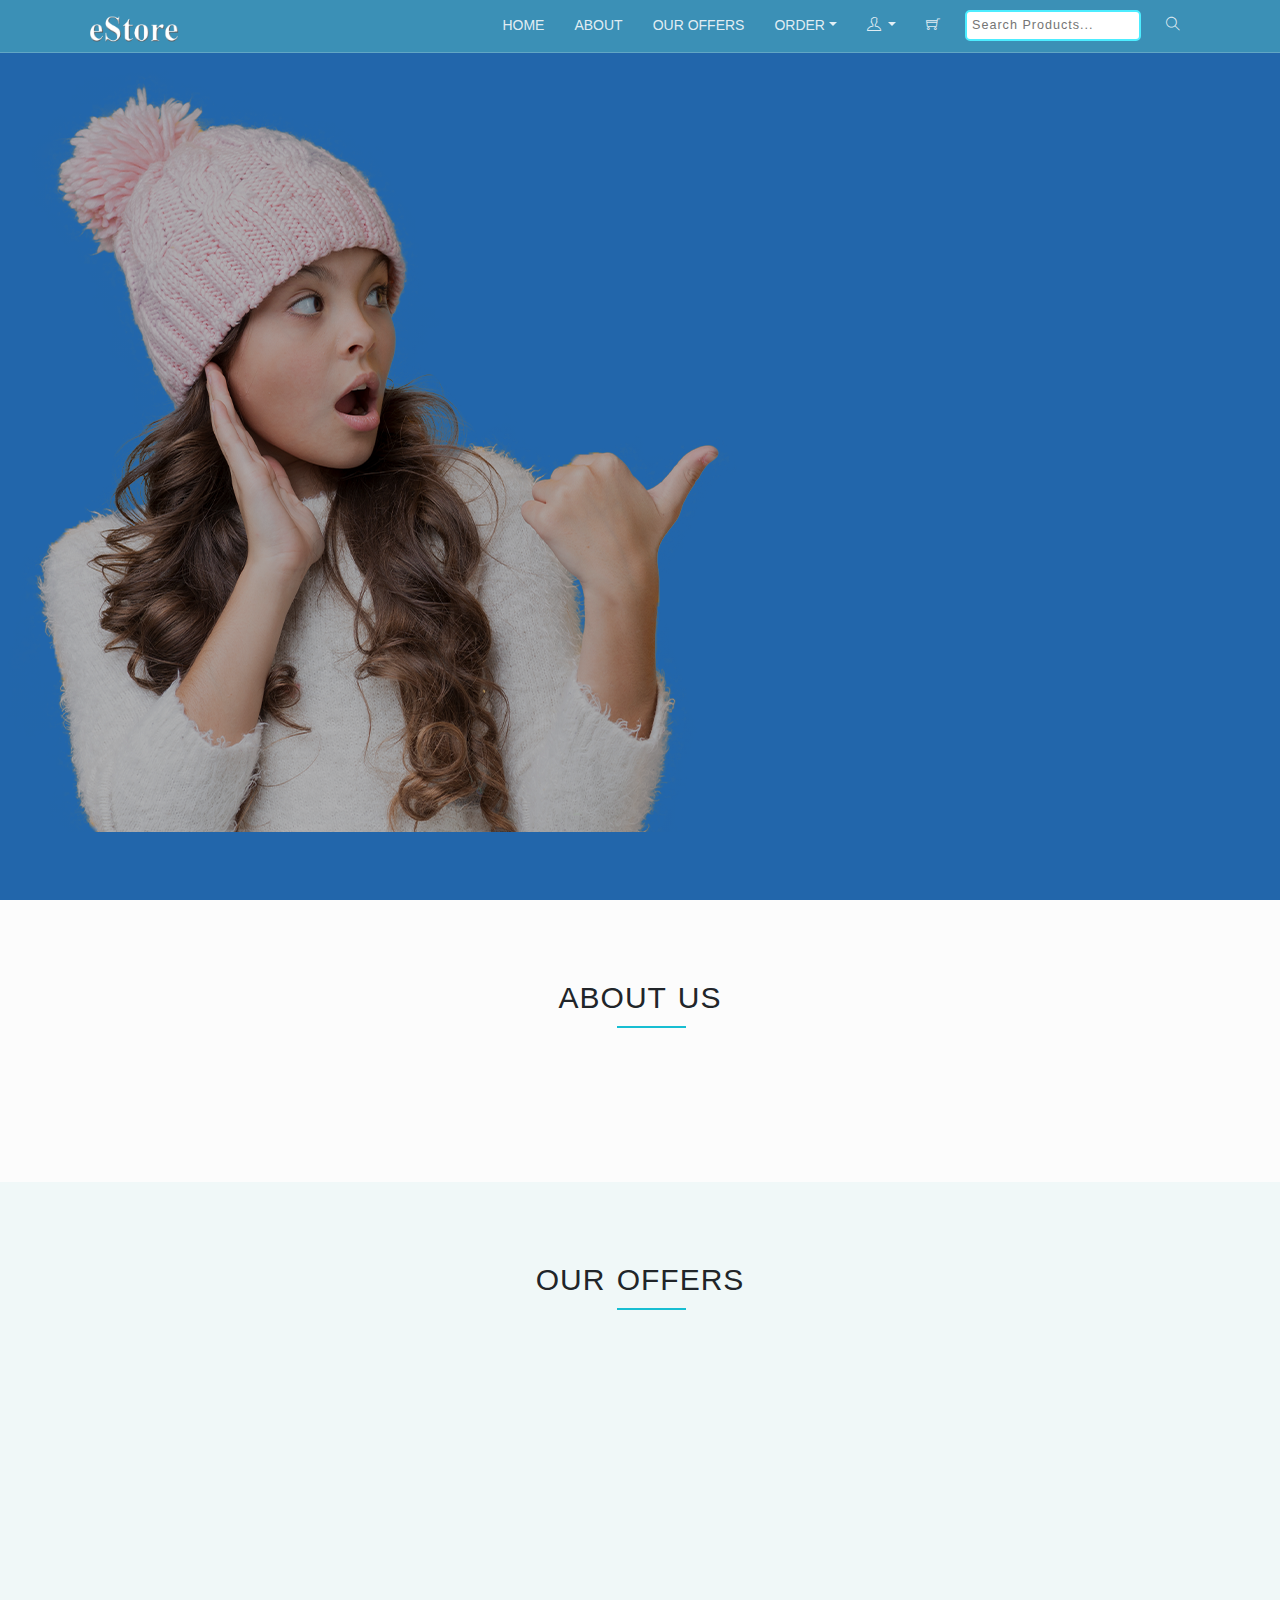
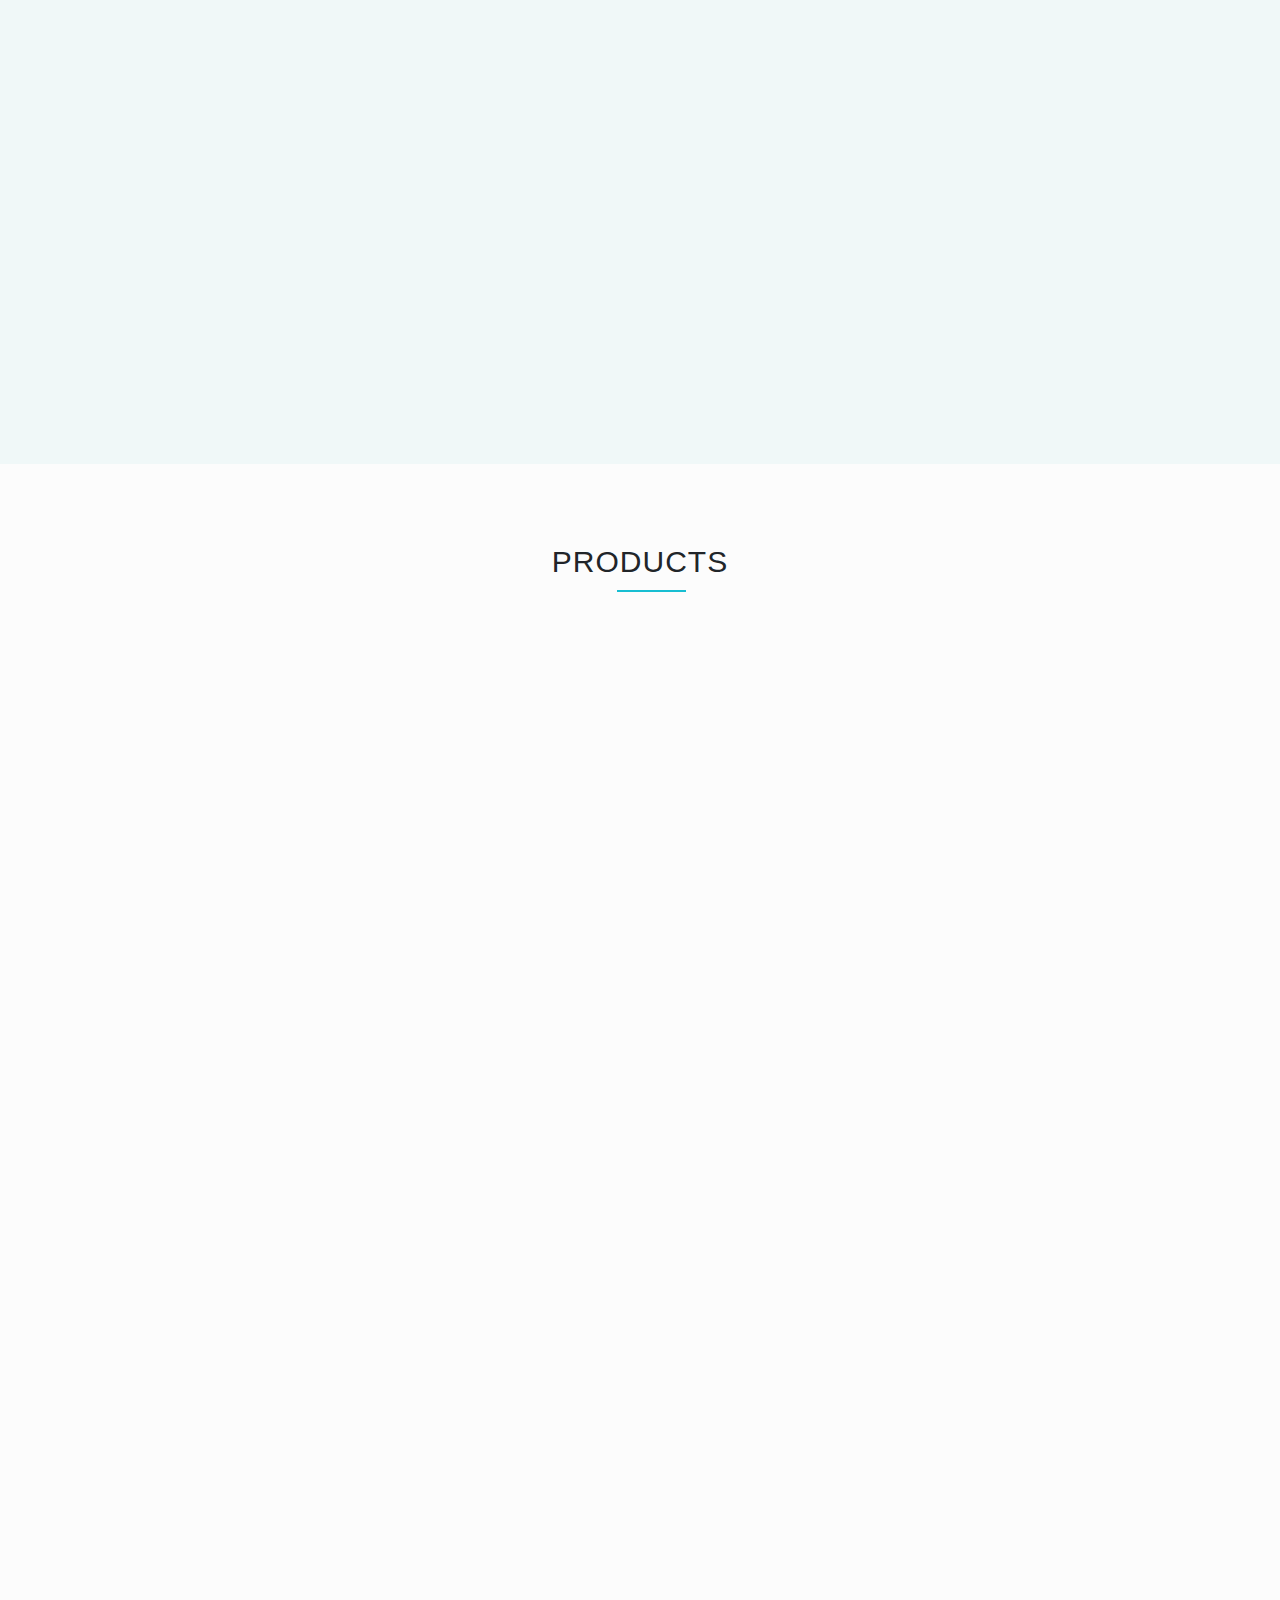
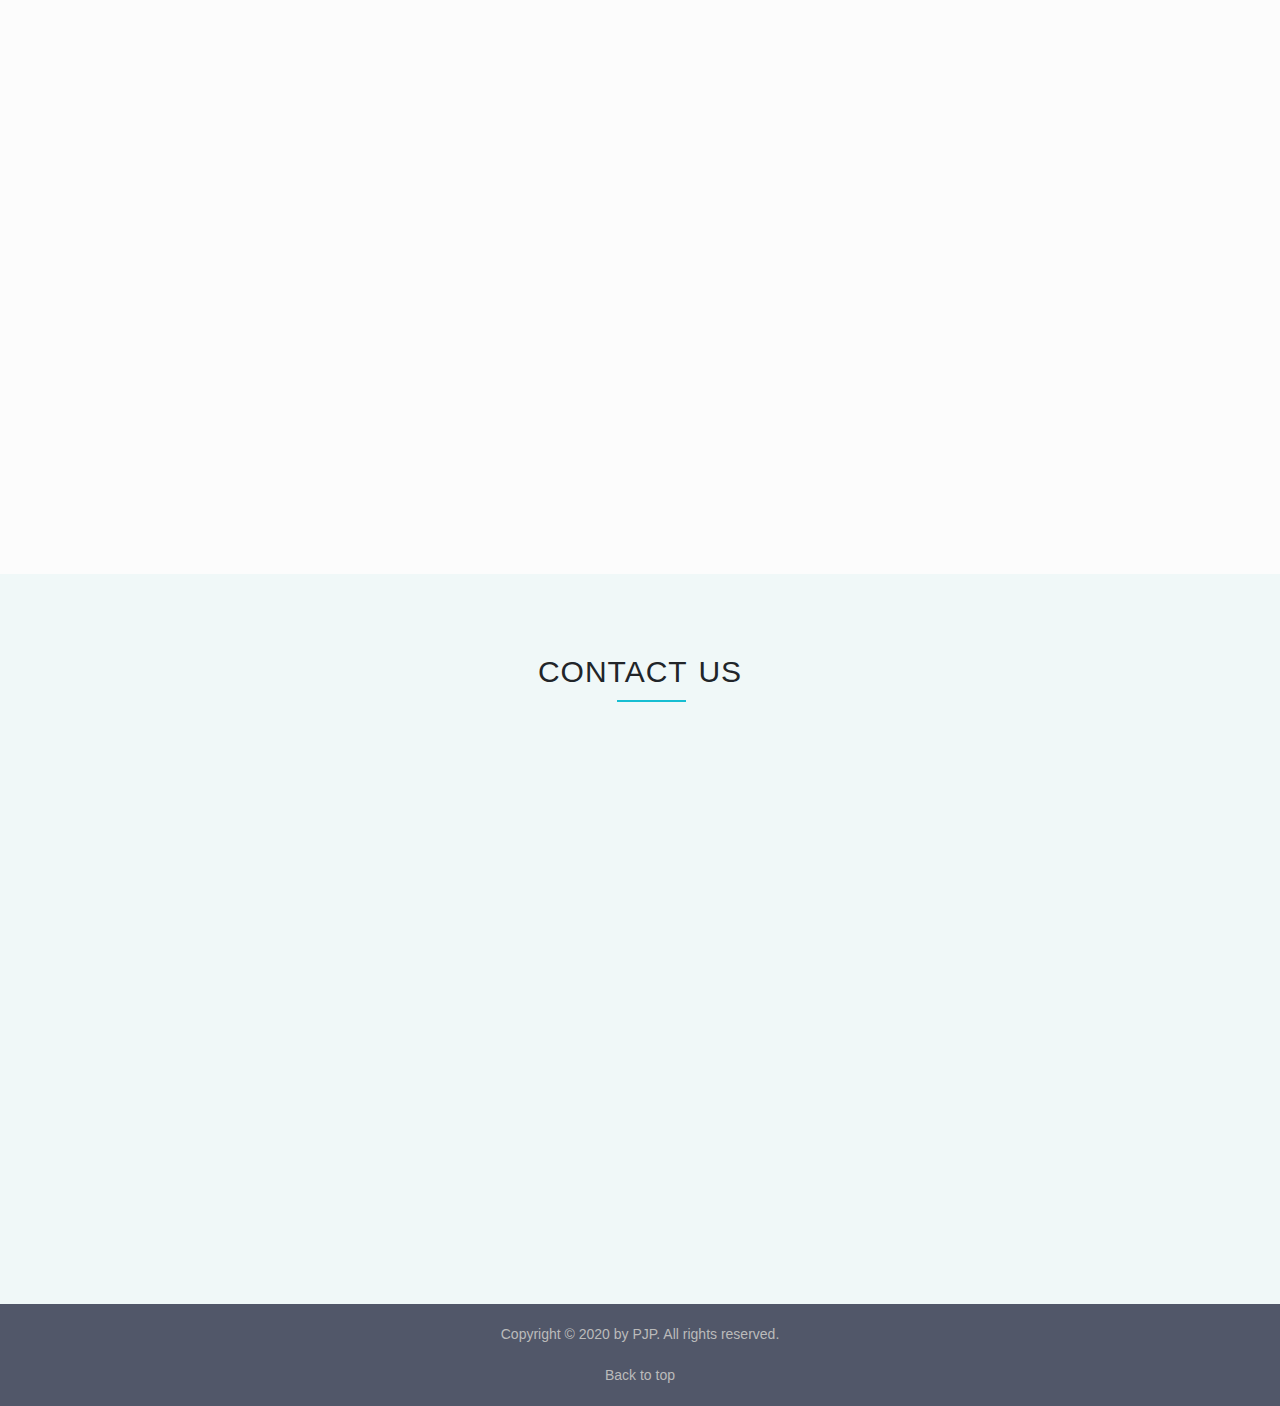
<file: index.html>
<!DOCTYPE html>
<html lang="en">
<head>
    <meta charset="UTF-8">
    <meta name="viewport" content="width=device-width, initial-scale=1.0">
    <link rel="shortcut icon" href="resources/img/favicon.ico" type="image/x-icon">
    <link rel="stylesheet" href="vendors/css/animate.css">
    <link rel="stylesheet" href="vendors/css/bootstrap.min.css">
    <link rel="stylesheet" href="resources/fonts/regular/icofont.min.css">
    <link rel="stylesheet" href="resources/fonts/themify-icons/themify-icons.css">
    <link rel="stylesheet" href="resources/css/style.css">
    <title>eStore</title>
</head>
<body>
    <header class="js--section-home">
        <nav class="navbar navbar-expand-sm navbar-light js--nav">
            <div class="container">
                <a class="navbar-brand" href="#"><img class="link-home logo-white" src="resources/img/eStore White.png" alt="White Logo"> </a>
                <a class="navbar-brand" href="#"><img class="link-home logo-green" src="resources/img/e-Store Green.png" alt="Green Logo"> </a>
                <button class="navbar-toggler" type="button" data-toggle="collapse" data-target="#navbarsExample03" aria-controls="navbarsExample03" aria-expanded="false" aria-label="Toggle navigation">
                  <span class="ti-menu js--menu-icon"></span>
                  <!-- <span class="navbar-toggler-icon"></span> -->
                </button>
          
                <div class="collapse navbar-collapse" id="navbarsExample03">
                    <ul class="navbar-nav mr-auto navbar-right">
                        <li class="nav-item">
                          <a class="nav-link" href="#">&MediumSpace;</a>
                        </li>
                      </ul>
                  <ul class="navbar-nav nav-links navbar-right">
                    <li class="nav-item">
                        <a href="#" class="nav-link link-home">Home</a>
                    </li>
                    <li class="nav-item">
                        <a href="#" class="nav-link link-about">About</a>
                    </li>
                    <li class="nav-item">
                        <a href="#" class="nav-link link-offers">Our Offers</a>
                    </li>
                    <li class="nav-item dropdown">
                        <a class="nav-link dropdown-toggle" href="http://example.com" id="dropdown01" data-toggle="dropdown" aria-haspopup="true" aria-expanded="false">Order</a>
                        <div class="dropdown-menu" aria-labelledby="dropdown01">
                          <a class="dropdown-item link-products" href="#">Products</a>
                          <a class="dropdown-item link-billing" href="billing.html">Billing action</a>
                        </div>
                      </li>
                    <li class="nav-item dropdown">
                        <a class="nav-link dropdown-toggle" href="http://example.com" id="dropdown01" data-toggle="dropdown" aria-haspopup="true" aria-expanded="false" title="Contact"><i class="ti-user"></i>
                            <!-- <i class="ti-plus"></i> -->
                        </a>
                        <div class="dropdown-menu" aria-labelledby="dropdown01">
                          <a href="#" class="dropdown-item nav-link link-contact">Contact</a>
                          <a class="dropdown-item link-billing" href="s-in.html">Sign In </a>
                          <a class="dropdown-item link-billing" href="s-up.html">Sign Up </a>
                        </div>
                      </li>
                    <li class="nav-item" data-toggle="tooltip" data-placement="bottom" title="Shopping Cart">
                        <a href="order.html" class="nav-link"><i class="ti-shopping-cart" ></i></a>
                    </li>
                    
                        <a class="nav-link">
                            <input type="search" placeholder="Search Products...">
                            <!-- <div class="search-bar">
                                <input type="search" placeholder="Search Products...">
                                <a href="#"><i class="ti-search"></i></a>
                            </div> -->
                        </a>
                    
                    <li>
                        <a href="#" class="nav-link"><i class="ti-search"></i></a>
                    </li>
                  </ul>
                </div>  
           </div>
        </nav>

        <div class="container">
            <div class="row js--anime-1">
                <div class="col-lg-7">
                    <h1>&nbsp;</h1>
                </div>
                <div class="col-lg-5">
                    <div class="header-text-box">
                        <h1>The Complete <br> Online Store</h1>
                        <p>Best Trending Collection here</p>
                        <a href="#" class="btn btn-full link-products">Shop Now</a>
                        <a href="#" class="btn btn-ghost link-offers">Show Me More</a>
                    </div>
                </div>
            </div>
        </div>

    </header>

    <section class="section-about js--section-about">
        <div class="container">
            <div class="row">
                <h2>About Us</h2>
                <p class="about-header-text js--anime-2">Hello, we’re eStore, your new premium online store service. We're here to attend to all your acessory needs.  So let us take care of that, we’re really good at it, we promise!</p>
            </div>
        </div>
    </section>

    <section class="section-offers  js--section-offers">
        <div class="container">
            <div class="row">
                <h2>Our Offers </h2>
            </div>
            <div class="row js--anime-3">
                <div class="col-lg-4">
                    <div class="offers-box">
                        <i class="ti-truck"></i>
                        <h4>Free Delivery</h4>
                        <p>Lorem ipsum dolor, sit amet consectetur adipisicing elit.</p>
                    </div>
                </div>
                <div class="col-lg-4">
                    <div class="offers-box mid">
                        <i class="ti-announcement"></i>
                        <h4>Free Return</h4>
                        <p>Lorem ipsum dolor, sit amet consectetur adipisicing elit.</p>
                    </div>
                </div>
                <div class="col-lg-4">
                    <div class="offers-box">
                        <i class="ti-gift"></i>
                        <h4>Product With Gift</h4>
                        <p>Lorem ipsum dolor, sit amet consectetur adipisicing elit.</p>
                    </div>
                </div>
            </div>
            <div class="row js--anime-3">
                <div class="col-lg-4">
                    <div class="offers-box">
                        <i class="ti-credit-card"></i>
                        <h4>Credit Card Support</h4>
                        <p>Lorem ipsum dolor, sit amet consectetur adipisicing elit.</p>
                    </div>
                </div>
                <div class="col-lg-4">
                    <div class="offers-box mid">
                        <i class="ti-desktop"></i>
                        <h4>Online Order</h4>
                        <p>Lorem ipsum dolor, sit amet consectetur adipisicing elit.</p>
                    </div>
                </div>
                <div class="col-lg-4">
                    <div class="offers-box">
                        <i class="icofont-live-support"></i>
                        <h4>Customer Care </h4>
                        <p>Lorem ipsum dolor, sit amet consectetur adipisicing elit.</p>
                    </div>
                </div>
            </div>
        </div>
    </section>

    <section class="section-products js--section-products">
        <div class="container">
            <div class="row">
                <h2>Products</h2>
            </div>
            <div class="row js--anime-4">
                <div class="col-lg-4">
                    <div class="products-box">
                        <div class="products-images">
                            <img src="resources/img/product1.png" alt="">
                        </div>
                        <p class="item">Shorts</p>
                        <p class="product-price">$40.00</p>
                        <div class="div-cart-links">
                            <input type="number" id="no" placeholder="Amount" min="0" max="10">
                            <a href="order.html" class="cart-links">Add to Cart |</a>
                            <a href="order.html" class="cart-links">Remove From Cart</a>
                        </div>
                    </div>
                </div>
                <div class="col-lg-4">
                    <div class="products-box active">
                        <div class="products-images">
                            <img src="resources/img/product3.png" alt="">
                        </div>
                        <p>Cardigan</p>
                        <p class="product-price">$50.00</p>
                        <div class="div-cart-links">
                            <input type="number" placeholder="Amount" min="0" max="10">
                            <a href="order.html" class="cart-links">Add to Cart |</a>
                            <a href="order.html" class="cart-links">Remove From Cart</a>
                        </div>
                    </div>
                </div>
                <div class="col-lg-4">
                    <div class="products-box">
                        <div class="products-images">
                            <img src="resources/img/product2.png" alt="">
                        </div>
                        <p>Cardigan</p>
                        <p class="product-price">$50.00</p>
                        <div class="div-cart-links">
                            <input type="number" placeholder="Amount" min="0" max="10">
                            <a href="order.html" class="cart-links">Add to Cart |</a>
                            <a href="order.html" class="cart-links">Remove From Cart</a>
                        </div>
                    </div>
                </div>
               
            </div>
            <div class="row js--anime-4">
                <div class="col-lg-4">
                    <div class="products-box">
                        <div class="products-images">
                            <img src="resources/img/s1.jpg" alt="">
                        </div>
                        <p>Shoes</p>
                        <p class="product-price">$60.00</p>
                        <div class="div-cart-links">
                            <input type="number" placeholder="Amount" min="0" max="10">
                            <a href="order.html" class="cart-links">Add to Cart |</a>
                            <a href="order.html" class="cart-links">Remove From Cart</a>
                        </div>
                    </div>
                </div>
                <div class="col-lg-4">
                    <div class="products-box active">
                        <div class="products-images">
                            <img src="resources/img/s2.jpg" alt="">
                        </div>
                        <p>Shoes</p>
                        <p class="product-price">$60.00</p>
                        <div class="div-cart-links">
                            <input type="number" placeholder="Amount" min="0" max="10">
                            <a href="order.html" class="cart-links">Add to Cart |</a>
                            <a href="order.html" class="cart-links">Remove From Cart</a>
                        </div>
                    </div>
                </div>
                <div class="col-lg-4">
                    <div class="products-box">
                        <div class="products-images">
                            <img src="resources/img/s3.jpg" alt="">
                        </div>
                        <p>Shoes</p>
                        <p class="product-price">$60.00</p>
                        <div class="div-cart-links">
                            <input type="number" placeholder="Amount" min="0" max="10">
                            <a href="order.html" class="cart-links">Add to Cart |</a>
                            <a href="order.html" class="cart-links">Remove From Cart</a>
                        </div>
                    </div>
                </div>
               
            </div>
            <div class="row js--anime-4">
                <div class="col-lg-4">
                    <div class="products-box">
                        <div class="products-images">
                            <img src="resources/img/prodect_details_2.png" alt="">
                        </div>
                        <p>Shirts</p>
                        <p class="product-price">$50.00</p>
                        <div class="div-cart-links">
                            <input type="number" placeholder="Amount" min="0" max="10">
                            <a href="order.html" class="cart-links">Add to Cart |</a>
                            <a href="order.html" class="cart-links">Remove From Cart</a>
                        </div>
                    </div>
                </div>
                <div class="col-lg-4">
                    <div class="products-box active">
                        <div class="products-images">
                            <img src="resources/img/prodect_details_3.png" alt="">
                        </div>
                        <p>Shirts</p>
                        <p class="product-price">$50.00</p>
                        <div class="div-cart-links">
                            <input type="number" placeholder="Amount" min="0" max="10">
                            <a href="order.html" class="cart-links">Add to Cart |</a>
                            <a href="order.html" class="cart-links">Remove From Cart</a>
                        </div>
                    </div>
                </div>
                <div class="col-lg-4">
                    <div class="products-box">
                        <div class="products-images">
                            <img src="resources/img/prodect_details_4.png" alt="">
                        </div>
                        <p>Shirts</p>
                        <p class="product-price">$50.00</p>
                        <div class="div-cart-links">
                            <input type="number" placeholder="Amount" min="0" max="10">
                            <a href="order.html" class="cart-links">Add to Cart |</a>
                            <a href="order.html" class="cart-links">Remove From Cart</a>
                        </div>
                    </div>
                </div>
               
            </div>
            <div class="row js--anime-4">
                <div class="col-lg-4">
                    <div class="products-box">
                        <div class="products-images">
                            <img src="resources/img/s4.jpg" alt="">
                        </div>
                        <p>Heels</p>
                        <p class="product-price">$40.00</p>
                         <div class="div-cart-links">
                             <input type="number" placeholder="Amount" min="0" max="10">
                             <a href="order.html" class="cart-links">Add to Cart |</a>
                             <a href="order.html" class="cart-links">Remove From Cart</a>
                        </div>
                    </div>
                </div>
                <div class="col-lg-4">
                    <div class="products-box active">
                        <div class="products-images">
                            <img src="resources/img/s6.jpg" alt="">
                        </div>
                        <p>Sandal</p>
                        <p class="product-price">$50.00</p>
                         <div class="div-cart-links">
                             <input type="number" placeholder="Amount" min="0" max="10">
                             <a href="order.html" class="cart-links">Add to Cart |</a>
                             <a href="order.html" class="cart-links">Remove From Cart</a>
                        </div>
                    </div>
                </div>
                <div class="col-lg-4">
                    <div class="products-box">
                        <div class="products-images">
                            <img src="resources/img/s11.jpg" alt="">
                        </div>
                        <p>Slipper</p>
                        <p class="product-price">$40.00</p>
                         <div class="div-cart-links">
                             <input type="number" placeholder="Amount" min="0" max="10">
                             <a href="order.html" class="cart-links">Add to Cart |</a>
                             <a href="order.html" class="cart-links">Remove From Cart</a>
                        </div>
                    </div>
                </div>
               
            </div>
        </div>
    </section>
    

    <section class="section-contact js--section-contact">
        <div class="container">
            <div class="row">
                <h2>Contact Us</h2>
            </div>
            <div class="row js--anime-7">
                <div class="col-lg-6">
                    <div class="contact-box">
                        <form action="#" method="POST">
                            <input type="text" placeholder="Name">
                            <input type="email" placeholder="Email">
                            <input type="tel" placeholder="Phone">
                            <textarea placeholder="Your message here..."></textarea>
                            <div class="form-sub">
                                <a href="#" class="btn btn-full">Submit</a>
                            </div>
                        </form>
                    </div>
                </div>
                <div class="col-lg-6">
                    <div class="details-box">
                        <h4><i class="ti-mobile"></i>  Phone</h4>
                        <p>+121 098 8907 9987</p>
                        <p>+121 098 8907 9987</p>
                    </div>
                    <div class="details-box">
                        <h4><i class="ti-email"></i>  Email</h4>
                        <a href="#">info@email.com</a>
                        <a href="#">info@email.com</a>
                    </div>
                    <div class="details-box">
                        <h4><i class="ti-location-pin"></i>  Location</h4>
                        <p>Buttonwood, California. Rosemead, CA 91770</p>
                        <p>Honey Avenue, New York City </p>
                    </div>
                </div>
            </div>
        </div>
    </section>

    <footer class="section-footer">
        <div class="container">
            <div class="row">
                <div class="col-lg-12">
                    <p>Copyright © 2020 by PJP. All rights reserved.</p>
                    <a href="#" class="link-home">Back to top</a>
                </div>
            </div>
        </div>
    </footer>

  
    <script src="vendors/js/jquery-3.5.1.min.js"></script>
    <script src="vendors/js/bootstrap.min.js"></script>
    <script src="vendors/js/popper.min.js"></script>
    <script src="vendors/js/jquery.waypoints.min.js"></script>
    <!-- <script src="vendors/js/modal.js"></script> -->
    <script src="resources/js/script.js"></script>
</body>
</html>
</file>
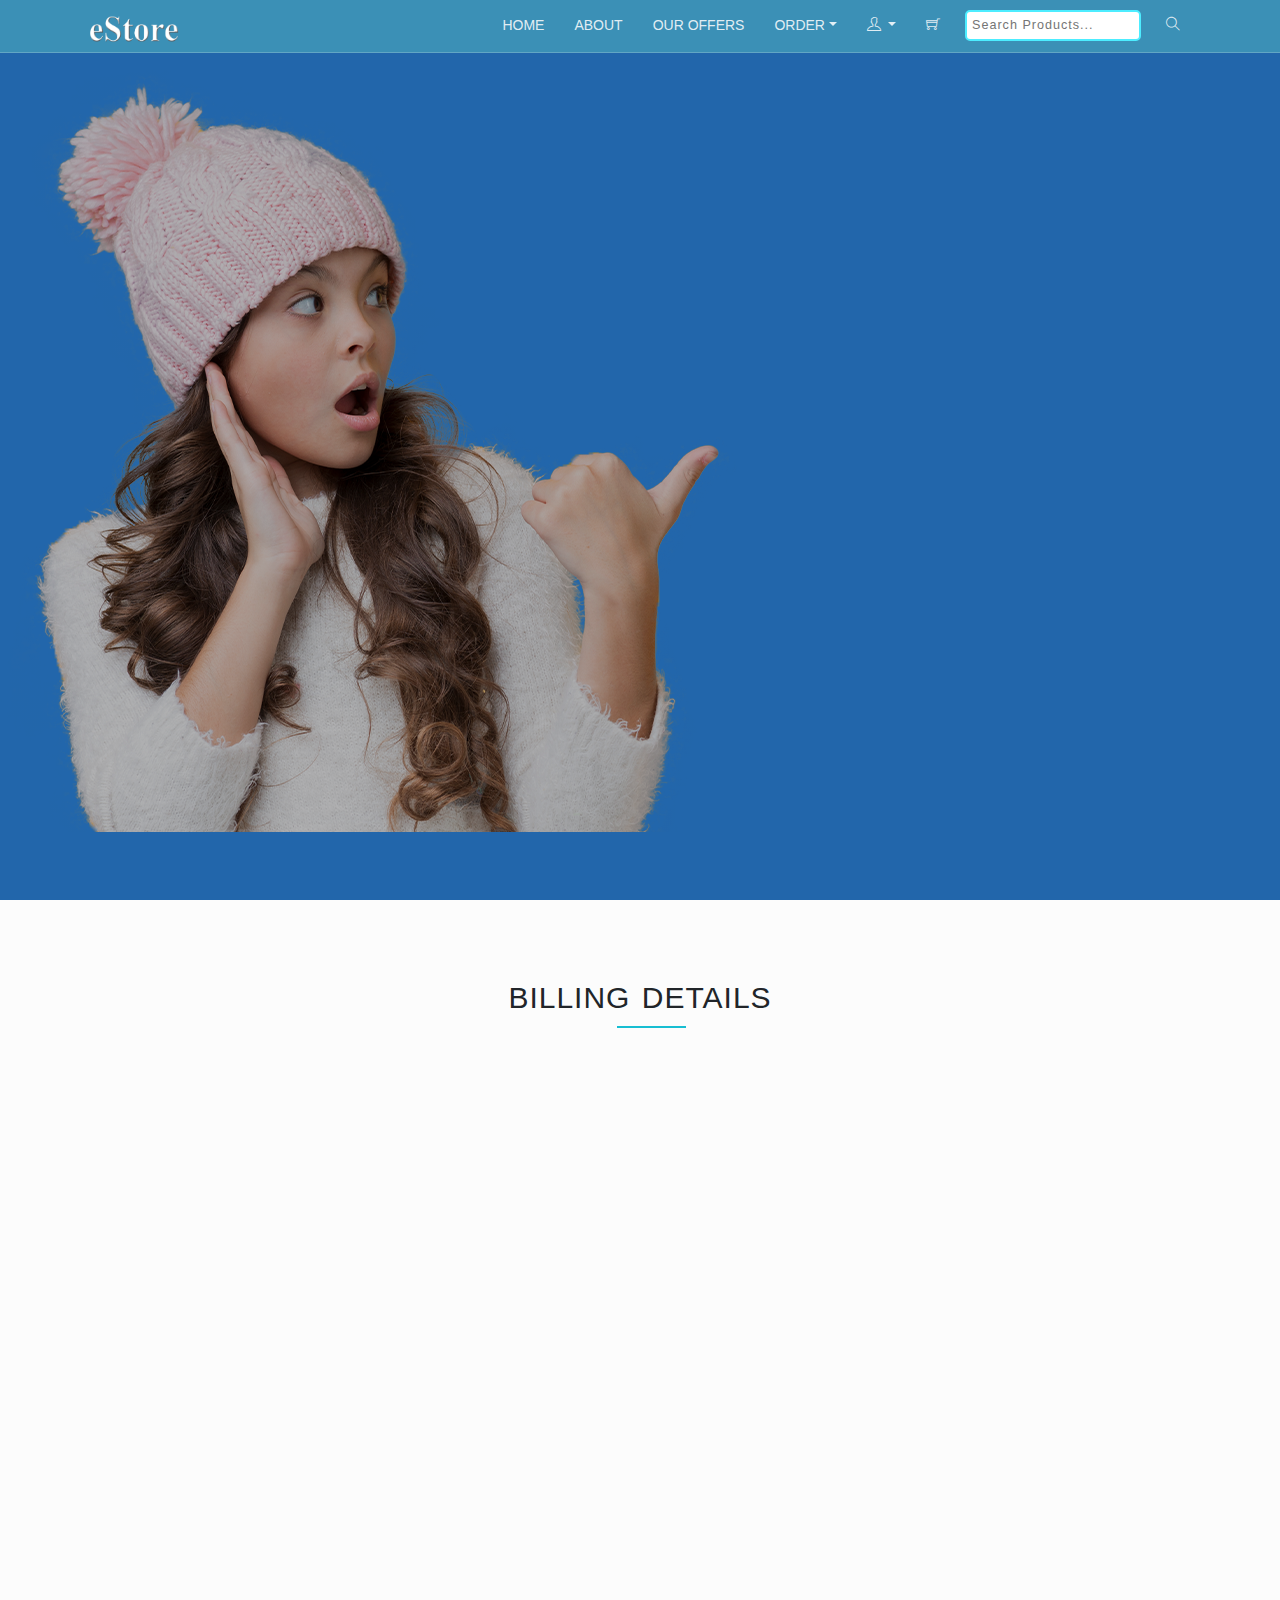
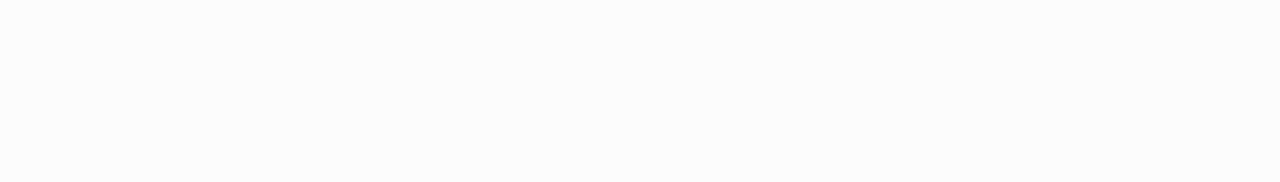
<file: billing.html>
<!DOCTYPE html>
<html lang="en">
<head>
    <meta charset="UTF-8">
    <meta name="viewport" content="width=device-width, initial-scale=1.0">
    <link rel="shortcut icon" href="resources/img/favicon.ico" type="image/x-icon">
    <link rel="stylesheet" href="vendors/css/animate.css">
    <link rel="stylesheet" href="vendors/css/bootstrap.min.css">
    <link rel="stylesheet" href="resources/fonts/regular/icofont.min.css">
    <link rel="stylesheet" href="resources/fonts/themify-icons/themify-icons.css">
    <link rel="stylesheet" href="resources/css/style.css">
    <title>eStore</title>
</head>
<body>
    <header class="js--section-home">
        <nav class="navbar navbar-expand-sm navbar-light js--nav">
            <div class="container">
                <a class="navbar-brand" href="#"><img class="link-home logo-white" src="resources/img/eStore White.png" alt="White Logo"> </a>
                <a class="navbar-brand" href="#"><img class="link-home logo-green" src="resources/img/e-Store Green.png" alt="Green Logo"> </a>
                <button class="navbar-toggler" type="button" data-toggle="collapse" data-target="#navbarsExample03" aria-controls="navbarsExample03" aria-expanded="false" aria-label="Toggle navigation">
                  <span class="ti-menu js--menu-icon"></span>
                  <!-- <span class="navbar-toggler-icon"></span> -->
                </button>
          
                <div class="collapse navbar-collapse" id="navbarsExample03">
                    <ul class="navbar-nav mr-auto navbar-right">
                        <li class="nav-item">
                          <a class="nav-link" href="#">&MediumSpace;</a>
                        </li>
                      </ul>
                  <ul class="navbar-nav nav-links navbar-right">
                    <li class="nav-item">
                        <a href="index.html" class="nav-link link-home">Home</a>
                    </li>
                    <li class="nav-item">
                        <a href="index.html" class="nav-link link-about">About</a>
                    </li>
                    <li class="nav-item">
                        <a href="index.html" class="nav-link link-offers">Our Offers</a>
                    </li>
                    <li class="nav-item dropdown">
                        <a class="nav-link dropdown-toggle" href="http://example.com" id="dropdown01" data-toggle="dropdown" aria-haspopup="true" aria-expanded="false">Order</a>
                        <div class="dropdown-menu" aria-labelledby="dropdown01">
                          <a class="dropdown-item link-products" href="index.html">Products</a>
                          <a class="dropdown-item link-billing" href="billing.html">Billing action</a>
                        </div>
                      </li>
                    <li class="nav-item dropdown">
                        <a class="nav-link dropdown-toggle" href="http://example.com" id="dropdown01" data-toggle="dropdown" aria-haspopup="true" aria-expanded="false" title="Contact"><i class="ti-user"></i>
                            <!-- <i class="ti-plus"></i> -->
                        </a>
                        <div class="dropdown-menu" aria-labelledby="dropdown01">
                          <a href="index.html" class="dropdown-item nav-link link-contact">Contact</a>
                          <a class="dropdown-item link-billing" href="s-in.html">Sign In </a>
                          <a class="dropdown-item link-billing" href="s-up.html">Sign Up </a>
                        </div>
                      </li>
                    <li class="nav-item" data-toggle="tooltip" data-placement="bottom" title="Shopping Cart">
                        <a href="order.html" class="nav-link"><i class="ti-shopping-cart" ></i></a>
                    </li>
                    
                    <a class="nav-link">
                        <input type="search" placeholder="Search Products...">
                        <!-- <div class="search-bar">
                            <input type="search" placeholder="Search Products...">
                            <a href="#"><i class="ti-search"></i></a>
                        </div> -->
                    </a>
                
                    <li>
                        <a href="#" class="nav-link"><i class="ti-search"></i></a>
                    </li>
                  </ul>
                </div>  
           </div>
        </nav>

        <div class="container">
            <div class="row js--anime-1">
                <div class="col-lg-7">
                    <h1>&nbsp;</h1>
                </div>
                <div class="col-lg-5">
                    <div class="header-text-box">
                        <h1>Billing Details</h1>
                        <a href="#" class="btn btn-full link-billing"><i class="ti-angle-double-down"></i> </a>
                    </div>
                </div>
            </div>
        </div>

    </header>

    <section class="section-billing js--section-billing">
        <div class="container">
            <div class="row">
                <h2>Billing Details</h2>
            </div>
            <div class="row js--anime-6">
                <div class="col-lg-12">
                    <div class="billing-box">
                        <form action="#" method="POST">
                            <div class="row">
                                <div class="col-lg-6">
                                    <input type="text" placeholder="First Name" required>
                                </div>
                                <div class="col-lg-6">
                                    <input type="text" placeholder="Last Name" required>
                                </div>
                            </div>
                            <div class="row">
                                <div class="col-lg-12">
                                    <input type="text" placeholder="Company Name" required>
                                </div>
                            </div>
                            <div class="row">
                                <div class="col-lg-6">
                                    <input type="tel" placeholder="Phone No" required>
                                </div>
                                <div class="col-lg-6">
                                    <input type="email" placeholder="Email Address" required>
                                </div>
                            </div>
                            
                            <div class="row">
                                <div class="col-lg-12">
                                    <input type="text" placeholder="Country" required>
                                </div>
                            </div>
                            <div class="row">
                                <div class="col-lg-12">
                                    <input type="text" placeholder="Address Line 01" required>
                                </div>
                            </div>
                            <div class="row">
                                <div class="col-lg-12">
                                    <input type="text" placeholder="Address Line 02" required>
                                </div>
                            </div>
                            <div class="row">
                                <div class="col-lg-12">
                                    <input type="text" placeholder="Town / City" required>
                                </div>
                            </div>
                            <div class="row">
                                <div class="col-lg-12">
                                    <input type="text" placeholder="Postcode / ZIP" required>
                                </div>
                            </div>
                            <div class="row">
                                <div class="col-lg-12">
                                   <div class="form-sub">
                                    <a href="#" class="btn btn-full">Proceed To Paypal</a>
                                   </div>
                                </div>
                            </div>
                        </form>
                    </div>
                </div>
            </div>
        </div>

    </section>
    

    <script src="vendors/js/jquery-3.5.1.min.js"></script>
    <script src="vendors/js/bootstrap.min.js"></script>
    <script src="vendors/js/popper.min.js"></script>
    <script src="vendors/js/jquery.waypoints.min.js"></script>
    <script src="vendors/js/modal.js"></script>
    <script src="resources/js/script.js"></script>
</body>
</html>
</file>
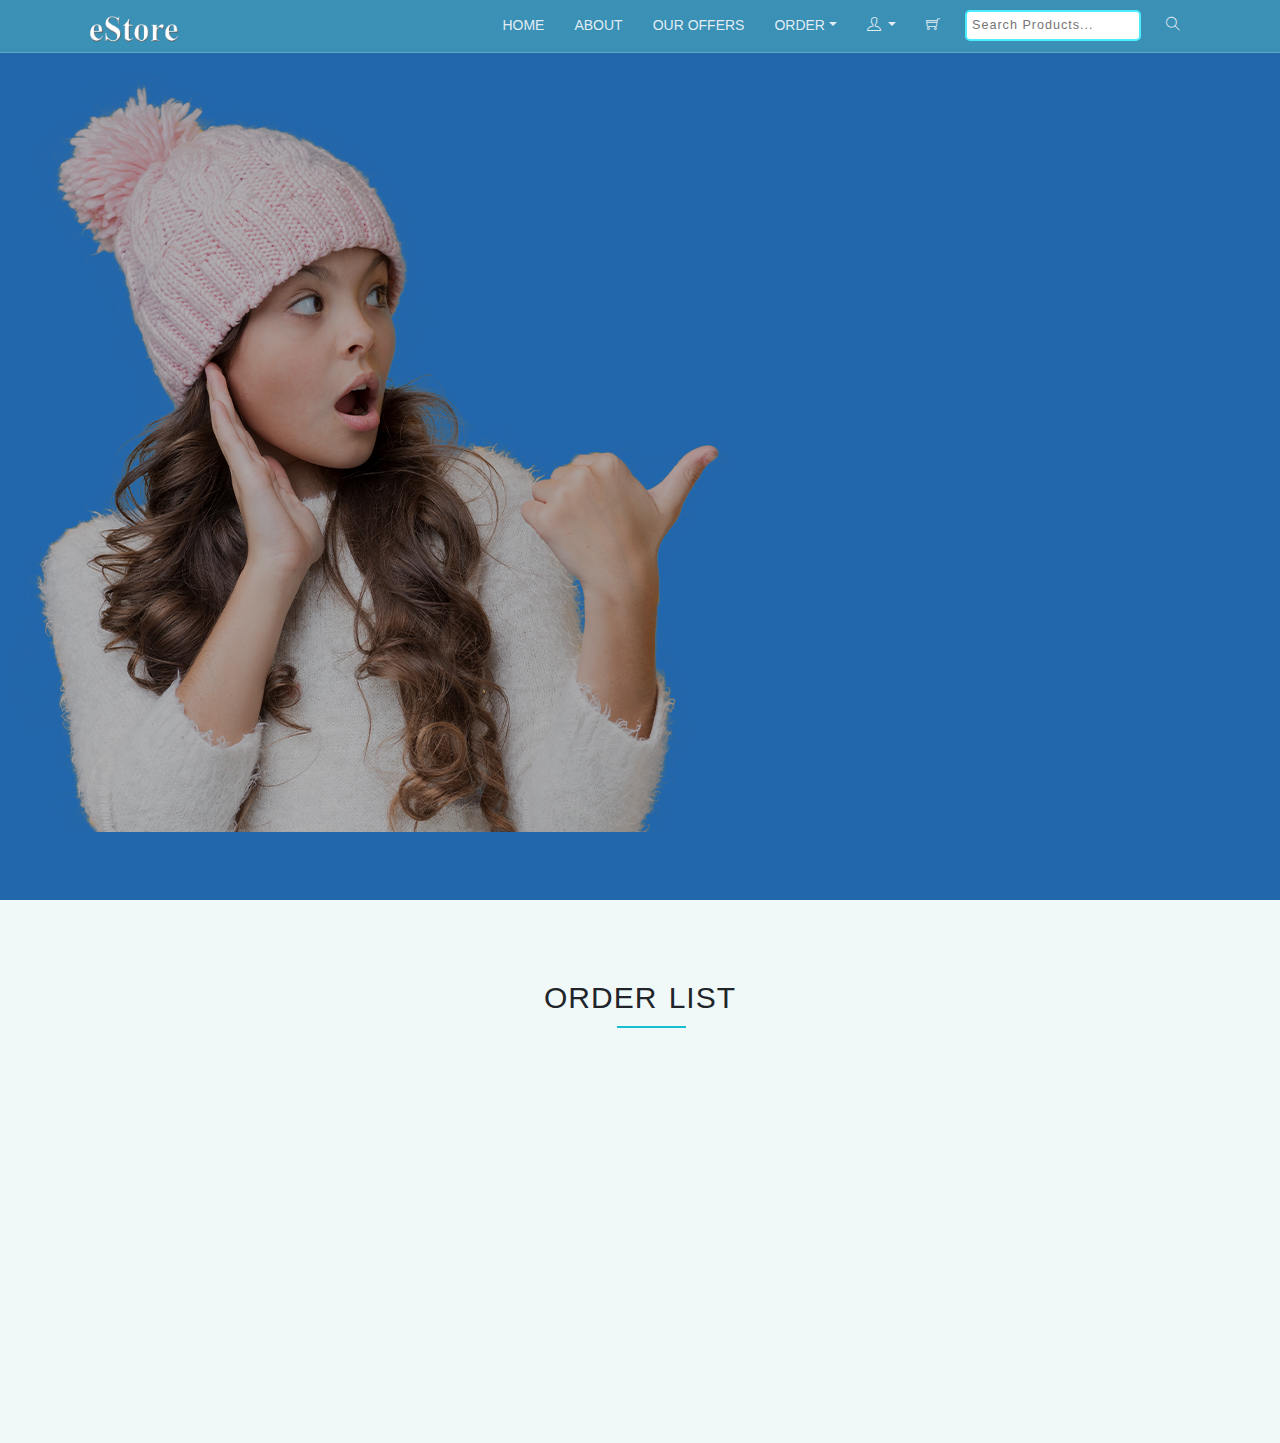
<file: order.html>
<!DOCTYPE html>
<html lang="en">
<head>
    <meta charset="UTF-8">
    <meta name="viewport" content="width=device-width, initial-scale=1.0">
    <link rel="shortcut icon" href="resources/img/favicon.ico" type="image/x-icon">
    <link rel="stylesheet" href="vendors/css/animate.css">
    <link rel="stylesheet" href="vendors/css/bootstrap.min.css">
    <link rel="stylesheet" href="resources/fonts/regular/icofont.min.css">
    <link rel="stylesheet" href="resources/fonts/themify-icons/themify-icons.css">
    <link rel="stylesheet" href="resources/css/style.css">
    <title>eStore</title>
</head>
<body>
    <header class="js--section-home">
       <nav class="navbar navbar-expand-sm navbar-light js--nav">
            <div class="container">
                <a class="navbar-brand" href="#"><img class="link-home logo-white" src="resources/img/eStore White.png" alt="White Logo"> </a>
                <a class="navbar-brand" href="#"><img class="link-home logo-green" src="resources/img/e-Store Green.png" alt="Green Logo"> </a>
                <button class="navbar-toggler" type="button" data-toggle="collapse" data-target="#navbarsExample03" aria-controls="navbarsExample03" aria-expanded="false" aria-label="Toggle navigation">
                  <span class="ti-menu js--menu-icon"></span>
                  <!-- <span class="navbar-toggler-icon"></span> -->
                </button>
          
                <div class="collapse navbar-collapse" id="navbarsExample03">
                    <ul class="navbar-nav mr-auto navbar-right">
                        <li class="nav-item">
                          <a class="nav-link" href="#">&MediumSpace;</a>
                        </li>
                      </ul>
                  <ul class="navbar-nav nav-links navbar-right">
                    <li class="nav-item">
                        <a href="index.html" class="nav-link link-home">Home</a>
                    </li>
                    <li class="nav-item">
                        <a href="index.html" class="nav-link link-about">About</a>
                    </li>
                    <li class="nav-item">
                        <a href="index.html" class="nav-link link-offers">Our Offers</a>
                    </li>
                    <li class="nav-item dropdown">
                        <a class="nav-link dropdown-toggle" href="http://example.com" id="dropdown01" data-toggle="dropdown" aria-haspopup="true" aria-expanded="false">Order</a>
                        <div class="dropdown-menu" aria-labelledby="dropdown01">
                          <a class="dropdown-item link-products" href="index.html">Products</a>
                          <a class="dropdown-item link-billing" href="billing.html">Billing action</a>
                        </div>
                      </li>
                    <li class="nav-item dropdown">
                        <a class="nav-link dropdown-toggle" href="http://example.com" id="dropdown01" data-toggle="dropdown" aria-haspopup="true" aria-expanded="false" title="Contact"><i class="ti-user"></i>
                            <!-- <i class="ti-plus"></i> -->
                        </a>
                        <div class="dropdown-menu" aria-labelledby="dropdown01">
                          <a href="index.html" class="dropdown-item nav-link link-contact">Contact</a>
                          <a class="dropdown-item link-billing" href="s-in.html">Sign In </a>
                          <a class="dropdown-item link-billing" href="s-up.html">Sign Up </a>
                        </div>
                      </li>
                    <li class="nav-item" data-toggle="tooltip" data-placement="bottom" title="Shopping Cart">
                        <a href="order.html" class="nav-link"><i class="ti-shopping-cart" ></i></a>
                    </li>
                       
                    <a class="nav-link">
                      <input type="search" placeholder="Search Products...">
                      <!-- <div class="search-bar">
                          <input type="search" placeholder="Search Products...">
                          <a href="#"><i class="ti-search"></i></a>
                      </div> -->
                    </a>
                    
                    <li>
                        <a href="#" class="nav-link"><i class="ti-search"></i></a>
                    </li>
                  </ul>
                </div>  
           </div>
        </nav>
        <div class="container">
            <div class="row js--anime-1">
                <div class="col-lg-7">
                    <h1>&nbsp;</h1>
                </div>
                <div class="col-lg-5">
                    <div class="header-text-box">
                        <h1>Shopping Cart</h1>
                        <a href="#" class="btn btn-full link-order"><i class="ti-angle-double-down"></i> </a>
                    </div>
                </div>
            </div>
        </div>

    </header>

    <section class="section-order js--section-order">
        <div class="container">
            <div class="row">
                <h2>Order List</h2>
            </div>
            <div class="row js--anime-5">
                <!-- <div class="col-lg-4">
                    <input type="text" placeholder="Add Product" id="input">
                    <input type="submit" value="Add" class="add_p">
                    <ul class="list">
                       <li>Cap</li> 
                       <li>Sandal</li> 
                    </ul>
                </div>
                <div class="col-lg-4">

                </div>
                <div class="col-lg-4">

                </div>
            </div> -->
            <div class="col-lg-12">
                <div class="table-responsive">
                    <table class="table table-striped table-sm">
                      <thead>
                        <tr>
                          <th>S/N</th>
                          <th>Product</th>
                          <th>Price</th>
                          <th>Quantity</th>
                          <th>Remove</th>
                        </tr>
                      </thead>
                      <tbody>
                        <tr>
                          <td>1</td>
                          <td>Face Cap</td>
                          <td>$40.00</td>
                          <td> <i class="ti-plus add" title="Add"></i>   <input type="text" class="input" value="0" min="0" max="10">  <i class="ti-minus sub" title="Subtract"></i></td>
                          <td><a href="#"><i class="ti-trash" title="Remove"></i></a></td>
                        </tr>
                        <tr>
                          <td>2</td>
                          <td>Sneakers</td>
                          <td>$50.00</td>
                          <td> <i class="ti-plus add" title="Add"></i>   <input type="text" class="input" value="0" min="0" max="10">  <i class="ti-minus sub" title="Subtract"></i></td>
                          <td><a href="#"><i class="ti-trash" title="Remove"></i></a></td>
                        </tr>
                        <tr>
                          <td>3</td>
                          <td>Belt</td>
                          <td>$10.00</td>
                          <td> <i class="ti-plus add" title="Add"></i>   <input type="text" class="input" value="0" min="0" max="10">  <i class="ti-minus sub" title="Subtract"></i></td>
                          <td><a href="#"><i class="ti-trash" title="Remove"></i></a></td>
                        </tr>
                        <tr>
                          <td>4</td>
                          <td>Shorts</td>
                          <td>$50.00</td>
                          <td> <i class="ti-plus add" title="Add"></i>   <input type="text" class="input" value="0" min="0" max="10">  <i class="ti-minus sub" title="Subtract"></i></td>   
                          <td><a href="#"><i class="ti-trash" title="Remove"></i></a></td>
                        </tr>
                      </tbody>
                    </table>
                  </div>
        
            </div>
        </div>

    </section>


    <script src="vendors/js/jquery-3.5.1.min.js"></script>
    <script src="vendors/js/bootstrap.min.js"></script>
    <script src="vendors/js/popper.min.js"></script>
    <script src="vendors/js/jquery.waypoints.min.js"></script>
    <script src="resources/js/script.js"></script>
</body>
</html>
</file>
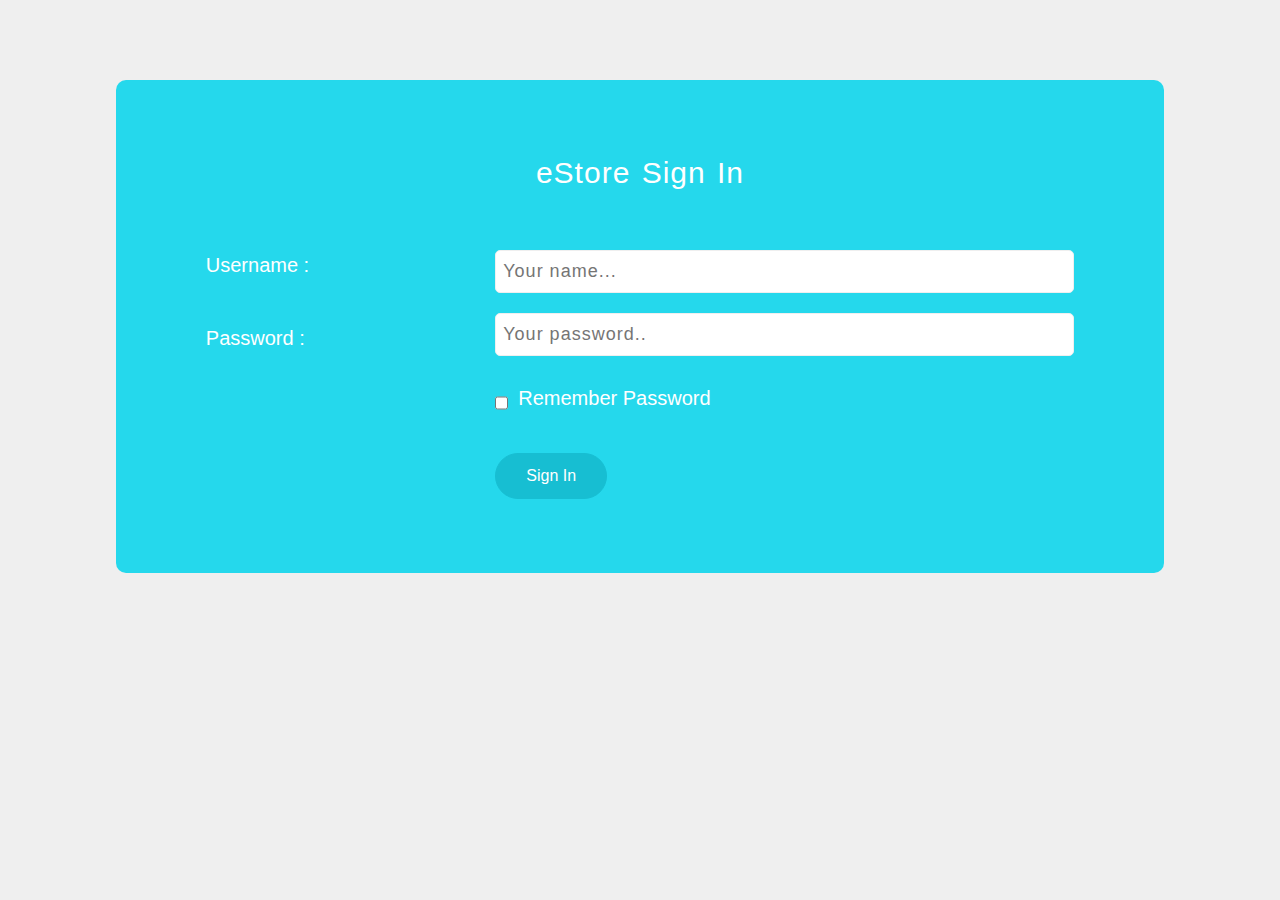
<file: s-in.html>
<!DOCTYPE html>
<html lang="en">
<head>
    <meta charset="UTF-8">
    <meta name="viewport" content="width=device-width, initial-scale=1.0">
    <link rel="shortcut icon" href="resources/img/favicon.ico" type="image/x-icon">
    <link rel="stylesheet" href="vendors/css/bootstrap.min.css">
    <link rel="stylesheet" href="resources/css/style.css">
    <title>eStore Sign In</title>
</head>
<body>

    <section class="section-s-in">
        <div class="row">
            <form action="" class="form-box">
               <div class="form-content">
                    <div class="row">
                        <div class="form-heading">
                            <p class="form-header">eStore Sign In</p>
                        </div>
                    </div>
                    <div class="row">
                        <div class="col-lg-4">
                            <div class="row">
                                <label for="">Username : </label>
                            </div>
                        </div>
                        <div class="col-lg-8">
                            <div class="row">
                                <input type="text" placeholder="Your name..." required>
                            </div>
                        </div>
                    </div>
                    <div class="row">
                        <div class="col-lg-4">
                            <div class="row">
                                <label for="">Password : </label>
                            </div>
                        </div>
                        <div class="col-lg-8">
                            <div class="row">
                                <input type="password" placeholder="Your password.." required>
                            </div>
                        </div>
                    </div>
                    <div class="row">
                        <div class="col-lg-4">
                            <div class="row">
                                <label for="">&nbsp; </label>
                            </div>
                        </div>
                        <div class="col-lg-8">
                            <div class="row">
                                <input type="checkbox"> Remember Password
                            </div>
                        </div>
                    </div>
                    <div class="row">
                        <div class="col-lg-4">
                            <div class="row">
                                <label for="">&nbsp; </label>
                            </div>
                        </div>
                        <div class="col-lg-8">
                            <div class="row">
                                <a href="#" class="btn btn-full">Sign In</a>
                            </div>
                        </div>
                    </div>
               </div>
            </form>
        </div>
    </section>
    

    <script src="vendors/js/jquery-3.5.1.min.js"></script>
    <script src="vendors/js/bootstrap.min.js"></script>
    <script src="vendors/js/popper.min.js"></script>
</body>
</html>
</file>
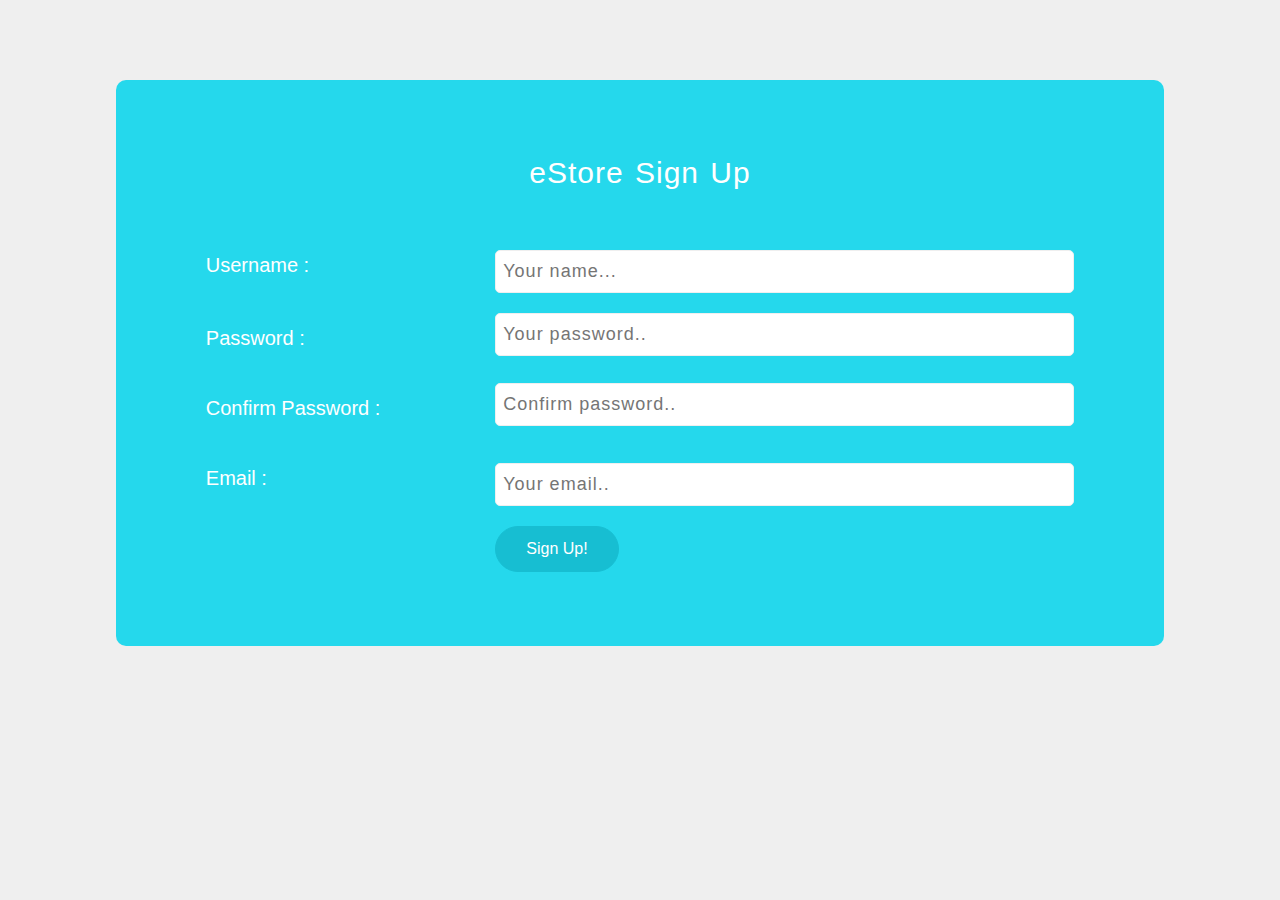
<file: s-up.html>
<!DOCTYPE html>
<html lang="en">
<head>
    <meta charset="UTF-8">
    <meta name="viewport" content="width=device-width, initial-scale=1.0">
    <link rel="shortcut icon" href="resources/img/favicon.ico" type="image/x-icon">
    <link rel="stylesheet" href="vendors/css/bootstrap.min.css">
    <link rel="stylesheet" href="resources/css/style.css">
    <title>eStore Sign Up</title>
</head>
<body>

    <section class="section-s-in">
        <div class="row">
            <form action="" class="form-box">
               <div class="form-content">
                    <div class="row">
                        <div class="form-heading">
                            <p class="form-header">eStore Sign Up</p>
                        </div>
                    </div>
                    <div class="row">
                        <div class="col-lg-4">
                            <div class="row">
                                <label for="">Username : </label>
                            </div>
                        </div>
                        <div class="col-lg-8">
                            <div class="row">
                                <input type="text" placeholder="Your name..." required>
                            </div>
                        </div>
                    </div>
                    <div class="row">
                        <div class="col-lg-4">
                            <div class="row">
                                <label for="">Password : </label>
                            </div>
                        </div>
                        <div class="col-lg-8">
                            <div class="row">
                                <input type="password" placeholder="Your password.." required>
                            </div>
                        </div>
                    </div>
                    <div class="row">
                        <div class="col-lg-4">
                            <div class="row">
                                <label for="">Confirm Password : </label>
                            </div>
                        </div>
                        <div class="col-lg-8">
                            <div class="row">
                                <input type="password" placeholder="Confirm password.." required>
                            </div>
                        </div>
                    </div>
                    <div class="row">
                        <div class="col-lg-4">
                            <div class="row">
                                <label for="">Email : </label>
                            </div>
                        </div>
                        <div class="col-lg-8">
                            <div class="row">
                                <input type="email" placeholder="Your email.." required>
                            </div>
                        </div>
                    </div>
                   
                    <div class="row">
                        <div class="col-lg-4">
                            <div class="row">
                                <label for="">&nbsp; </label>
                            </div>
                        </div>
                        <div class="col-lg-8">
                            <div class="row">
                                <a href="#" class="btn btn-full">Sign Up!</a>
                            </div>
                        </div>
                    </div>
               </div>
            </form>
        </div>
    </section>
    

    <script src="vendors/js/jquery-3.5.1.min.js"></script>
    <script src="vendors/js/bootstrap.min.js"></script>
    <script src="vendors/js/popper.min.js"></script>
</body>
</html>
</file>
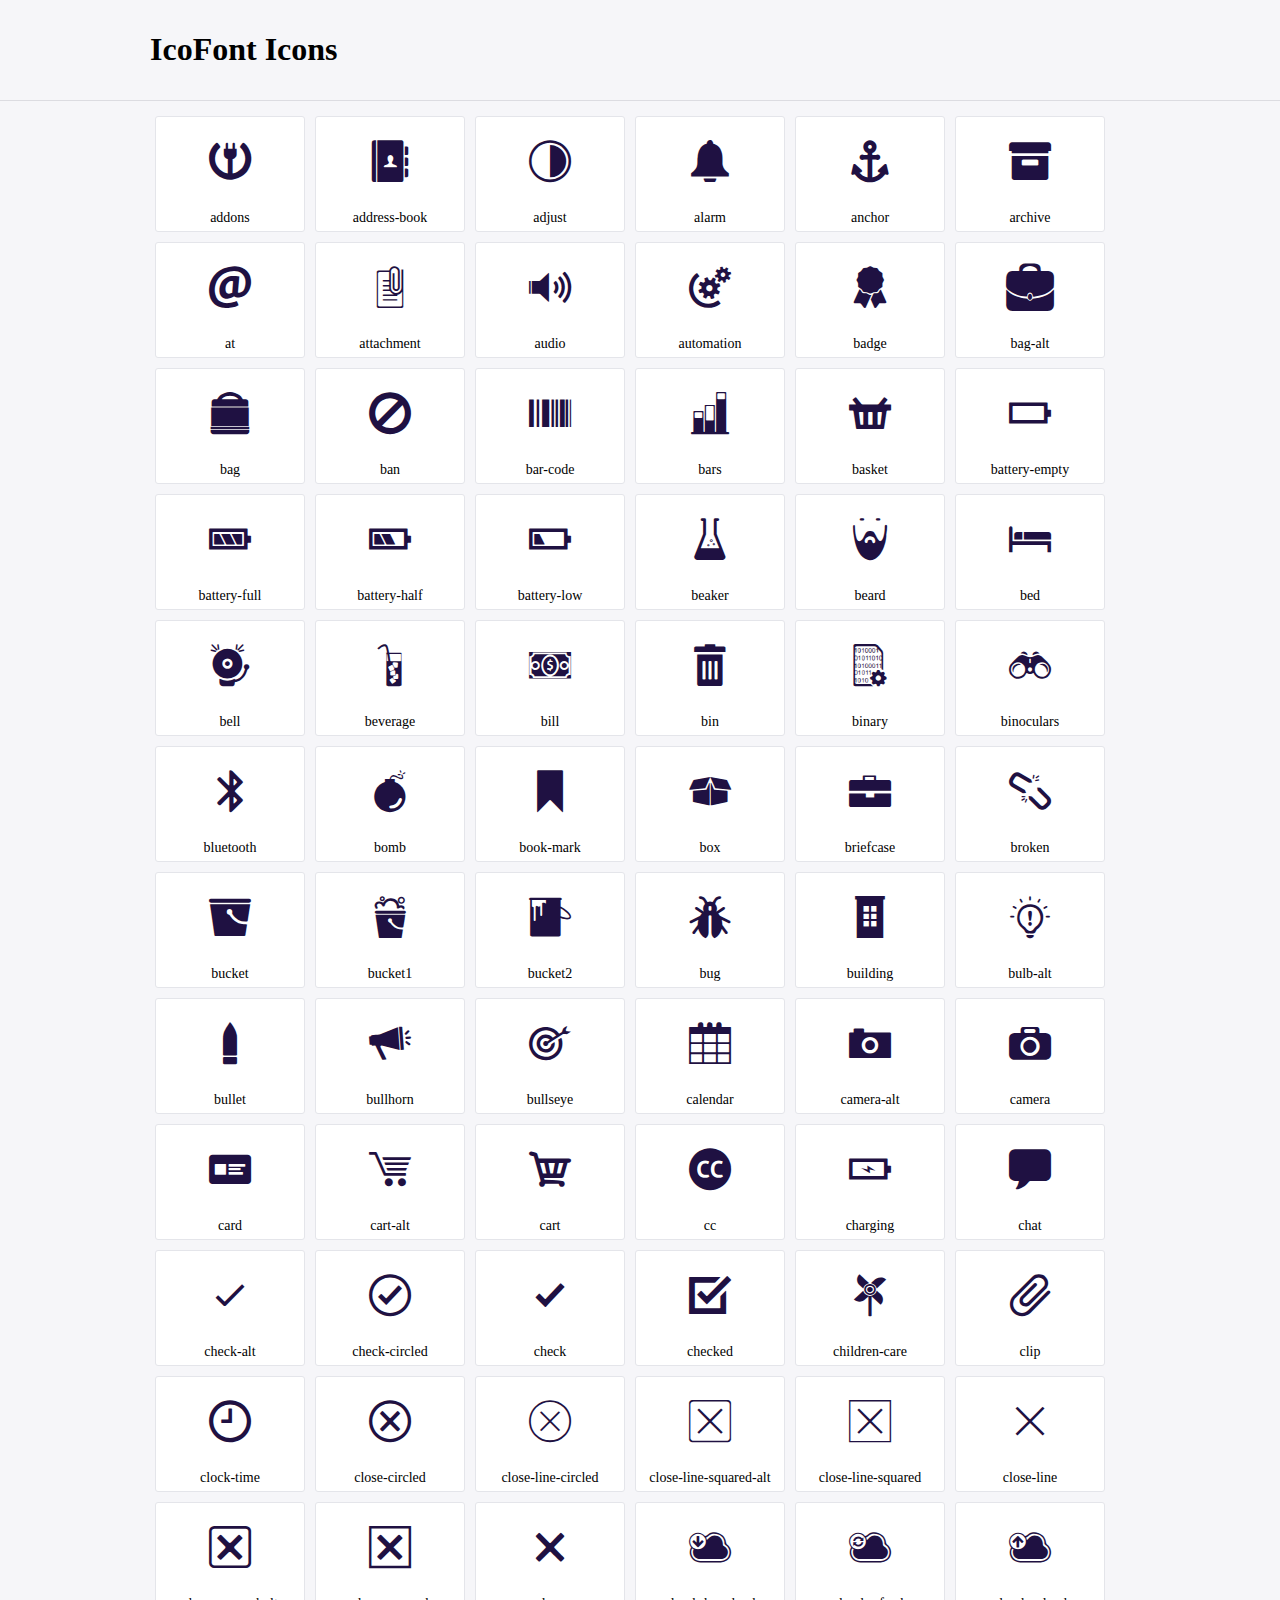
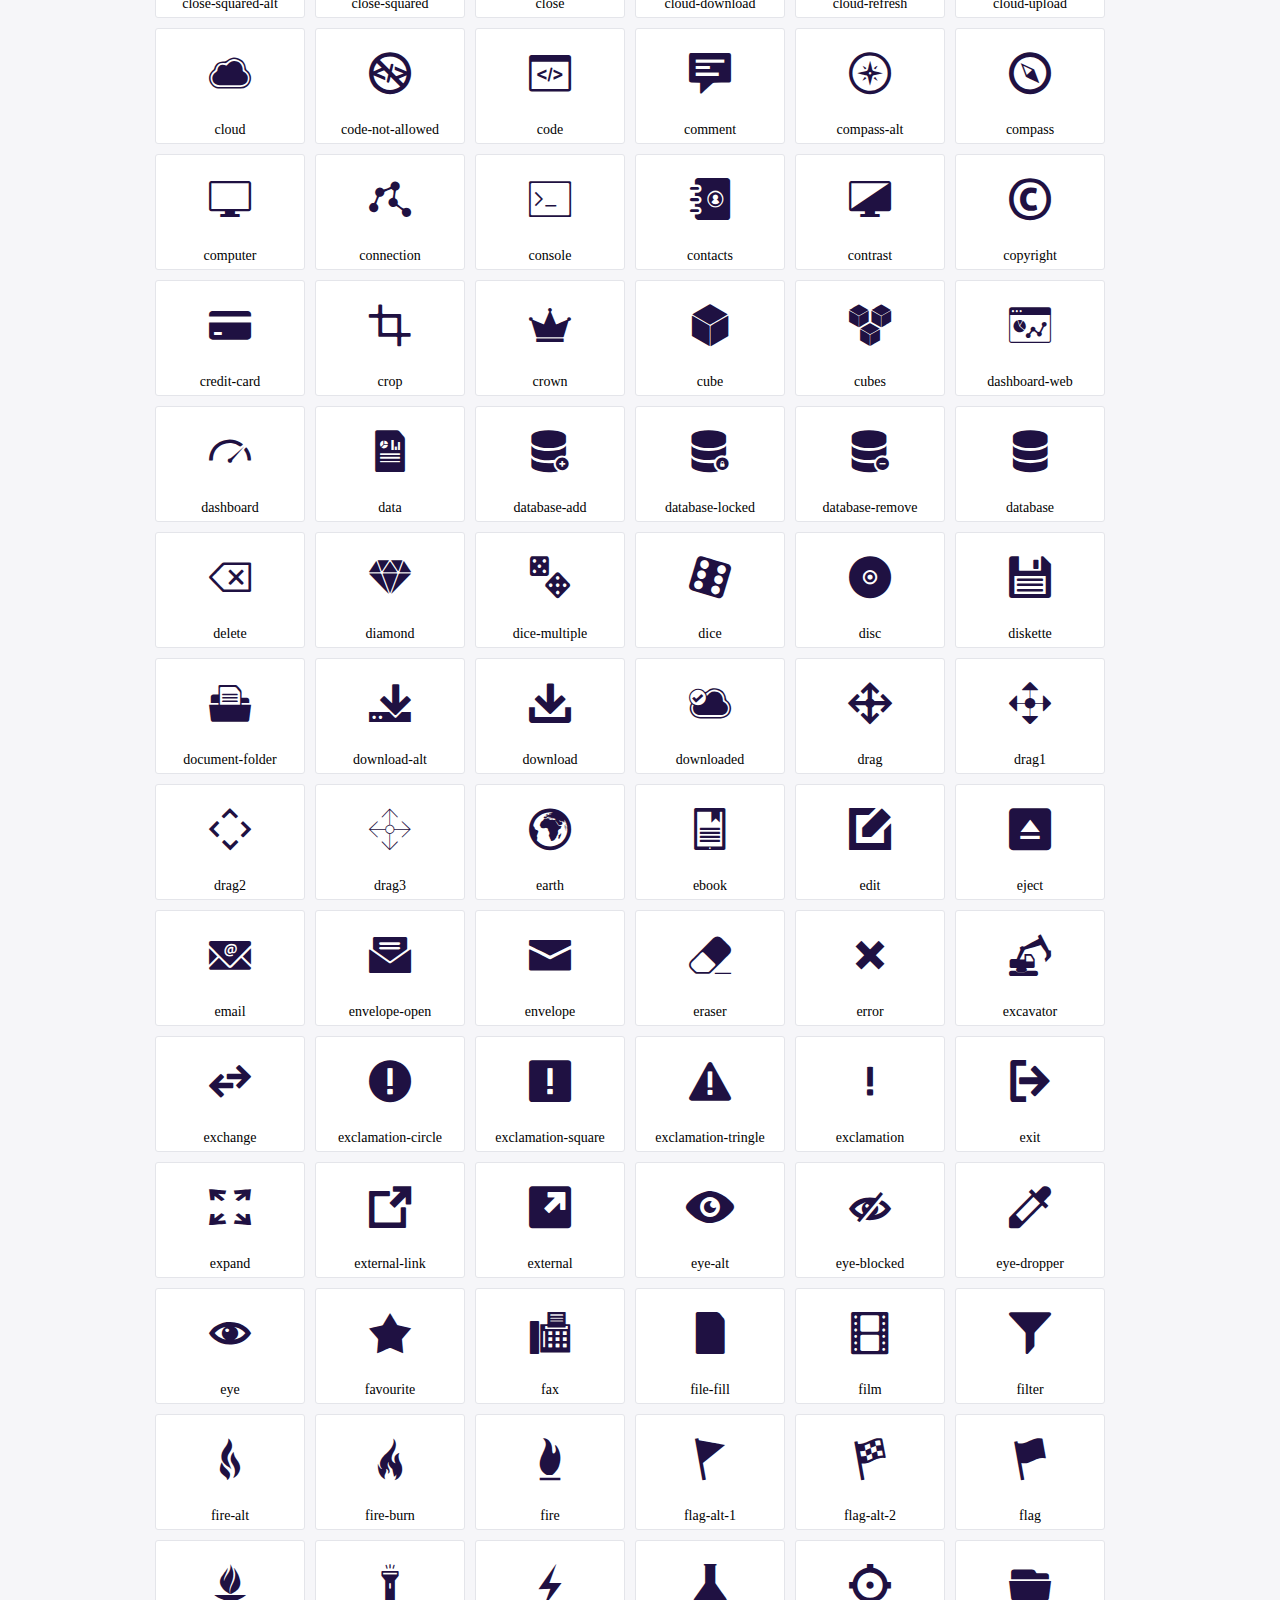
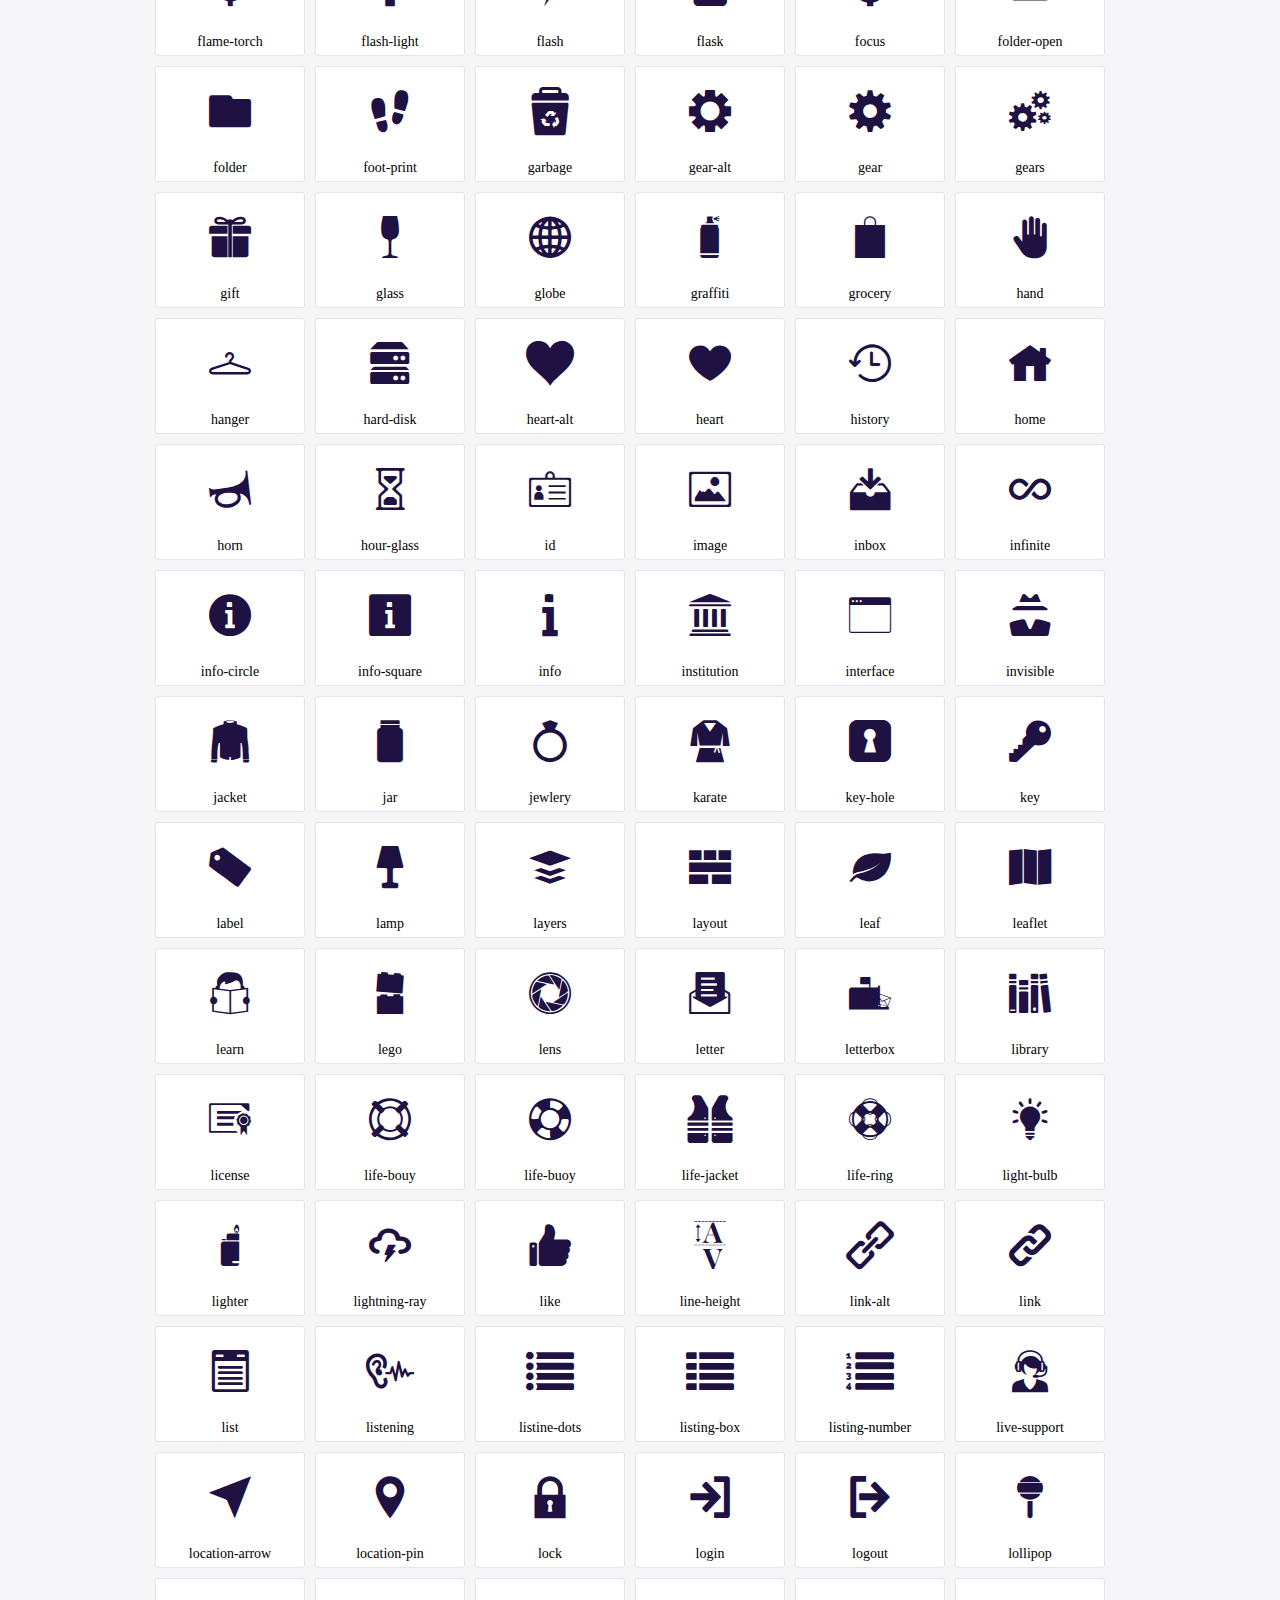
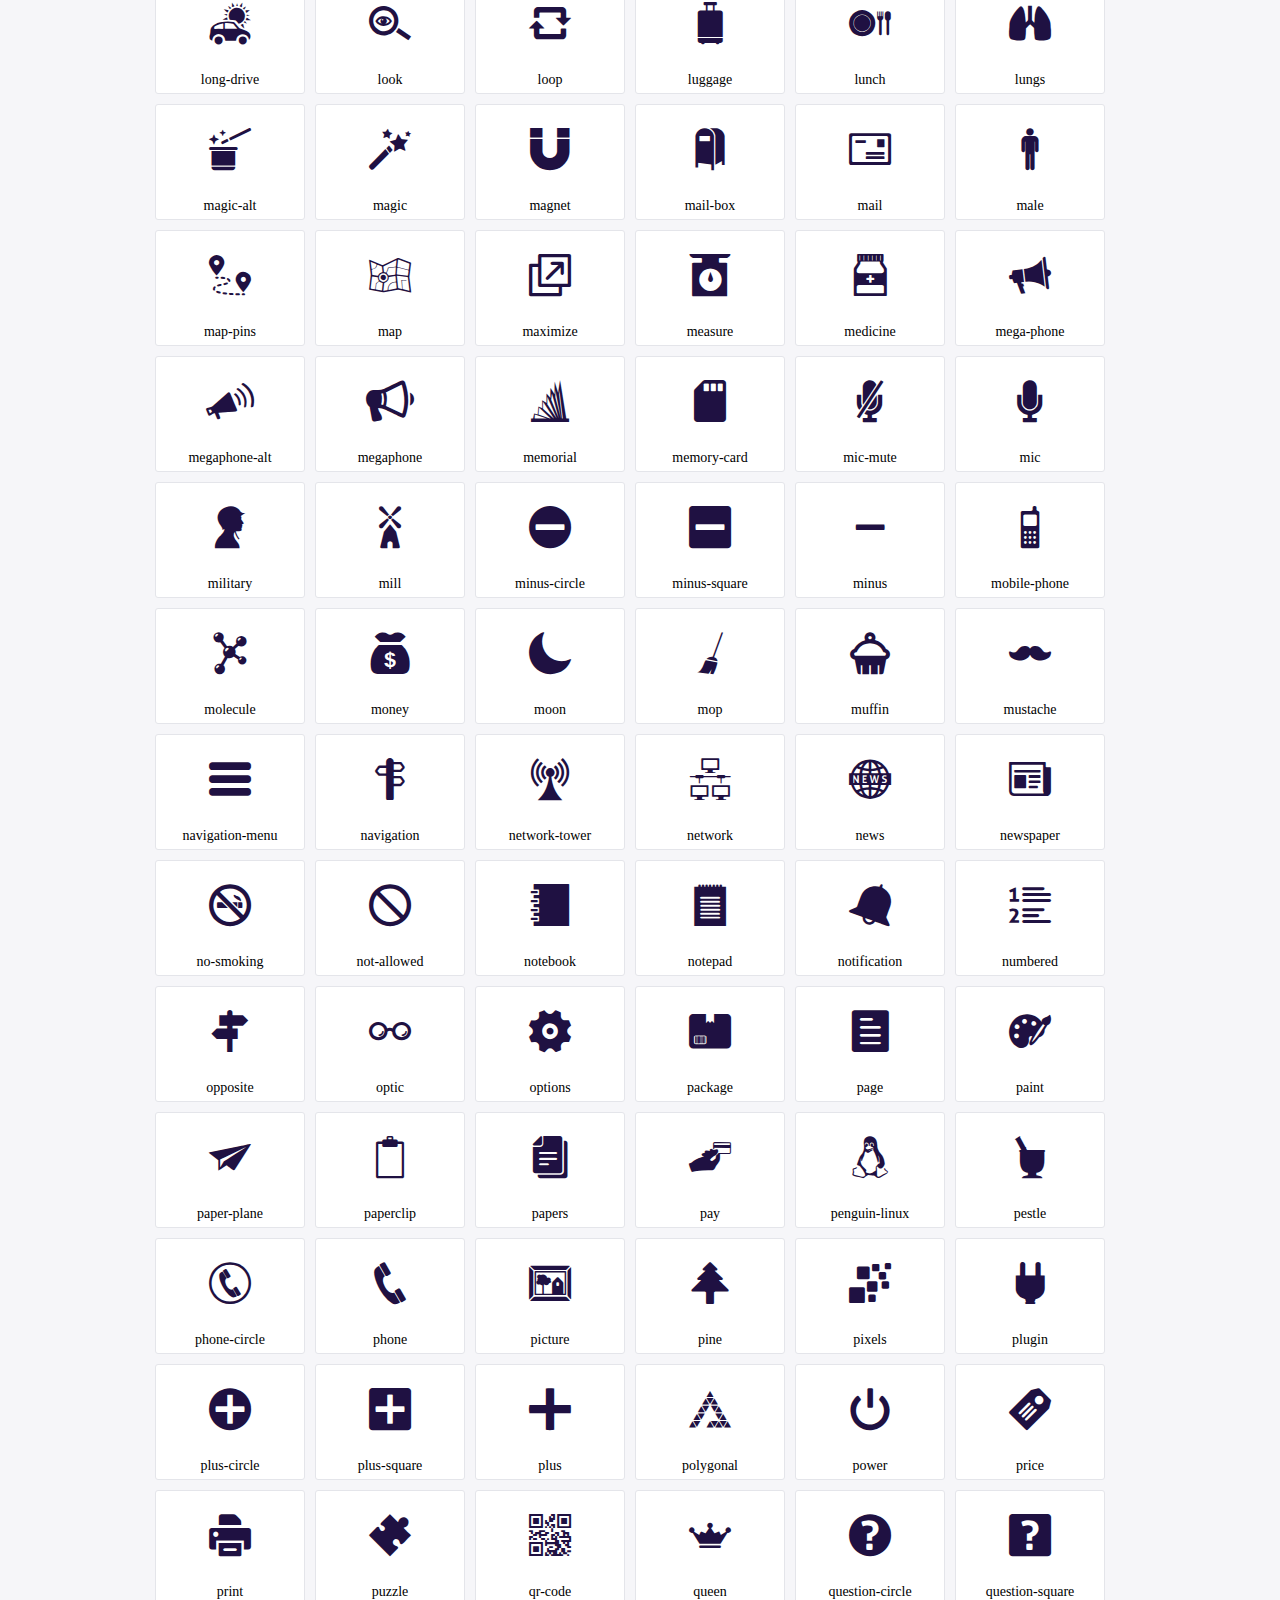
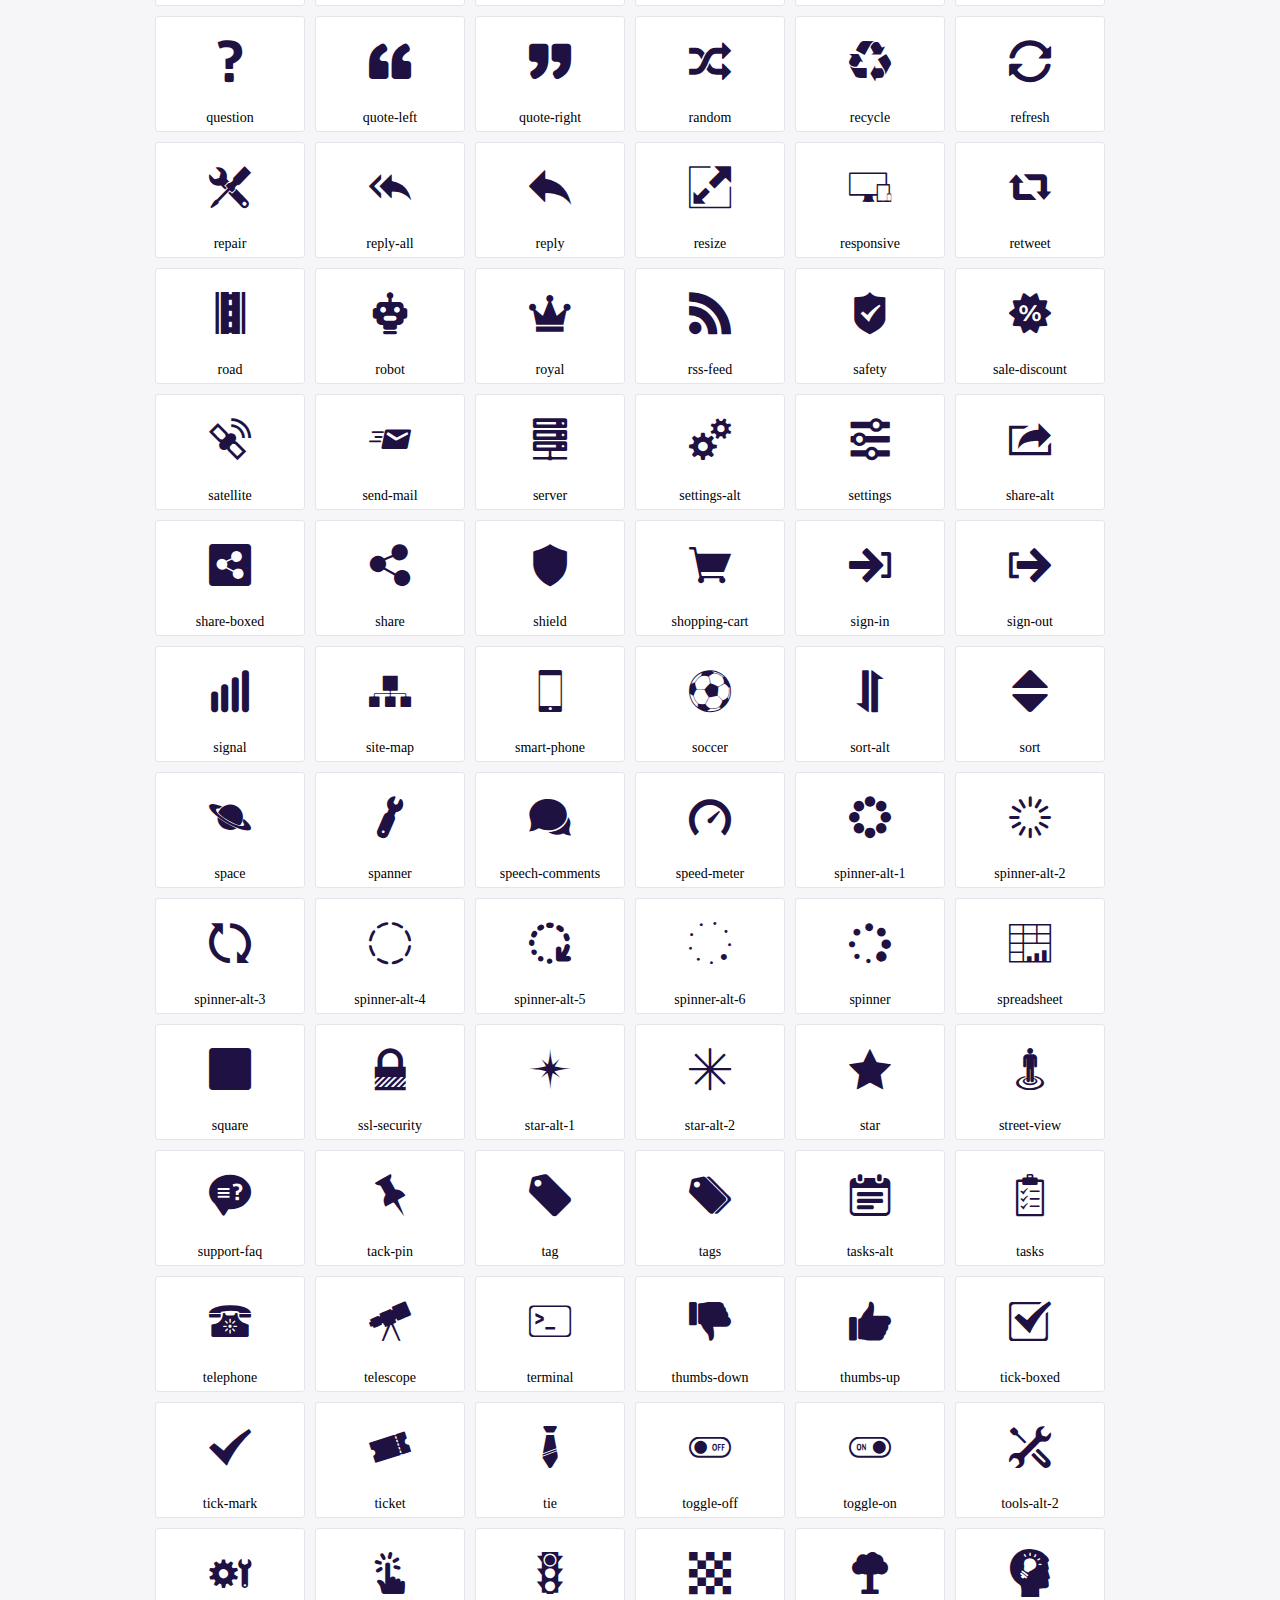
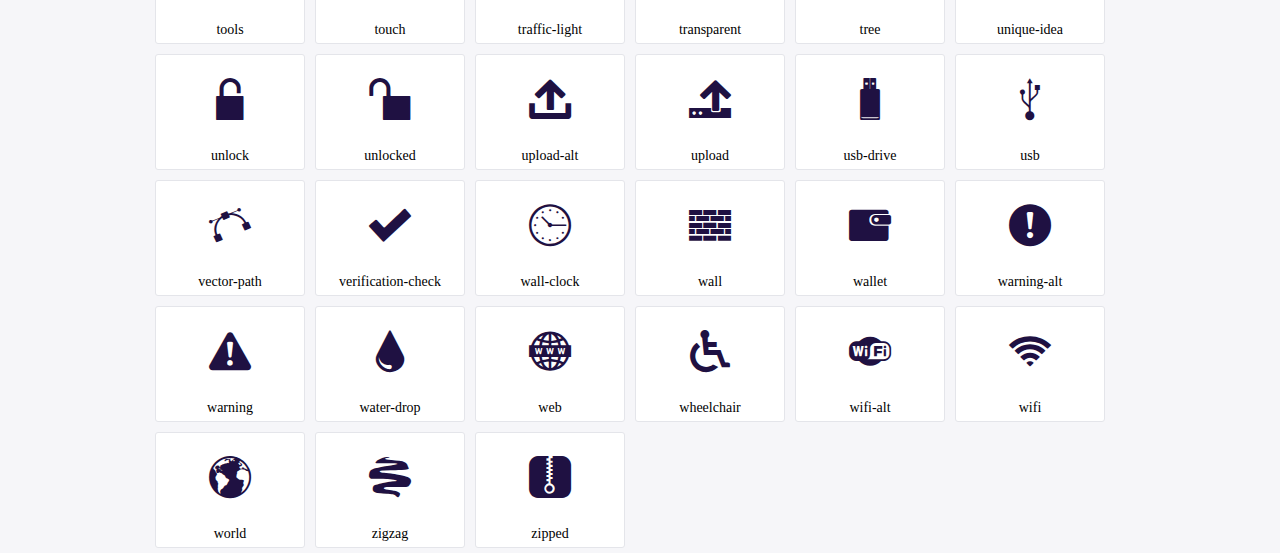
<file: resources/fonts/regular/demo.html>
<!DOCTYPE html>
	<html>
	<head>
		<meta charset="utf-8">
		<title>Examples | IcoFont</title>
		<link rel="stylesheet" type="text/css" href="./icofont.min.css">
		<style type="text/css">
			body {
				margin: 0;
				padding: 0;
				background: #F6F6F9;
			}
			.header {
				border-bottom: 1px solid #DCDCE1;
				padding: 10px 0;
				margin-bottom: 10px;
			}
			.container {
				width: 980px;
				margin: 0 auto;
			}
			.ico-title {
				font-size: 2em;
			}
			.iconlist {
				margin: 0;
				padding: 0;
				list-style: none;
				text-align: center;
				width: 100%;
				display: flex;
				flex-wrap: wrap;
				flex-direction: row;
			}
			.iconlist li {
				position: relative;
				margin: 5px;
				width: 150px;
				cursor: pointer;
			}
			.iconlist li .icon-holder {
				position: relative;
				text-align: center;
				border-radius: 3px;
				overflow: hidden;
				padding-bottom: 5px;
				background: #ffffff;
				border: 1px solid #E4E5EA;
				transition: all 0.2s linear 0s;
			}
			.iconlist li .icon-holder:hover {
				background: #00C3DA;
				color: #ffffff;
			}
			.iconlist li .icon-holder:hover .icon i {
				color: #ffffff;
			}
			.iconlist li .icon-holder .icon {
				padding: 20px;
				text-align: center;
			}
			.iconlist li .icon-holder .icon i {
				font-size: 3em;
				color: #1F1142;
			}
			.iconlist li .icon-holder span {
				font-size: 14px;
				display: block;
				margin-top: 5px;
				border-radius: 3px;
			}
		</style>
	</head>
	<body>
	<div class="header">
		<div class="container">
			<h1 class="ico-title"> IcoFont Icons </h1>
		</div>
	</div>
	<div class="container">
		<ul class="iconlist">
		
		<li>
			<div class="icon-holder">
				<div class="icon"> 
					<i class="icofont-addons"></i>
				</div> 
				<span> addons </span>
			</div>
		</li>
		
		<li>
			<div class="icon-holder">
				<div class="icon"> 
					<i class="icofont-address-book"></i>
				</div> 
				<span> address-book </span>
			</div>
		</li>
		
		<li>
			<div class="icon-holder">
				<div class="icon"> 
					<i class="icofont-adjust"></i>
				</div> 
				<span> adjust </span>
			</div>
		</li>
		
		<li>
			<div class="icon-holder">
				<div class="icon"> 
					<i class="icofont-alarm"></i>
				</div> 
				<span> alarm </span>
			</div>
		</li>
		
		<li>
			<div class="icon-holder">
				<div class="icon"> 
					<i class="icofont-anchor"></i>
				</div> 
				<span> anchor </span>
			</div>
		</li>
		
		<li>
			<div class="icon-holder">
				<div class="icon"> 
					<i class="icofont-archive"></i>
				</div> 
				<span> archive </span>
			</div>
		</li>
		
		<li>
			<div class="icon-holder">
				<div class="icon"> 
					<i class="icofont-at"></i>
				</div> 
				<span> at </span>
			</div>
		</li>
		
		<li>
			<div class="icon-holder">
				<div class="icon"> 
					<i class="icofont-attachment"></i>
				</div> 
				<span> attachment </span>
			</div>
		</li>
		
		<li>
			<div class="icon-holder">
				<div class="icon"> 
					<i class="icofont-audio"></i>
				</div> 
				<span> audio </span>
			</div>
		</li>
		
		<li>
			<div class="icon-holder">
				<div class="icon"> 
					<i class="icofont-automation"></i>
				</div> 
				<span> automation </span>
			</div>
		</li>
		
		<li>
			<div class="icon-holder">
				<div class="icon"> 
					<i class="icofont-badge"></i>
				</div> 
				<span> badge </span>
			</div>
		</li>
		
		<li>
			<div class="icon-holder">
				<div class="icon"> 
					<i class="icofont-bag-alt"></i>
				</div> 
				<span> bag-alt </span>
			</div>
		</li>
		
		<li>
			<div class="icon-holder">
				<div class="icon"> 
					<i class="icofont-bag"></i>
				</div> 
				<span> bag </span>
			</div>
		</li>
		
		<li>
			<div class="icon-holder">
				<div class="icon"> 
					<i class="icofont-ban"></i>
				</div> 
				<span> ban </span>
			</div>
		</li>
		
		<li>
			<div class="icon-holder">
				<div class="icon"> 
					<i class="icofont-bar-code"></i>
				</div> 
				<span> bar-code </span>
			</div>
		</li>
		
		<li>
			<div class="icon-holder">
				<div class="icon"> 
					<i class="icofont-bars"></i>
				</div> 
				<span> bars </span>
			</div>
		</li>
		
		<li>
			<div class="icon-holder">
				<div class="icon"> 
					<i class="icofont-basket"></i>
				</div> 
				<span> basket </span>
			</div>
		</li>
		
		<li>
			<div class="icon-holder">
				<div class="icon"> 
					<i class="icofont-battery-empty"></i>
				</div> 
				<span> battery-empty </span>
			</div>
		</li>
		
		<li>
			<div class="icon-holder">
				<div class="icon"> 
					<i class="icofont-battery-full"></i>
				</div> 
				<span> battery-full </span>
			</div>
		</li>
		
		<li>
			<div class="icon-holder">
				<div class="icon"> 
					<i class="icofont-battery-half"></i>
				</div> 
				<span> battery-half </span>
			</div>
		</li>
		
		<li>
			<div class="icon-holder">
				<div class="icon"> 
					<i class="icofont-battery-low"></i>
				</div> 
				<span> battery-low </span>
			</div>
		</li>
		
		<li>
			<div class="icon-holder">
				<div class="icon"> 
					<i class="icofont-beaker"></i>
				</div> 
				<span> beaker </span>
			</div>
		</li>
		
		<li>
			<div class="icon-holder">
				<div class="icon"> 
					<i class="icofont-beard"></i>
				</div> 
				<span> beard </span>
			</div>
		</li>
		
		<li>
			<div class="icon-holder">
				<div class="icon"> 
					<i class="icofont-bed"></i>
				</div> 
				<span> bed </span>
			</div>
		</li>
		
		<li>
			<div class="icon-holder">
				<div class="icon"> 
					<i class="icofont-bell"></i>
				</div> 
				<span> bell </span>
			</div>
		</li>
		
		<li>
			<div class="icon-holder">
				<div class="icon"> 
					<i class="icofont-beverage"></i>
				</div> 
				<span> beverage </span>
			</div>
		</li>
		
		<li>
			<div class="icon-holder">
				<div class="icon"> 
					<i class="icofont-bill"></i>
				</div> 
				<span> bill </span>
			</div>
		</li>
		
		<li>
			<div class="icon-holder">
				<div class="icon"> 
					<i class="icofont-bin"></i>
				</div> 
				<span> bin </span>
			</div>
		</li>
		
		<li>
			<div class="icon-holder">
				<div class="icon"> 
					<i class="icofont-binary"></i>
				</div> 
				<span> binary </span>
			</div>
		</li>
		
		<li>
			<div class="icon-holder">
				<div class="icon"> 
					<i class="icofont-binoculars"></i>
				</div> 
				<span> binoculars </span>
			</div>
		</li>
		
		<li>
			<div class="icon-holder">
				<div class="icon"> 
					<i class="icofont-bluetooth"></i>
				</div> 
				<span> bluetooth </span>
			</div>
		</li>
		
		<li>
			<div class="icon-holder">
				<div class="icon"> 
					<i class="icofont-bomb"></i>
				</div> 
				<span> bomb </span>
			</div>
		</li>
		
		<li>
			<div class="icon-holder">
				<div class="icon"> 
					<i class="icofont-book-mark"></i>
				</div> 
				<span> book-mark </span>
			</div>
		</li>
		
		<li>
			<div class="icon-holder">
				<div class="icon"> 
					<i class="icofont-box"></i>
				</div> 
				<span> box </span>
			</div>
		</li>
		
		<li>
			<div class="icon-holder">
				<div class="icon"> 
					<i class="icofont-briefcase"></i>
				</div> 
				<span> briefcase </span>
			</div>
		</li>
		
		<li>
			<div class="icon-holder">
				<div class="icon"> 
					<i class="icofont-broken"></i>
				</div> 
				<span> broken </span>
			</div>
		</li>
		
		<li>
			<div class="icon-holder">
				<div class="icon"> 
					<i class="icofont-bucket"></i>
				</div> 
				<span> bucket </span>
			</div>
		</li>
		
		<li>
			<div class="icon-holder">
				<div class="icon"> 
					<i class="icofont-bucket1"></i>
				</div> 
				<span> bucket1 </span>
			</div>
		</li>
		
		<li>
			<div class="icon-holder">
				<div class="icon"> 
					<i class="icofont-bucket2"></i>
				</div> 
				<span> bucket2 </span>
			</div>
		</li>
		
		<li>
			<div class="icon-holder">
				<div class="icon"> 
					<i class="icofont-bug"></i>
				</div> 
				<span> bug </span>
			</div>
		</li>
		
		<li>
			<div class="icon-holder">
				<div class="icon"> 
					<i class="icofont-building"></i>
				</div> 
				<span> building </span>
			</div>
		</li>
		
		<li>
			<div class="icon-holder">
				<div class="icon"> 
					<i class="icofont-bulb-alt"></i>
				</div> 
				<span> bulb-alt </span>
			</div>
		</li>
		
		<li>
			<div class="icon-holder">
				<div class="icon"> 
					<i class="icofont-bullet"></i>
				</div> 
				<span> bullet </span>
			</div>
		</li>
		
		<li>
			<div class="icon-holder">
				<div class="icon"> 
					<i class="icofont-bullhorn"></i>
				</div> 
				<span> bullhorn </span>
			</div>
		</li>
		
		<li>
			<div class="icon-holder">
				<div class="icon"> 
					<i class="icofont-bullseye"></i>
				</div> 
				<span> bullseye </span>
			</div>
		</li>
		
		<li>
			<div class="icon-holder">
				<div class="icon"> 
					<i class="icofont-calendar"></i>
				</div> 
				<span> calendar </span>
			</div>
		</li>
		
		<li>
			<div class="icon-holder">
				<div class="icon"> 
					<i class="icofont-camera-alt"></i>
				</div> 
				<span> camera-alt </span>
			</div>
		</li>
		
		<li>
			<div class="icon-holder">
				<div class="icon"> 
					<i class="icofont-camera"></i>
				</div> 
				<span> camera </span>
			</div>
		</li>
		
		<li>
			<div class="icon-holder">
				<div class="icon"> 
					<i class="icofont-card"></i>
				</div> 
				<span> card </span>
			</div>
		</li>
		
		<li>
			<div class="icon-holder">
				<div class="icon"> 
					<i class="icofont-cart-alt"></i>
				</div> 
				<span> cart-alt </span>
			</div>
		</li>
		
		<li>
			<div class="icon-holder">
				<div class="icon"> 
					<i class="icofont-cart"></i>
				</div> 
				<span> cart </span>
			</div>
		</li>
		
		<li>
			<div class="icon-holder">
				<div class="icon"> 
					<i class="icofont-cc"></i>
				</div> 
				<span> cc </span>
			</div>
		</li>
		
		<li>
			<div class="icon-holder">
				<div class="icon"> 
					<i class="icofont-charging"></i>
				</div> 
				<span> charging </span>
			</div>
		</li>
		
		<li>
			<div class="icon-holder">
				<div class="icon"> 
					<i class="icofont-chat"></i>
				</div> 
				<span> chat </span>
			</div>
		</li>
		
		<li>
			<div class="icon-holder">
				<div class="icon"> 
					<i class="icofont-check-alt"></i>
				</div> 
				<span> check-alt </span>
			</div>
		</li>
		
		<li>
			<div class="icon-holder">
				<div class="icon"> 
					<i class="icofont-check-circled"></i>
				</div> 
				<span> check-circled </span>
			</div>
		</li>
		
		<li>
			<div class="icon-holder">
				<div class="icon"> 
					<i class="icofont-check"></i>
				</div> 
				<span> check </span>
			</div>
		</li>
		
		<li>
			<div class="icon-holder">
				<div class="icon"> 
					<i class="icofont-checked"></i>
				</div> 
				<span> checked </span>
			</div>
		</li>
		
		<li>
			<div class="icon-holder">
				<div class="icon"> 
					<i class="icofont-children-care"></i>
				</div> 
				<span> children-care </span>
			</div>
		</li>
		
		<li>
			<div class="icon-holder">
				<div class="icon"> 
					<i class="icofont-clip"></i>
				</div> 
				<span> clip </span>
			</div>
		</li>
		
		<li>
			<div class="icon-holder">
				<div class="icon"> 
					<i class="icofont-clock-time"></i>
				</div> 
				<span> clock-time </span>
			</div>
		</li>
		
		<li>
			<div class="icon-holder">
				<div class="icon"> 
					<i class="icofont-close-circled"></i>
				</div> 
				<span> close-circled </span>
			</div>
		</li>
		
		<li>
			<div class="icon-holder">
				<div class="icon"> 
					<i class="icofont-close-line-circled"></i>
				</div> 
				<span> close-line-circled </span>
			</div>
		</li>
		
		<li>
			<div class="icon-holder">
				<div class="icon"> 
					<i class="icofont-close-line-squared-alt"></i>
				</div> 
				<span> close-line-squared-alt </span>
			</div>
		</li>
		
		<li>
			<div class="icon-holder">
				<div class="icon"> 
					<i class="icofont-close-line-squared"></i>
				</div> 
				<span> close-line-squared </span>
			</div>
		</li>
		
		<li>
			<div class="icon-holder">
				<div class="icon"> 
					<i class="icofont-close-line"></i>
				</div> 
				<span> close-line </span>
			</div>
		</li>
		
		<li>
			<div class="icon-holder">
				<div class="icon"> 
					<i class="icofont-close-squared-alt"></i>
				</div> 
				<span> close-squared-alt </span>
			</div>
		</li>
		
		<li>
			<div class="icon-holder">
				<div class="icon"> 
					<i class="icofont-close-squared"></i>
				</div> 
				<span> close-squared </span>
			</div>
		</li>
		
		<li>
			<div class="icon-holder">
				<div class="icon"> 
					<i class="icofont-close"></i>
				</div> 
				<span> close </span>
			</div>
		</li>
		
		<li>
			<div class="icon-holder">
				<div class="icon"> 
					<i class="icofont-cloud-download"></i>
				</div> 
				<span> cloud-download </span>
			</div>
		</li>
		
		<li>
			<div class="icon-holder">
				<div class="icon"> 
					<i class="icofont-cloud-refresh"></i>
				</div> 
				<span> cloud-refresh </span>
			</div>
		</li>
		
		<li>
			<div class="icon-holder">
				<div class="icon"> 
					<i class="icofont-cloud-upload"></i>
				</div> 
				<span> cloud-upload </span>
			</div>
		</li>
		
		<li>
			<div class="icon-holder">
				<div class="icon"> 
					<i class="icofont-cloud"></i>
				</div> 
				<span> cloud </span>
			</div>
		</li>
		
		<li>
			<div class="icon-holder">
				<div class="icon"> 
					<i class="icofont-code-not-allowed"></i>
				</div> 
				<span> code-not-allowed </span>
			</div>
		</li>
		
		<li>
			<div class="icon-holder">
				<div class="icon"> 
					<i class="icofont-code"></i>
				</div> 
				<span> code </span>
			</div>
		</li>
		
		<li>
			<div class="icon-holder">
				<div class="icon"> 
					<i class="icofont-comment"></i>
				</div> 
				<span> comment </span>
			</div>
		</li>
		
		<li>
			<div class="icon-holder">
				<div class="icon"> 
					<i class="icofont-compass-alt"></i>
				</div> 
				<span> compass-alt </span>
			</div>
		</li>
		
		<li>
			<div class="icon-holder">
				<div class="icon"> 
					<i class="icofont-compass"></i>
				</div> 
				<span> compass </span>
			</div>
		</li>
		
		<li>
			<div class="icon-holder">
				<div class="icon"> 
					<i class="icofont-computer"></i>
				</div> 
				<span> computer </span>
			</div>
		</li>
		
		<li>
			<div class="icon-holder">
				<div class="icon"> 
					<i class="icofont-connection"></i>
				</div> 
				<span> connection </span>
			</div>
		</li>
		
		<li>
			<div class="icon-holder">
				<div class="icon"> 
					<i class="icofont-console"></i>
				</div> 
				<span> console </span>
			</div>
		</li>
		
		<li>
			<div class="icon-holder">
				<div class="icon"> 
					<i class="icofont-contacts"></i>
				</div> 
				<span> contacts </span>
			</div>
		</li>
		
		<li>
			<div class="icon-holder">
				<div class="icon"> 
					<i class="icofont-contrast"></i>
				</div> 
				<span> contrast </span>
			</div>
		</li>
		
		<li>
			<div class="icon-holder">
				<div class="icon"> 
					<i class="icofont-copyright"></i>
				</div> 
				<span> copyright </span>
			</div>
		</li>
		
		<li>
			<div class="icon-holder">
				<div class="icon"> 
					<i class="icofont-credit-card"></i>
				</div> 
				<span> credit-card </span>
			</div>
		</li>
		
		<li>
			<div class="icon-holder">
				<div class="icon"> 
					<i class="icofont-crop"></i>
				</div> 
				<span> crop </span>
			</div>
		</li>
		
		<li>
			<div class="icon-holder">
				<div class="icon"> 
					<i class="icofont-crown"></i>
				</div> 
				<span> crown </span>
			</div>
		</li>
		
		<li>
			<div class="icon-holder">
				<div class="icon"> 
					<i class="icofont-cube"></i>
				</div> 
				<span> cube </span>
			</div>
		</li>
		
		<li>
			<div class="icon-holder">
				<div class="icon"> 
					<i class="icofont-cubes"></i>
				</div> 
				<span> cubes </span>
			</div>
		</li>
		
		<li>
			<div class="icon-holder">
				<div class="icon"> 
					<i class="icofont-dashboard-web"></i>
				</div> 
				<span> dashboard-web </span>
			</div>
		</li>
		
		<li>
			<div class="icon-holder">
				<div class="icon"> 
					<i class="icofont-dashboard"></i>
				</div> 
				<span> dashboard </span>
			</div>
		</li>
		
		<li>
			<div class="icon-holder">
				<div class="icon"> 
					<i class="icofont-data"></i>
				</div> 
				<span> data </span>
			</div>
		</li>
		
		<li>
			<div class="icon-holder">
				<div class="icon"> 
					<i class="icofont-database-add"></i>
				</div> 
				<span> database-add </span>
			</div>
		</li>
		
		<li>
			<div class="icon-holder">
				<div class="icon"> 
					<i class="icofont-database-locked"></i>
				</div> 
				<span> database-locked </span>
			</div>
		</li>
		
		<li>
			<div class="icon-holder">
				<div class="icon"> 
					<i class="icofont-database-remove"></i>
				</div> 
				<span> database-remove </span>
			</div>
		</li>
		
		<li>
			<div class="icon-holder">
				<div class="icon"> 
					<i class="icofont-database"></i>
				</div> 
				<span> database </span>
			</div>
		</li>
		
		<li>
			<div class="icon-holder">
				<div class="icon"> 
					<i class="icofont-delete"></i>
				</div> 
				<span> delete </span>
			</div>
		</li>
		
		<li>
			<div class="icon-holder">
				<div class="icon"> 
					<i class="icofont-diamond"></i>
				</div> 
				<span> diamond </span>
			</div>
		</li>
		
		<li>
			<div class="icon-holder">
				<div class="icon"> 
					<i class="icofont-dice-multiple"></i>
				</div> 
				<span> dice-multiple </span>
			</div>
		</li>
		
		<li>
			<div class="icon-holder">
				<div class="icon"> 
					<i class="icofont-dice"></i>
				</div> 
				<span> dice </span>
			</div>
		</li>
		
		<li>
			<div class="icon-holder">
				<div class="icon"> 
					<i class="icofont-disc"></i>
				</div> 
				<span> disc </span>
			</div>
		</li>
		
		<li>
			<div class="icon-holder">
				<div class="icon"> 
					<i class="icofont-diskette"></i>
				</div> 
				<span> diskette </span>
			</div>
		</li>
		
		<li>
			<div class="icon-holder">
				<div class="icon"> 
					<i class="icofont-document-folder"></i>
				</div> 
				<span> document-folder </span>
			</div>
		</li>
		
		<li>
			<div class="icon-holder">
				<div class="icon"> 
					<i class="icofont-download-alt"></i>
				</div> 
				<span> download-alt </span>
			</div>
		</li>
		
		<li>
			<div class="icon-holder">
				<div class="icon"> 
					<i class="icofont-download"></i>
				</div> 
				<span> download </span>
			</div>
		</li>
		
		<li>
			<div class="icon-holder">
				<div class="icon"> 
					<i class="icofont-downloaded"></i>
				</div> 
				<span> downloaded </span>
			</div>
		</li>
		
		<li>
			<div class="icon-holder">
				<div class="icon"> 
					<i class="icofont-drag"></i>
				</div> 
				<span> drag </span>
			</div>
		</li>
		
		<li>
			<div class="icon-holder">
				<div class="icon"> 
					<i class="icofont-drag1"></i>
				</div> 
				<span> drag1 </span>
			</div>
		</li>
		
		<li>
			<div class="icon-holder">
				<div class="icon"> 
					<i class="icofont-drag2"></i>
				</div> 
				<span> drag2 </span>
			</div>
		</li>
		
		<li>
			<div class="icon-holder">
				<div class="icon"> 
					<i class="icofont-drag3"></i>
				</div> 
				<span> drag3 </span>
			</div>
		</li>
		
		<li>
			<div class="icon-holder">
				<div class="icon"> 
					<i class="icofont-earth"></i>
				</div> 
				<span> earth </span>
			</div>
		</li>
		
		<li>
			<div class="icon-holder">
				<div class="icon"> 
					<i class="icofont-ebook"></i>
				</div> 
				<span> ebook </span>
			</div>
		</li>
		
		<li>
			<div class="icon-holder">
				<div class="icon"> 
					<i class="icofont-edit"></i>
				</div> 
				<span> edit </span>
			</div>
		</li>
		
		<li>
			<div class="icon-holder">
				<div class="icon"> 
					<i class="icofont-eject"></i>
				</div> 
				<span> eject </span>
			</div>
		</li>
		
		<li>
			<div class="icon-holder">
				<div class="icon"> 
					<i class="icofont-email"></i>
				</div> 
				<span> email </span>
			</div>
		</li>
		
		<li>
			<div class="icon-holder">
				<div class="icon"> 
					<i class="icofont-envelope-open"></i>
				</div> 
				<span> envelope-open </span>
			</div>
		</li>
		
		<li>
			<div class="icon-holder">
				<div class="icon"> 
					<i class="icofont-envelope"></i>
				</div> 
				<span> envelope </span>
			</div>
		</li>
		
		<li>
			<div class="icon-holder">
				<div class="icon"> 
					<i class="icofont-eraser"></i>
				</div> 
				<span> eraser </span>
			</div>
		</li>
		
		<li>
			<div class="icon-holder">
				<div class="icon"> 
					<i class="icofont-error"></i>
				</div> 
				<span> error </span>
			</div>
		</li>
		
		<li>
			<div class="icon-holder">
				<div class="icon"> 
					<i class="icofont-excavator"></i>
				</div> 
				<span> excavator </span>
			</div>
		</li>
		
		<li>
			<div class="icon-holder">
				<div class="icon"> 
					<i class="icofont-exchange"></i>
				</div> 
				<span> exchange </span>
			</div>
		</li>
		
		<li>
			<div class="icon-holder">
				<div class="icon"> 
					<i class="icofont-exclamation-circle"></i>
				</div> 
				<span> exclamation-circle </span>
			</div>
		</li>
		
		<li>
			<div class="icon-holder">
				<div class="icon"> 
					<i class="icofont-exclamation-square"></i>
				</div> 
				<span> exclamation-square </span>
			</div>
		</li>
		
		<li>
			<div class="icon-holder">
				<div class="icon"> 
					<i class="icofont-exclamation-tringle"></i>
				</div> 
				<span> exclamation-tringle </span>
			</div>
		</li>
		
		<li>
			<div class="icon-holder">
				<div class="icon"> 
					<i class="icofont-exclamation"></i>
				</div> 
				<span> exclamation </span>
			</div>
		</li>
		
		<li>
			<div class="icon-holder">
				<div class="icon"> 
					<i class="icofont-exit"></i>
				</div> 
				<span> exit </span>
			</div>
		</li>
		
		<li>
			<div class="icon-holder">
				<div class="icon"> 
					<i class="icofont-expand"></i>
				</div> 
				<span> expand </span>
			</div>
		</li>
		
		<li>
			<div class="icon-holder">
				<div class="icon"> 
					<i class="icofont-external-link"></i>
				</div> 
				<span> external-link </span>
			</div>
		</li>
		
		<li>
			<div class="icon-holder">
				<div class="icon"> 
					<i class="icofont-external"></i>
				</div> 
				<span> external </span>
			</div>
		</li>
		
		<li>
			<div class="icon-holder">
				<div class="icon"> 
					<i class="icofont-eye-alt"></i>
				</div> 
				<span> eye-alt </span>
			</div>
		</li>
		
		<li>
			<div class="icon-holder">
				<div class="icon"> 
					<i class="icofont-eye-blocked"></i>
				</div> 
				<span> eye-blocked </span>
			</div>
		</li>
		
		<li>
			<div class="icon-holder">
				<div class="icon"> 
					<i class="icofont-eye-dropper"></i>
				</div> 
				<span> eye-dropper </span>
			</div>
		</li>
		
		<li>
			<div class="icon-holder">
				<div class="icon"> 
					<i class="icofont-eye"></i>
				</div> 
				<span> eye </span>
			</div>
		</li>
		
		<li>
			<div class="icon-holder">
				<div class="icon"> 
					<i class="icofont-favourite"></i>
				</div> 
				<span> favourite </span>
			</div>
		</li>
		
		<li>
			<div class="icon-holder">
				<div class="icon"> 
					<i class="icofont-fax"></i>
				</div> 
				<span> fax </span>
			</div>
		</li>
		
		<li>
			<div class="icon-holder">
				<div class="icon"> 
					<i class="icofont-file-fill"></i>
				</div> 
				<span> file-fill </span>
			</div>
		</li>
		
		<li>
			<div class="icon-holder">
				<div class="icon"> 
					<i class="icofont-film"></i>
				</div> 
				<span> film </span>
			</div>
		</li>
		
		<li>
			<div class="icon-holder">
				<div class="icon"> 
					<i class="icofont-filter"></i>
				</div> 
				<span> filter </span>
			</div>
		</li>
		
		<li>
			<div class="icon-holder">
				<div class="icon"> 
					<i class="icofont-fire-alt"></i>
				</div> 
				<span> fire-alt </span>
			</div>
		</li>
		
		<li>
			<div class="icon-holder">
				<div class="icon"> 
					<i class="icofont-fire-burn"></i>
				</div> 
				<span> fire-burn </span>
			</div>
		</li>
		
		<li>
			<div class="icon-holder">
				<div class="icon"> 
					<i class="icofont-fire"></i>
				</div> 
				<span> fire </span>
			</div>
		</li>
		
		<li>
			<div class="icon-holder">
				<div class="icon"> 
					<i class="icofont-flag-alt-1"></i>
				</div> 
				<span> flag-alt-1 </span>
			</div>
		</li>
		
		<li>
			<div class="icon-holder">
				<div class="icon"> 
					<i class="icofont-flag-alt-2"></i>
				</div> 
				<span> flag-alt-2 </span>
			</div>
		</li>
		
		<li>
			<div class="icon-holder">
				<div class="icon"> 
					<i class="icofont-flag"></i>
				</div> 
				<span> flag </span>
			</div>
		</li>
		
		<li>
			<div class="icon-holder">
				<div class="icon"> 
					<i class="icofont-flame-torch"></i>
				</div> 
				<span> flame-torch </span>
			</div>
		</li>
		
		<li>
			<div class="icon-holder">
				<div class="icon"> 
					<i class="icofont-flash-light"></i>
				</div> 
				<span> flash-light </span>
			</div>
		</li>
		
		<li>
			<div class="icon-holder">
				<div class="icon"> 
					<i class="icofont-flash"></i>
				</div> 
				<span> flash </span>
			</div>
		</li>
		
		<li>
			<div class="icon-holder">
				<div class="icon"> 
					<i class="icofont-flask"></i>
				</div> 
				<span> flask </span>
			</div>
		</li>
		
		<li>
			<div class="icon-holder">
				<div class="icon"> 
					<i class="icofont-focus"></i>
				</div> 
				<span> focus </span>
			</div>
		</li>
		
		<li>
			<div class="icon-holder">
				<div class="icon"> 
					<i class="icofont-folder-open"></i>
				</div> 
				<span> folder-open </span>
			</div>
		</li>
		
		<li>
			<div class="icon-holder">
				<div class="icon"> 
					<i class="icofont-folder"></i>
				</div> 
				<span> folder </span>
			</div>
		</li>
		
		<li>
			<div class="icon-holder">
				<div class="icon"> 
					<i class="icofont-foot-print"></i>
				</div> 
				<span> foot-print </span>
			</div>
		</li>
		
		<li>
			<div class="icon-holder">
				<div class="icon"> 
					<i class="icofont-garbage"></i>
				</div> 
				<span> garbage </span>
			</div>
		</li>
		
		<li>
			<div class="icon-holder">
				<div class="icon"> 
					<i class="icofont-gear-alt"></i>
				</div> 
				<span> gear-alt </span>
			</div>
		</li>
		
		<li>
			<div class="icon-holder">
				<div class="icon"> 
					<i class="icofont-gear"></i>
				</div> 
				<span> gear </span>
			</div>
		</li>
		
		<li>
			<div class="icon-holder">
				<div class="icon"> 
					<i class="icofont-gears"></i>
				</div> 
				<span> gears </span>
			</div>
		</li>
		
		<li>
			<div class="icon-holder">
				<div class="icon"> 
					<i class="icofont-gift"></i>
				</div> 
				<span> gift </span>
			</div>
		</li>
		
		<li>
			<div class="icon-holder">
				<div class="icon"> 
					<i class="icofont-glass"></i>
				</div> 
				<span> glass </span>
			</div>
		</li>
		
		<li>
			<div class="icon-holder">
				<div class="icon"> 
					<i class="icofont-globe"></i>
				</div> 
				<span> globe </span>
			</div>
		</li>
		
		<li>
			<div class="icon-holder">
				<div class="icon"> 
					<i class="icofont-graffiti"></i>
				</div> 
				<span> graffiti </span>
			</div>
		</li>
		
		<li>
			<div class="icon-holder">
				<div class="icon"> 
					<i class="icofont-grocery"></i>
				</div> 
				<span> grocery </span>
			</div>
		</li>
		
		<li>
			<div class="icon-holder">
				<div class="icon"> 
					<i class="icofont-hand"></i>
				</div> 
				<span> hand </span>
			</div>
		</li>
		
		<li>
			<div class="icon-holder">
				<div class="icon"> 
					<i class="icofont-hanger"></i>
				</div> 
				<span> hanger </span>
			</div>
		</li>
		
		<li>
			<div class="icon-holder">
				<div class="icon"> 
					<i class="icofont-hard-disk"></i>
				</div> 
				<span> hard-disk </span>
			</div>
		</li>
		
		<li>
			<div class="icon-holder">
				<div class="icon"> 
					<i class="icofont-heart-alt"></i>
				</div> 
				<span> heart-alt </span>
			</div>
		</li>
		
		<li>
			<div class="icon-holder">
				<div class="icon"> 
					<i class="icofont-heart"></i>
				</div> 
				<span> heart </span>
			</div>
		</li>
		
		<li>
			<div class="icon-holder">
				<div class="icon"> 
					<i class="icofont-history"></i>
				</div> 
				<span> history </span>
			</div>
		</li>
		
		<li>
			<div class="icon-holder">
				<div class="icon"> 
					<i class="icofont-home"></i>
				</div> 
				<span> home </span>
			</div>
		</li>
		
		<li>
			<div class="icon-holder">
				<div class="icon"> 
					<i class="icofont-horn"></i>
				</div> 
				<span> horn </span>
			</div>
		</li>
		
		<li>
			<div class="icon-holder">
				<div class="icon"> 
					<i class="icofont-hour-glass"></i>
				</div> 
				<span> hour-glass </span>
			</div>
		</li>
		
		<li>
			<div class="icon-holder">
				<div class="icon"> 
					<i class="icofont-id"></i>
				</div> 
				<span> id </span>
			</div>
		</li>
		
		<li>
			<div class="icon-holder">
				<div class="icon"> 
					<i class="icofont-image"></i>
				</div> 
				<span> image </span>
			</div>
		</li>
		
		<li>
			<div class="icon-holder">
				<div class="icon"> 
					<i class="icofont-inbox"></i>
				</div> 
				<span> inbox </span>
			</div>
		</li>
		
		<li>
			<div class="icon-holder">
				<div class="icon"> 
					<i class="icofont-infinite"></i>
				</div> 
				<span> infinite </span>
			</div>
		</li>
		
		<li>
			<div class="icon-holder">
				<div class="icon"> 
					<i class="icofont-info-circle"></i>
				</div> 
				<span> info-circle </span>
			</div>
		</li>
		
		<li>
			<div class="icon-holder">
				<div class="icon"> 
					<i class="icofont-info-square"></i>
				</div> 
				<span> info-square </span>
			</div>
		</li>
		
		<li>
			<div class="icon-holder">
				<div class="icon"> 
					<i class="icofont-info"></i>
				</div> 
				<span> info </span>
			</div>
		</li>
		
		<li>
			<div class="icon-holder">
				<div class="icon"> 
					<i class="icofont-institution"></i>
				</div> 
				<span> institution </span>
			</div>
		</li>
		
		<li>
			<div class="icon-holder">
				<div class="icon"> 
					<i class="icofont-interface"></i>
				</div> 
				<span> interface </span>
			</div>
		</li>
		
		<li>
			<div class="icon-holder">
				<div class="icon"> 
					<i class="icofont-invisible"></i>
				</div> 
				<span> invisible </span>
			</div>
		</li>
		
		<li>
			<div class="icon-holder">
				<div class="icon"> 
					<i class="icofont-jacket"></i>
				</div> 
				<span> jacket </span>
			</div>
		</li>
		
		<li>
			<div class="icon-holder">
				<div class="icon"> 
					<i class="icofont-jar"></i>
				</div> 
				<span> jar </span>
			</div>
		</li>
		
		<li>
			<div class="icon-holder">
				<div class="icon"> 
					<i class="icofont-jewlery"></i>
				</div> 
				<span> jewlery </span>
			</div>
		</li>
		
		<li>
			<div class="icon-holder">
				<div class="icon"> 
					<i class="icofont-karate"></i>
				</div> 
				<span> karate </span>
			</div>
		</li>
		
		<li>
			<div class="icon-holder">
				<div class="icon"> 
					<i class="icofont-key-hole"></i>
				</div> 
				<span> key-hole </span>
			</div>
		</li>
		
		<li>
			<div class="icon-holder">
				<div class="icon"> 
					<i class="icofont-key"></i>
				</div> 
				<span> key </span>
			</div>
		</li>
		
		<li>
			<div class="icon-holder">
				<div class="icon"> 
					<i class="icofont-label"></i>
				</div> 
				<span> label </span>
			</div>
		</li>
		
		<li>
			<div class="icon-holder">
				<div class="icon"> 
					<i class="icofont-lamp"></i>
				</div> 
				<span> lamp </span>
			</div>
		</li>
		
		<li>
			<div class="icon-holder">
				<div class="icon"> 
					<i class="icofont-layers"></i>
				</div> 
				<span> layers </span>
			</div>
		</li>
		
		<li>
			<div class="icon-holder">
				<div class="icon"> 
					<i class="icofont-layout"></i>
				</div> 
				<span> layout </span>
			</div>
		</li>
		
		<li>
			<div class="icon-holder">
				<div class="icon"> 
					<i class="icofont-leaf"></i>
				</div> 
				<span> leaf </span>
			</div>
		</li>
		
		<li>
			<div class="icon-holder">
				<div class="icon"> 
					<i class="icofont-leaflet"></i>
				</div> 
				<span> leaflet </span>
			</div>
		</li>
		
		<li>
			<div class="icon-holder">
				<div class="icon"> 
					<i class="icofont-learn"></i>
				</div> 
				<span> learn </span>
			</div>
		</li>
		
		<li>
			<div class="icon-holder">
				<div class="icon"> 
					<i class="icofont-lego"></i>
				</div> 
				<span> lego </span>
			</div>
		</li>
		
		<li>
			<div class="icon-holder">
				<div class="icon"> 
					<i class="icofont-lens"></i>
				</div> 
				<span> lens </span>
			</div>
		</li>
		
		<li>
			<div class="icon-holder">
				<div class="icon"> 
					<i class="icofont-letter"></i>
				</div> 
				<span> letter </span>
			</div>
		</li>
		
		<li>
			<div class="icon-holder">
				<div class="icon"> 
					<i class="icofont-letterbox"></i>
				</div> 
				<span> letterbox </span>
			</div>
		</li>
		
		<li>
			<div class="icon-holder">
				<div class="icon"> 
					<i class="icofont-library"></i>
				</div> 
				<span> library </span>
			</div>
		</li>
		
		<li>
			<div class="icon-holder">
				<div class="icon"> 
					<i class="icofont-license"></i>
				</div> 
				<span> license </span>
			</div>
		</li>
		
		<li>
			<div class="icon-holder">
				<div class="icon"> 
					<i class="icofont-life-bouy"></i>
				</div> 
				<span> life-bouy </span>
			</div>
		</li>
		
		<li>
			<div class="icon-holder">
				<div class="icon"> 
					<i class="icofont-life-buoy"></i>
				</div> 
				<span> life-buoy </span>
			</div>
		</li>
		
		<li>
			<div class="icon-holder">
				<div class="icon"> 
					<i class="icofont-life-jacket"></i>
				</div> 
				<span> life-jacket </span>
			</div>
		</li>
		
		<li>
			<div class="icon-holder">
				<div class="icon"> 
					<i class="icofont-life-ring"></i>
				</div> 
				<span> life-ring </span>
			</div>
		</li>
		
		<li>
			<div class="icon-holder">
				<div class="icon"> 
					<i class="icofont-light-bulb"></i>
				</div> 
				<span> light-bulb </span>
			</div>
		</li>
		
		<li>
			<div class="icon-holder">
				<div class="icon"> 
					<i class="icofont-lighter"></i>
				</div> 
				<span> lighter </span>
			</div>
		</li>
		
		<li>
			<div class="icon-holder">
				<div class="icon"> 
					<i class="icofont-lightning-ray"></i>
				</div> 
				<span> lightning-ray </span>
			</div>
		</li>
		
		<li>
			<div class="icon-holder">
				<div class="icon"> 
					<i class="icofont-like"></i>
				</div> 
				<span> like </span>
			</div>
		</li>
		
		<li>
			<div class="icon-holder">
				<div class="icon"> 
					<i class="icofont-line-height"></i>
				</div> 
				<span> line-height </span>
			</div>
		</li>
		
		<li>
			<div class="icon-holder">
				<div class="icon"> 
					<i class="icofont-link-alt"></i>
				</div> 
				<span> link-alt </span>
			</div>
		</li>
		
		<li>
			<div class="icon-holder">
				<div class="icon"> 
					<i class="icofont-link"></i>
				</div> 
				<span> link </span>
			</div>
		</li>
		
		<li>
			<div class="icon-holder">
				<div class="icon"> 
					<i class="icofont-list"></i>
				</div> 
				<span> list </span>
			</div>
		</li>
		
		<li>
			<div class="icon-holder">
				<div class="icon"> 
					<i class="icofont-listening"></i>
				</div> 
				<span> listening </span>
			</div>
		</li>
		
		<li>
			<div class="icon-holder">
				<div class="icon"> 
					<i class="icofont-listine-dots"></i>
				</div> 
				<span> listine-dots </span>
			</div>
		</li>
		
		<li>
			<div class="icon-holder">
				<div class="icon"> 
					<i class="icofont-listing-box"></i>
				</div> 
				<span> listing-box </span>
			</div>
		</li>
		
		<li>
			<div class="icon-holder">
				<div class="icon"> 
					<i class="icofont-listing-number"></i>
				</div> 
				<span> listing-number </span>
			</div>
		</li>
		
		<li>
			<div class="icon-holder">
				<div class="icon"> 
					<i class="icofont-live-support"></i>
				</div> 
				<span> live-support </span>
			</div>
		</li>
		
		<li>
			<div class="icon-holder">
				<div class="icon"> 
					<i class="icofont-location-arrow"></i>
				</div> 
				<span> location-arrow </span>
			</div>
		</li>
		
		<li>
			<div class="icon-holder">
				<div class="icon"> 
					<i class="icofont-location-pin"></i>
				</div> 
				<span> location-pin </span>
			</div>
		</li>
		
		<li>
			<div class="icon-holder">
				<div class="icon"> 
					<i class="icofont-lock"></i>
				</div> 
				<span> lock </span>
			</div>
		</li>
		
		<li>
			<div class="icon-holder">
				<div class="icon"> 
					<i class="icofont-login"></i>
				</div> 
				<span> login </span>
			</div>
		</li>
		
		<li>
			<div class="icon-holder">
				<div class="icon"> 
					<i class="icofont-logout"></i>
				</div> 
				<span> logout </span>
			</div>
		</li>
		
		<li>
			<div class="icon-holder">
				<div class="icon"> 
					<i class="icofont-lollipop"></i>
				</div> 
				<span> lollipop </span>
			</div>
		</li>
		
		<li>
			<div class="icon-holder">
				<div class="icon"> 
					<i class="icofont-long-drive"></i>
				</div> 
				<span> long-drive </span>
			</div>
		</li>
		
		<li>
			<div class="icon-holder">
				<div class="icon"> 
					<i class="icofont-look"></i>
				</div> 
				<span> look </span>
			</div>
		</li>
		
		<li>
			<div class="icon-holder">
				<div class="icon"> 
					<i class="icofont-loop"></i>
				</div> 
				<span> loop </span>
			</div>
		</li>
		
		<li>
			<div class="icon-holder">
				<div class="icon"> 
					<i class="icofont-luggage"></i>
				</div> 
				<span> luggage </span>
			</div>
		</li>
		
		<li>
			<div class="icon-holder">
				<div class="icon"> 
					<i class="icofont-lunch"></i>
				</div> 
				<span> lunch </span>
			</div>
		</li>
		
		<li>
			<div class="icon-holder">
				<div class="icon"> 
					<i class="icofont-lungs"></i>
				</div> 
				<span> lungs </span>
			</div>
		</li>
		
		<li>
			<div class="icon-holder">
				<div class="icon"> 
					<i class="icofont-magic-alt"></i>
				</div> 
				<span> magic-alt </span>
			</div>
		</li>
		
		<li>
			<div class="icon-holder">
				<div class="icon"> 
					<i class="icofont-magic"></i>
				</div> 
				<span> magic </span>
			</div>
		</li>
		
		<li>
			<div class="icon-holder">
				<div class="icon"> 
					<i class="icofont-magnet"></i>
				</div> 
				<span> magnet </span>
			</div>
		</li>
		
		<li>
			<div class="icon-holder">
				<div class="icon"> 
					<i class="icofont-mail-box"></i>
				</div> 
				<span> mail-box </span>
			</div>
		</li>
		
		<li>
			<div class="icon-holder">
				<div class="icon"> 
					<i class="icofont-mail"></i>
				</div> 
				<span> mail </span>
			</div>
		</li>
		
		<li>
			<div class="icon-holder">
				<div class="icon"> 
					<i class="icofont-male"></i>
				</div> 
				<span> male </span>
			</div>
		</li>
		
		<li>
			<div class="icon-holder">
				<div class="icon"> 
					<i class="icofont-map-pins"></i>
				</div> 
				<span> map-pins </span>
			</div>
		</li>
		
		<li>
			<div class="icon-holder">
				<div class="icon"> 
					<i class="icofont-map"></i>
				</div> 
				<span> map </span>
			</div>
		</li>
		
		<li>
			<div class="icon-holder">
				<div class="icon"> 
					<i class="icofont-maximize"></i>
				</div> 
				<span> maximize </span>
			</div>
		</li>
		
		<li>
			<div class="icon-holder">
				<div class="icon"> 
					<i class="icofont-measure"></i>
				</div> 
				<span> measure </span>
			</div>
		</li>
		
		<li>
			<div class="icon-holder">
				<div class="icon"> 
					<i class="icofont-medicine"></i>
				</div> 
				<span> medicine </span>
			</div>
		</li>
		
		<li>
			<div class="icon-holder">
				<div class="icon"> 
					<i class="icofont-mega-phone"></i>
				</div> 
				<span> mega-phone </span>
			</div>
		</li>
		
		<li>
			<div class="icon-holder">
				<div class="icon"> 
					<i class="icofont-megaphone-alt"></i>
				</div> 
				<span> megaphone-alt </span>
			</div>
		</li>
		
		<li>
			<div class="icon-holder">
				<div class="icon"> 
					<i class="icofont-megaphone"></i>
				</div> 
				<span> megaphone </span>
			</div>
		</li>
		
		<li>
			<div class="icon-holder">
				<div class="icon"> 
					<i class="icofont-memorial"></i>
				</div> 
				<span> memorial </span>
			</div>
		</li>
		
		<li>
			<div class="icon-holder">
				<div class="icon"> 
					<i class="icofont-memory-card"></i>
				</div> 
				<span> memory-card </span>
			</div>
		</li>
		
		<li>
			<div class="icon-holder">
				<div class="icon"> 
					<i class="icofont-mic-mute"></i>
				</div> 
				<span> mic-mute </span>
			</div>
		</li>
		
		<li>
			<div class="icon-holder">
				<div class="icon"> 
					<i class="icofont-mic"></i>
				</div> 
				<span> mic </span>
			</div>
		</li>
		
		<li>
			<div class="icon-holder">
				<div class="icon"> 
					<i class="icofont-military"></i>
				</div> 
				<span> military </span>
			</div>
		</li>
		
		<li>
			<div class="icon-holder">
				<div class="icon"> 
					<i class="icofont-mill"></i>
				</div> 
				<span> mill </span>
			</div>
		</li>
		
		<li>
			<div class="icon-holder">
				<div class="icon"> 
					<i class="icofont-minus-circle"></i>
				</div> 
				<span> minus-circle </span>
			</div>
		</li>
		
		<li>
			<div class="icon-holder">
				<div class="icon"> 
					<i class="icofont-minus-square"></i>
				</div> 
				<span> minus-square </span>
			</div>
		</li>
		
		<li>
			<div class="icon-holder">
				<div class="icon"> 
					<i class="icofont-minus"></i>
				</div> 
				<span> minus </span>
			</div>
		</li>
		
		<li>
			<div class="icon-holder">
				<div class="icon"> 
					<i class="icofont-mobile-phone"></i>
				</div> 
				<span> mobile-phone </span>
			</div>
		</li>
		
		<li>
			<div class="icon-holder">
				<div class="icon"> 
					<i class="icofont-molecule"></i>
				</div> 
				<span> molecule </span>
			</div>
		</li>
		
		<li>
			<div class="icon-holder">
				<div class="icon"> 
					<i class="icofont-money"></i>
				</div> 
				<span> money </span>
			</div>
		</li>
		
		<li>
			<div class="icon-holder">
				<div class="icon"> 
					<i class="icofont-moon"></i>
				</div> 
				<span> moon </span>
			</div>
		</li>
		
		<li>
			<div class="icon-holder">
				<div class="icon"> 
					<i class="icofont-mop"></i>
				</div> 
				<span> mop </span>
			</div>
		</li>
		
		<li>
			<div class="icon-holder">
				<div class="icon"> 
					<i class="icofont-muffin"></i>
				</div> 
				<span> muffin </span>
			</div>
		</li>
		
		<li>
			<div class="icon-holder">
				<div class="icon"> 
					<i class="icofont-mustache"></i>
				</div> 
				<span> mustache </span>
			</div>
		</li>
		
		<li>
			<div class="icon-holder">
				<div class="icon"> 
					<i class="icofont-navigation-menu"></i>
				</div> 
				<span> navigation-menu </span>
			</div>
		</li>
		
		<li>
			<div class="icon-holder">
				<div class="icon"> 
					<i class="icofont-navigation"></i>
				</div> 
				<span> navigation </span>
			</div>
		</li>
		
		<li>
			<div class="icon-holder">
				<div class="icon"> 
					<i class="icofont-network-tower"></i>
				</div> 
				<span> network-tower </span>
			</div>
		</li>
		
		<li>
			<div class="icon-holder">
				<div class="icon"> 
					<i class="icofont-network"></i>
				</div> 
				<span> network </span>
			</div>
		</li>
		
		<li>
			<div class="icon-holder">
				<div class="icon"> 
					<i class="icofont-news"></i>
				</div> 
				<span> news </span>
			</div>
		</li>
		
		<li>
			<div class="icon-holder">
				<div class="icon"> 
					<i class="icofont-newspaper"></i>
				</div> 
				<span> newspaper </span>
			</div>
		</li>
		
		<li>
			<div class="icon-holder">
				<div class="icon"> 
					<i class="icofont-no-smoking"></i>
				</div> 
				<span> no-smoking </span>
			</div>
		</li>
		
		<li>
			<div class="icon-holder">
				<div class="icon"> 
					<i class="icofont-not-allowed"></i>
				</div> 
				<span> not-allowed </span>
			</div>
		</li>
		
		<li>
			<div class="icon-holder">
				<div class="icon"> 
					<i class="icofont-notebook"></i>
				</div> 
				<span> notebook </span>
			</div>
		</li>
		
		<li>
			<div class="icon-holder">
				<div class="icon"> 
					<i class="icofont-notepad"></i>
				</div> 
				<span> notepad </span>
			</div>
		</li>
		
		<li>
			<div class="icon-holder">
				<div class="icon"> 
					<i class="icofont-notification"></i>
				</div> 
				<span> notification </span>
			</div>
		</li>
		
		<li>
			<div class="icon-holder">
				<div class="icon"> 
					<i class="icofont-numbered"></i>
				</div> 
				<span> numbered </span>
			</div>
		</li>
		
		<li>
			<div class="icon-holder">
				<div class="icon"> 
					<i class="icofont-opposite"></i>
				</div> 
				<span> opposite </span>
			</div>
		</li>
		
		<li>
			<div class="icon-holder">
				<div class="icon"> 
					<i class="icofont-optic"></i>
				</div> 
				<span> optic </span>
			</div>
		</li>
		
		<li>
			<div class="icon-holder">
				<div class="icon"> 
					<i class="icofont-options"></i>
				</div> 
				<span> options </span>
			</div>
		</li>
		
		<li>
			<div class="icon-holder">
				<div class="icon"> 
					<i class="icofont-package"></i>
				</div> 
				<span> package </span>
			</div>
		</li>
		
		<li>
			<div class="icon-holder">
				<div class="icon"> 
					<i class="icofont-page"></i>
				</div> 
				<span> page </span>
			</div>
		</li>
		
		<li>
			<div class="icon-holder">
				<div class="icon"> 
					<i class="icofont-paint"></i>
				</div> 
				<span> paint </span>
			</div>
		</li>
		
		<li>
			<div class="icon-holder">
				<div class="icon"> 
					<i class="icofont-paper-plane"></i>
				</div> 
				<span> paper-plane </span>
			</div>
		</li>
		
		<li>
			<div class="icon-holder">
				<div class="icon"> 
					<i class="icofont-paperclip"></i>
				</div> 
				<span> paperclip </span>
			</div>
		</li>
		
		<li>
			<div class="icon-holder">
				<div class="icon"> 
					<i class="icofont-papers"></i>
				</div> 
				<span> papers </span>
			</div>
		</li>
		
		<li>
			<div class="icon-holder">
				<div class="icon"> 
					<i class="icofont-pay"></i>
				</div> 
				<span> pay </span>
			</div>
		</li>
		
		<li>
			<div class="icon-holder">
				<div class="icon"> 
					<i class="icofont-penguin-linux"></i>
				</div> 
				<span> penguin-linux </span>
			</div>
		</li>
		
		<li>
			<div class="icon-holder">
				<div class="icon"> 
					<i class="icofont-pestle"></i>
				</div> 
				<span> pestle </span>
			</div>
		</li>
		
		<li>
			<div class="icon-holder">
				<div class="icon"> 
					<i class="icofont-phone-circle"></i>
				</div> 
				<span> phone-circle </span>
			</div>
		</li>
		
		<li>
			<div class="icon-holder">
				<div class="icon"> 
					<i class="icofont-phone"></i>
				</div> 
				<span> phone </span>
			</div>
		</li>
		
		<li>
			<div class="icon-holder">
				<div class="icon"> 
					<i class="icofont-picture"></i>
				</div> 
				<span> picture </span>
			</div>
		</li>
		
		<li>
			<div class="icon-holder">
				<div class="icon"> 
					<i class="icofont-pine"></i>
				</div> 
				<span> pine </span>
			</div>
		</li>
		
		<li>
			<div class="icon-holder">
				<div class="icon"> 
					<i class="icofont-pixels"></i>
				</div> 
				<span> pixels </span>
			</div>
		</li>
		
		<li>
			<div class="icon-holder">
				<div class="icon"> 
					<i class="icofont-plugin"></i>
				</div> 
				<span> plugin </span>
			</div>
		</li>
		
		<li>
			<div class="icon-holder">
				<div class="icon"> 
					<i class="icofont-plus-circle"></i>
				</div> 
				<span> plus-circle </span>
			</div>
		</li>
		
		<li>
			<div class="icon-holder">
				<div class="icon"> 
					<i class="icofont-plus-square"></i>
				</div> 
				<span> plus-square </span>
			</div>
		</li>
		
		<li>
			<div class="icon-holder">
				<div class="icon"> 
					<i class="icofont-plus"></i>
				</div> 
				<span> plus </span>
			</div>
		</li>
		
		<li>
			<div class="icon-holder">
				<div class="icon"> 
					<i class="icofont-polygonal"></i>
				</div> 
				<span> polygonal </span>
			</div>
		</li>
		
		<li>
			<div class="icon-holder">
				<div class="icon"> 
					<i class="icofont-power"></i>
				</div> 
				<span> power </span>
			</div>
		</li>
		
		<li>
			<div class="icon-holder">
				<div class="icon"> 
					<i class="icofont-price"></i>
				</div> 
				<span> price </span>
			</div>
		</li>
		
		<li>
			<div class="icon-holder">
				<div class="icon"> 
					<i class="icofont-print"></i>
				</div> 
				<span> print </span>
			</div>
		</li>
		
		<li>
			<div class="icon-holder">
				<div class="icon"> 
					<i class="icofont-puzzle"></i>
				</div> 
				<span> puzzle </span>
			</div>
		</li>
		
		<li>
			<div class="icon-holder">
				<div class="icon"> 
					<i class="icofont-qr-code"></i>
				</div> 
				<span> qr-code </span>
			</div>
		</li>
		
		<li>
			<div class="icon-holder">
				<div class="icon"> 
					<i class="icofont-queen"></i>
				</div> 
				<span> queen </span>
			</div>
		</li>
		
		<li>
			<div class="icon-holder">
				<div class="icon"> 
					<i class="icofont-question-circle"></i>
				</div> 
				<span> question-circle </span>
			</div>
		</li>
		
		<li>
			<div class="icon-holder">
				<div class="icon"> 
					<i class="icofont-question-square"></i>
				</div> 
				<span> question-square </span>
			</div>
		</li>
		
		<li>
			<div class="icon-holder">
				<div class="icon"> 
					<i class="icofont-question"></i>
				</div> 
				<span> question </span>
			</div>
		</li>
		
		<li>
			<div class="icon-holder">
				<div class="icon"> 
					<i class="icofont-quote-left"></i>
				</div> 
				<span> quote-left </span>
			</div>
		</li>
		
		<li>
			<div class="icon-holder">
				<div class="icon"> 
					<i class="icofont-quote-right"></i>
				</div> 
				<span> quote-right </span>
			</div>
		</li>
		
		<li>
			<div class="icon-holder">
				<div class="icon"> 
					<i class="icofont-random"></i>
				</div> 
				<span> random </span>
			</div>
		</li>
		
		<li>
			<div class="icon-holder">
				<div class="icon"> 
					<i class="icofont-recycle"></i>
				</div> 
				<span> recycle </span>
			</div>
		</li>
		
		<li>
			<div class="icon-holder">
				<div class="icon"> 
					<i class="icofont-refresh"></i>
				</div> 
				<span> refresh </span>
			</div>
		</li>
		
		<li>
			<div class="icon-holder">
				<div class="icon"> 
					<i class="icofont-repair"></i>
				</div> 
				<span> repair </span>
			</div>
		</li>
		
		<li>
			<div class="icon-holder">
				<div class="icon"> 
					<i class="icofont-reply-all"></i>
				</div> 
				<span> reply-all </span>
			</div>
		</li>
		
		<li>
			<div class="icon-holder">
				<div class="icon"> 
					<i class="icofont-reply"></i>
				</div> 
				<span> reply </span>
			</div>
		</li>
		
		<li>
			<div class="icon-holder">
				<div class="icon"> 
					<i class="icofont-resize"></i>
				</div> 
				<span> resize </span>
			</div>
		</li>
		
		<li>
			<div class="icon-holder">
				<div class="icon"> 
					<i class="icofont-responsive"></i>
				</div> 
				<span> responsive </span>
			</div>
		</li>
		
		<li>
			<div class="icon-holder">
				<div class="icon"> 
					<i class="icofont-retweet"></i>
				</div> 
				<span> retweet </span>
			</div>
		</li>
		
		<li>
			<div class="icon-holder">
				<div class="icon"> 
					<i class="icofont-road"></i>
				</div> 
				<span> road </span>
			</div>
		</li>
		
		<li>
			<div class="icon-holder">
				<div class="icon"> 
					<i class="icofont-robot"></i>
				</div> 
				<span> robot </span>
			</div>
		</li>
		
		<li>
			<div class="icon-holder">
				<div class="icon"> 
					<i class="icofont-royal"></i>
				</div> 
				<span> royal </span>
			</div>
		</li>
		
		<li>
			<div class="icon-holder">
				<div class="icon"> 
					<i class="icofont-rss-feed"></i>
				</div> 
				<span> rss-feed </span>
			</div>
		</li>
		
		<li>
			<div class="icon-holder">
				<div class="icon"> 
					<i class="icofont-safety"></i>
				</div> 
				<span> safety </span>
			</div>
		</li>
		
		<li>
			<div class="icon-holder">
				<div class="icon"> 
					<i class="icofont-sale-discount"></i>
				</div> 
				<span> sale-discount </span>
			</div>
		</li>
		
		<li>
			<div class="icon-holder">
				<div class="icon"> 
					<i class="icofont-satellite"></i>
				</div> 
				<span> satellite </span>
			</div>
		</li>
		
		<li>
			<div class="icon-holder">
				<div class="icon"> 
					<i class="icofont-send-mail"></i>
				</div> 
				<span> send-mail </span>
			</div>
		</li>
		
		<li>
			<div class="icon-holder">
				<div class="icon"> 
					<i class="icofont-server"></i>
				</div> 
				<span> server </span>
			</div>
		</li>
		
		<li>
			<div class="icon-holder">
				<div class="icon"> 
					<i class="icofont-settings-alt"></i>
				</div> 
				<span> settings-alt </span>
			</div>
		</li>
		
		<li>
			<div class="icon-holder">
				<div class="icon"> 
					<i class="icofont-settings"></i>
				</div> 
				<span> settings </span>
			</div>
		</li>
		
		<li>
			<div class="icon-holder">
				<div class="icon"> 
					<i class="icofont-share-alt"></i>
				</div> 
				<span> share-alt </span>
			</div>
		</li>
		
		<li>
			<div class="icon-holder">
				<div class="icon"> 
					<i class="icofont-share-boxed"></i>
				</div> 
				<span> share-boxed </span>
			</div>
		</li>
		
		<li>
			<div class="icon-holder">
				<div class="icon"> 
					<i class="icofont-share"></i>
				</div> 
				<span> share </span>
			</div>
		</li>
		
		<li>
			<div class="icon-holder">
				<div class="icon"> 
					<i class="icofont-shield"></i>
				</div> 
				<span> shield </span>
			</div>
		</li>
		
		<li>
			<div class="icon-holder">
				<div class="icon"> 
					<i class="icofont-shopping-cart"></i>
				</div> 
				<span> shopping-cart </span>
			</div>
		</li>
		
		<li>
			<div class="icon-holder">
				<div class="icon"> 
					<i class="icofont-sign-in"></i>
				</div> 
				<span> sign-in </span>
			</div>
		</li>
		
		<li>
			<div class="icon-holder">
				<div class="icon"> 
					<i class="icofont-sign-out"></i>
				</div> 
				<span> sign-out </span>
			</div>
		</li>
		
		<li>
			<div class="icon-holder">
				<div class="icon"> 
					<i class="icofont-signal"></i>
				</div> 
				<span> signal </span>
			</div>
		</li>
		
		<li>
			<div class="icon-holder">
				<div class="icon"> 
					<i class="icofont-site-map"></i>
				</div> 
				<span> site-map </span>
			</div>
		</li>
		
		<li>
			<div class="icon-holder">
				<div class="icon"> 
					<i class="icofont-smart-phone"></i>
				</div> 
				<span> smart-phone </span>
			</div>
		</li>
		
		<li>
			<div class="icon-holder">
				<div class="icon"> 
					<i class="icofont-soccer"></i>
				</div> 
				<span> soccer </span>
			</div>
		</li>
		
		<li>
			<div class="icon-holder">
				<div class="icon"> 
					<i class="icofont-sort-alt"></i>
				</div> 
				<span> sort-alt </span>
			</div>
		</li>
		
		<li>
			<div class="icon-holder">
				<div class="icon"> 
					<i class="icofont-sort"></i>
				</div> 
				<span> sort </span>
			</div>
		</li>
		
		<li>
			<div class="icon-holder">
				<div class="icon"> 
					<i class="icofont-space"></i>
				</div> 
				<span> space </span>
			</div>
		</li>
		
		<li>
			<div class="icon-holder">
				<div class="icon"> 
					<i class="icofont-spanner"></i>
				</div> 
				<span> spanner </span>
			</div>
		</li>
		
		<li>
			<div class="icon-holder">
				<div class="icon"> 
					<i class="icofont-speech-comments"></i>
				</div> 
				<span> speech-comments </span>
			</div>
		</li>
		
		<li>
			<div class="icon-holder">
				<div class="icon"> 
					<i class="icofont-speed-meter"></i>
				</div> 
				<span> speed-meter </span>
			</div>
		</li>
		
		<li>
			<div class="icon-holder">
				<div class="icon"> 
					<i class="icofont-spinner-alt-1"></i>
				</div> 
				<span> spinner-alt-1 </span>
			</div>
		</li>
		
		<li>
			<div class="icon-holder">
				<div class="icon"> 
					<i class="icofont-spinner-alt-2"></i>
				</div> 
				<span> spinner-alt-2 </span>
			</div>
		</li>
		
		<li>
			<div class="icon-holder">
				<div class="icon"> 
					<i class="icofont-spinner-alt-3"></i>
				</div> 
				<span> spinner-alt-3 </span>
			</div>
		</li>
		
		<li>
			<div class="icon-holder">
				<div class="icon"> 
					<i class="icofont-spinner-alt-4"></i>
				</div> 
				<span> spinner-alt-4 </span>
			</div>
		</li>
		
		<li>
			<div class="icon-holder">
				<div class="icon"> 
					<i class="icofont-spinner-alt-5"></i>
				</div> 
				<span> spinner-alt-5 </span>
			</div>
		</li>
		
		<li>
			<div class="icon-holder">
				<div class="icon"> 
					<i class="icofont-spinner-alt-6"></i>
				</div> 
				<span> spinner-alt-6 </span>
			</div>
		</li>
		
		<li>
			<div class="icon-holder">
				<div class="icon"> 
					<i class="icofont-spinner"></i>
				</div> 
				<span> spinner </span>
			</div>
		</li>
		
		<li>
			<div class="icon-holder">
				<div class="icon"> 
					<i class="icofont-spreadsheet"></i>
				</div> 
				<span> spreadsheet </span>
			</div>
		</li>
		
		<li>
			<div class="icon-holder">
				<div class="icon"> 
					<i class="icofont-square"></i>
				</div> 
				<span> square </span>
			</div>
		</li>
		
		<li>
			<div class="icon-holder">
				<div class="icon"> 
					<i class="icofont-ssl-security"></i>
				</div> 
				<span> ssl-security </span>
			</div>
		</li>
		
		<li>
			<div class="icon-holder">
				<div class="icon"> 
					<i class="icofont-star-alt-1"></i>
				</div> 
				<span> star-alt-1 </span>
			</div>
		</li>
		
		<li>
			<div class="icon-holder">
				<div class="icon"> 
					<i class="icofont-star-alt-2"></i>
				</div> 
				<span> star-alt-2 </span>
			</div>
		</li>
		
		<li>
			<div class="icon-holder">
				<div class="icon"> 
					<i class="icofont-star"></i>
				</div> 
				<span> star </span>
			</div>
		</li>
		
		<li>
			<div class="icon-holder">
				<div class="icon"> 
					<i class="icofont-street-view"></i>
				</div> 
				<span> street-view </span>
			</div>
		</li>
		
		<li>
			<div class="icon-holder">
				<div class="icon"> 
					<i class="icofont-support-faq"></i>
				</div> 
				<span> support-faq </span>
			</div>
		</li>
		
		<li>
			<div class="icon-holder">
				<div class="icon"> 
					<i class="icofont-tack-pin"></i>
				</div> 
				<span> tack-pin </span>
			</div>
		</li>
		
		<li>
			<div class="icon-holder">
				<div class="icon"> 
					<i class="icofont-tag"></i>
				</div> 
				<span> tag </span>
			</div>
		</li>
		
		<li>
			<div class="icon-holder">
				<div class="icon"> 
					<i class="icofont-tags"></i>
				</div> 
				<span> tags </span>
			</div>
		</li>
		
		<li>
			<div class="icon-holder">
				<div class="icon"> 
					<i class="icofont-tasks-alt"></i>
				</div> 
				<span> tasks-alt </span>
			</div>
		</li>
		
		<li>
			<div class="icon-holder">
				<div class="icon"> 
					<i class="icofont-tasks"></i>
				</div> 
				<span> tasks </span>
			</div>
		</li>
		
		<li>
			<div class="icon-holder">
				<div class="icon"> 
					<i class="icofont-telephone"></i>
				</div> 
				<span> telephone </span>
			</div>
		</li>
		
		<li>
			<div class="icon-holder">
				<div class="icon"> 
					<i class="icofont-telescope"></i>
				</div> 
				<span> telescope </span>
			</div>
		</li>
		
		<li>
			<div class="icon-holder">
				<div class="icon"> 
					<i class="icofont-terminal"></i>
				</div> 
				<span> terminal </span>
			</div>
		</li>
		
		<li>
			<div class="icon-holder">
				<div class="icon"> 
					<i class="icofont-thumbs-down"></i>
				</div> 
				<span> thumbs-down </span>
			</div>
		</li>
		
		<li>
			<div class="icon-holder">
				<div class="icon"> 
					<i class="icofont-thumbs-up"></i>
				</div> 
				<span> thumbs-up </span>
			</div>
		</li>
		
		<li>
			<div class="icon-holder">
				<div class="icon"> 
					<i class="icofont-tick-boxed"></i>
				</div> 
				<span> tick-boxed </span>
			</div>
		</li>
		
		<li>
			<div class="icon-holder">
				<div class="icon"> 
					<i class="icofont-tick-mark"></i>
				</div> 
				<span> tick-mark </span>
			</div>
		</li>
		
		<li>
			<div class="icon-holder">
				<div class="icon"> 
					<i class="icofont-ticket"></i>
				</div> 
				<span> ticket </span>
			</div>
		</li>
		
		<li>
			<div class="icon-holder">
				<div class="icon"> 
					<i class="icofont-tie"></i>
				</div> 
				<span> tie </span>
			</div>
		</li>
		
		<li>
			<div class="icon-holder">
				<div class="icon"> 
					<i class="icofont-toggle-off"></i>
				</div> 
				<span> toggle-off </span>
			</div>
		</li>
		
		<li>
			<div class="icon-holder">
				<div class="icon"> 
					<i class="icofont-toggle-on"></i>
				</div> 
				<span> toggle-on </span>
			</div>
		</li>
		
		<li>
			<div class="icon-holder">
				<div class="icon"> 
					<i class="icofont-tools-alt-2"></i>
				</div> 
				<span> tools-alt-2 </span>
			</div>
		</li>
		
		<li>
			<div class="icon-holder">
				<div class="icon"> 
					<i class="icofont-tools"></i>
				</div> 
				<span> tools </span>
			</div>
		</li>
		
		<li>
			<div class="icon-holder">
				<div class="icon"> 
					<i class="icofont-touch"></i>
				</div> 
				<span> touch </span>
			</div>
		</li>
		
		<li>
			<div class="icon-holder">
				<div class="icon"> 
					<i class="icofont-traffic-light"></i>
				</div> 
				<span> traffic-light </span>
			</div>
		</li>
		
		<li>
			<div class="icon-holder">
				<div class="icon"> 
					<i class="icofont-transparent"></i>
				</div> 
				<span> transparent </span>
			</div>
		</li>
		
		<li>
			<div class="icon-holder">
				<div class="icon"> 
					<i class="icofont-tree"></i>
				</div> 
				<span> tree </span>
			</div>
		</li>
		
		<li>
			<div class="icon-holder">
				<div class="icon"> 
					<i class="icofont-unique-idea"></i>
				</div> 
				<span> unique-idea </span>
			</div>
		</li>
		
		<li>
			<div class="icon-holder">
				<div class="icon"> 
					<i class="icofont-unlock"></i>
				</div> 
				<span> unlock </span>
			</div>
		</li>
		
		<li>
			<div class="icon-holder">
				<div class="icon"> 
					<i class="icofont-unlocked"></i>
				</div> 
				<span> unlocked </span>
			</div>
		</li>
		
		<li>
			<div class="icon-holder">
				<div class="icon"> 
					<i class="icofont-upload-alt"></i>
				</div> 
				<span> upload-alt </span>
			</div>
		</li>
		
		<li>
			<div class="icon-holder">
				<div class="icon"> 
					<i class="icofont-upload"></i>
				</div> 
				<span> upload </span>
			</div>
		</li>
		
		<li>
			<div class="icon-holder">
				<div class="icon"> 
					<i class="icofont-usb-drive"></i>
				</div> 
				<span> usb-drive </span>
			</div>
		</li>
		
		<li>
			<div class="icon-holder">
				<div class="icon"> 
					<i class="icofont-usb"></i>
				</div> 
				<span> usb </span>
			</div>
		</li>
		
		<li>
			<div class="icon-holder">
				<div class="icon"> 
					<i class="icofont-vector-path"></i>
				</div> 
				<span> vector-path </span>
			</div>
		</li>
		
		<li>
			<div class="icon-holder">
				<div class="icon"> 
					<i class="icofont-verification-check"></i>
				</div> 
				<span> verification-check </span>
			</div>
		</li>
		
		<li>
			<div class="icon-holder">
				<div class="icon"> 
					<i class="icofont-wall-clock"></i>
				</div> 
				<span> wall-clock </span>
			</div>
		</li>
		
		<li>
			<div class="icon-holder">
				<div class="icon"> 
					<i class="icofont-wall"></i>
				</div> 
				<span> wall </span>
			</div>
		</li>
		
		<li>
			<div class="icon-holder">
				<div class="icon"> 
					<i class="icofont-wallet"></i>
				</div> 
				<span> wallet </span>
			</div>
		</li>
		
		<li>
			<div class="icon-holder">
				<div class="icon"> 
					<i class="icofont-warning-alt"></i>
				</div> 
				<span> warning-alt </span>
			</div>
		</li>
		
		<li>
			<div class="icon-holder">
				<div class="icon"> 
					<i class="icofont-warning"></i>
				</div> 
				<span> warning </span>
			</div>
		</li>
		
		<li>
			<div class="icon-holder">
				<div class="icon"> 
					<i class="icofont-water-drop"></i>
				</div> 
				<span> water-drop </span>
			</div>
		</li>
		
		<li>
			<div class="icon-holder">
				<div class="icon"> 
					<i class="icofont-web"></i>
				</div> 
				<span> web </span>
			</div>
		</li>
		
		<li>
			<div class="icon-holder">
				<div class="icon"> 
					<i class="icofont-wheelchair"></i>
				</div> 
				<span> wheelchair </span>
			</div>
		</li>
		
		<li>
			<div class="icon-holder">
				<div class="icon"> 
					<i class="icofont-wifi-alt"></i>
				</div> 
				<span> wifi-alt </span>
			</div>
		</li>
		
		<li>
			<div class="icon-holder">
				<div class="icon"> 
					<i class="icofont-wifi"></i>
				</div> 
				<span> wifi </span>
			</div>
		</li>
		
		<li>
			<div class="icon-holder">
				<div class="icon"> 
					<i class="icofont-world"></i>
				</div> 
				<span> world </span>
			</div>
		</li>
		
		<li>
			<div class="icon-holder">
				<div class="icon"> 
					<i class="icofont-zigzag"></i>
				</div> 
				<span> zigzag </span>
			</div>
		</li>
		
		<li>
			<div class="icon-holder">
				<div class="icon"> 
					<i class="icofont-zipped"></i>
				</div> 
				<span> zipped </span>
			</div>
		</li>
		
		</ul>
	</div>	
	</body>
	</html>
</file>
<file: resources/fonts/themify-icons/themify-icons.css>
@font-face {
	font-family: 'themify';
	src:url('fonts/themify.eot?-fvbane');
	src:url('fonts/themify.eot?#iefix-fvbane') format('embedded-opentype'),
		url('fonts/themify.woff?-fvbane') format('woff'),
		url('fonts/themify.ttf?-fvbane') format('truetype'),
		url('fonts/themify.svg?-fvbane#themify') format('svg');
	font-weight: normal;
	font-style: normal;
}

[class^="ti-"], [class*=" ti-"] {
	font-family: 'themify';
	speak: none;
	font-style: normal;
	font-weight: normal;
	font-variant: normal;
	text-transform: none;
	line-height: 1;

	/* Better Font Rendering =========== */
	-webkit-font-smoothing: antialiased;
	-moz-osx-font-smoothing: grayscale;
}

.ti-wand:before {
	content: "\e600";
}
.ti-volume:before {
	content: "\e601";
}
.ti-user:before {
	content: "\e602";
}
.ti-unlock:before {
	content: "\e603";
}
.ti-unlink:before {
	content: "\e604";
}
.ti-trash:before {
	content: "\e605";
}
.ti-thought:before {
	content: "\e606";
}
.ti-target:before {
	content: "\e607";
}
.ti-tag:before {
	content: "\e608";
}
.ti-tablet:before {
	content: "\e609";
}
.ti-star:before {
	content: "\e60a";
}
.ti-spray:before {
	content: "\e60b";
}
.ti-signal:before {
	content: "\e60c";
}
.ti-shopping-cart:before {
	content: "\e60d";
}
.ti-shopping-cart-full:before {
	content: "\e60e";
}
.ti-settings:before {
	content: "\e60f";
}
.ti-search:before {
	content: "\e610";
}
.ti-zoom-in:before {
	content: "\e611";
}
.ti-zoom-out:before {
	content: "\e612";
}
.ti-cut:before {
	content: "\e613";
}
.ti-ruler:before {
	content: "\e614";
}
.ti-ruler-pencil:before {
	content: "\e615";
}
.ti-ruler-alt:before {
	content: "\e616";
}
.ti-bookmark:before {
	content: "\e617";
}
.ti-bookmark-alt:before {
	content: "\e618";
}
.ti-reload:before {
	content: "\e619";
}
.ti-plus:before {
	content: "\e61a";
}
.ti-pin:before {
	content: "\e61b";
}
.ti-pencil:before {
	content: "\e61c";
}
.ti-pencil-alt:before {
	content: "\e61d";
}
.ti-paint-roller:before {
	content: "\e61e";
}
.ti-paint-bucket:before {
	content: "\e61f";
}
.ti-na:before {
	content: "\e620";
}
.ti-mobile:before {
	content: "\e621";
}
.ti-minus:before {
	content: "\e622";
}
.ti-medall:before {
	content: "\e623";
}
.ti-medall-alt:before {
	content: "\e624";
}
.ti-marker:before {
	content: "\e625";
}
.ti-marker-alt:before {
	content: "\e626";
}
.ti-arrow-up:before {
	content: "\e627";
}
.ti-arrow-right:before {
	content: "\e628";
}
.ti-arrow-left:before {
	content: "\e629";
}
.ti-arrow-down:before {
	content: "\e62a";
}
.ti-lock:before {
	content: "\e62b";
}
.ti-location-arrow:before {
	content: "\e62c";
}
.ti-link:before {
	content: "\e62d";
}
.ti-layout:before {
	content: "\e62e";
}
.ti-layers:before {
	content: "\e62f";
}
.ti-layers-alt:before {
	content: "\e630";
}
.ti-key:before {
	content: "\e631";
}
.ti-import:before {
	content: "\e632";
}
.ti-image:before {
	content: "\e633";
}
.ti-heart:before {
	content: "\e634";
}
.ti-heart-broken:before {
	content: "\e635";
}
.ti-hand-stop:before {
	content: "\e636";
}
.ti-hand-open:before {
	content: "\e637";
}
.ti-hand-drag:before {
	content: "\e638";
}
.ti-folder:before {
	content: "\e639";
}
.ti-flag:before {
	content: "\e63a";
}
.ti-flag-alt:before {
	content: "\e63b";
}
.ti-flag-alt-2:before {
	content: "\e63c";
}
.ti-eye:before {
	content: "\e63d";
}
.ti-export:before {
	content: "\e63e";
}
.ti-exchange-vertical:before {
	content: "\e63f";
}
.ti-desktop:before {
	content: "\e640";
}
.ti-cup:before {
	content: "\e641";
}
.ti-crown:before {
	content: "\e642";
}
.ti-comments:before {
	content: "\e643";
}
.ti-comment:before {
	content: "\e644";
}
.ti-comment-alt:before {
	content: "\e645";
}
.ti-close:before {
	content: "\e646";
}
.ti-clip:before {
	content: "\e647";
}
.ti-angle-up:before {
	content: "\e648";
}
.ti-angle-right:before {
	content: "\e649";
}
.ti-angle-left:before {
	content: "\e64a";
}
.ti-angle-down:before {
	content: "\e64b";
}
.ti-check:before {
	content: "\e64c";
}
.ti-check-box:before {
	content: "\e64d";
}
.ti-camera:before {
	content: "\e64e";
}
.ti-announcement:before {
	content: "\e64f";
}
.ti-brush:before {
	content: "\e650";
}
.ti-briefcase:before {
	content: "\e651";
}
.ti-bolt:before {
	content: "\e652";
}
.ti-bolt-alt:before {
	content: "\e653";
}
.ti-blackboard:before {
	content: "\e654";
}
.ti-bag:before {
	content: "\e655";
}
.ti-move:before {
	content: "\e656";
}
.ti-arrows-vertical:before {
	content: "\e657";
}
.ti-arrows-horizontal:before {
	content: "\e658";
}
.ti-fullscreen:before {
	content: "\e659";
}
.ti-arrow-top-right:before {
	content: "\e65a";
}
.ti-arrow-top-left:before {
	content: "\e65b";
}
.ti-arrow-circle-up:before {
	content: "\e65c";
}
.ti-arrow-circle-right:before {
	content: "\e65d";
}
.ti-arrow-circle-left:before {
	content: "\e65e";
}
.ti-arrow-circle-down:before {
	content: "\e65f";
}
.ti-angle-double-up:before {
	content: "\e660";
}
.ti-angle-double-right:before {
	content: "\e661";
}
.ti-angle-double-left:before {
	content: "\e662";
}
.ti-angle-double-down:before {
	content: "\e663";
}
.ti-zip:before {
	content: "\e664";
}
.ti-world:before {
	content: "\e665";
}
.ti-wheelchair:before {
	content: "\e666";
}
.ti-view-list:before {
	content: "\e667";
}
.ti-view-list-alt:before {
	content: "\e668";
}
.ti-view-grid:before {
	content: "\e669";
}
.ti-uppercase:before {
	content: "\e66a";
}
.ti-upload:before {
	content: "\e66b";
}
.ti-underline:before {
	content: "\e66c";
}
.ti-truck:before {
	content: "\e66d";
}
.ti-timer:before {
	content: "\e66e";
}
.ti-ticket:before {
	content: "\e66f";
}
.ti-thumb-up:before {
	content: "\e670";
}
.ti-thumb-down:before {
	content: "\e671";
}
.ti-text:before {
	content: "\e672";
}
.ti-stats-up:before {
	content: "\e673";
}
.ti-stats-down:before {
	content: "\e674";
}
.ti-split-v:before {
	content: "\e675";
}
.ti-split-h:before {
	content: "\e676";
}
.ti-smallcap:before {
	content: "\e677";
}
.ti-shine:before {
	content: "\e678";
}
.ti-shift-right:before {
	content: "\e679";
}
.ti-shift-left:before {
	content: "\e67a";
}
.ti-shield:before {
	content: "\e67b";
}
.ti-notepad:before {
	content: "\e67c";
}
.ti-server:before {
	content: "\e67d";
}
.ti-quote-right:before {
	content: "\e67e";
}
.ti-quote-left:before {
	content: "\e67f";
}
.ti-pulse:before {
	content: "\e680";
}
.ti-printer:before {
	content: "\e681";
}
.ti-power-off:before {
	content: "\e682";
}
.ti-plug:before {
	content: "\e683";
}
.ti-pie-chart:before {
	content: "\e684";
}
.ti-paragraph:before {
	content: "\e685";
}
.ti-panel:before {
	content: "\e686";
}
.ti-package:before {
	content: "\e687";
}
.ti-music:before {
	content: "\e688";
}
.ti-music-alt:before {
	content: "\e689";
}
.ti-mouse:before {
	content: "\e68a";
}
.ti-mouse-alt:before {
	content: "\e68b";
}
.ti-money:before {
	content: "\e68c";
}
.ti-microphone:before {
	content: "\e68d";
}
.ti-menu:before {
	content: "\e68e";
}
.ti-menu-alt:before {
	content: "\e68f";
}
.ti-map:before {
	content: "\e690";
}
.ti-map-alt:before {
	content: "\e691";
}
.ti-loop:before {
	content: "\e692";
}
.ti-location-pin:before {
	content: "\e693";
}
.ti-list:before {
	content: "\e694";
}
.ti-light-bulb:before {
	content: "\e695";
}
.ti-Italic:before {
	content: "\e696";
}
.ti-info:before {
	content: "\e697";
}
.ti-infinite:before {
	content: "\e698";
}
.ti-id-badge:before {
	content: "\e699";
}
.ti-hummer:before {
	content: "\e69a";
}
.ti-home:before {
	content: "\e69b";
}
.ti-help:before {
	content: "\e69c";
}
.ti-headphone:before {
	content: "\e69d";
}
.ti-harddrives:before {
	content: "\e69e";
}
.ti-harddrive:before {
	content: "\e69f";
}
.ti-gift:before {
	content: "\e6a0";
}
.ti-game:before {
	content: "\e6a1";
}
.ti-filter:before {
	content: "\e6a2";
}
.ti-files:before {
	content: "\e6a3";
}
.ti-file:before {
	content: "\e6a4";
}
.ti-eraser:before {
	content: "\e6a5";
}
.ti-envelope:before {
	content: "\e6a6";
}
.ti-download:before {
	content: "\e6a7";
}
.ti-direction:before {
	content: "\e6a8";
}
.ti-direction-alt:before {
	content: "\e6a9";
}
.ti-dashboard:before {
	content: "\e6aa";
}
.ti-control-stop:before {
	content: "\e6ab";
}
.ti-control-shuffle:before {
	content: "\e6ac";
}
.ti-control-play:before {
	content: "\e6ad";
}
.ti-control-pause:before {
	content: "\e6ae";
}
.ti-control-forward:before {
	content: "\e6af";
}
.ti-control-backward:before {
	content: "\e6b0";
}
.ti-cloud:before {
	content: "\e6b1";
}
.ti-cloud-up:before {
	content: "\e6b2";
}
.ti-cloud-down:before {
	content: "\e6b3";
}
.ti-clipboard:before {
	content: "\e6b4";
}
.ti-car:before {
	content: "\e6b5";
}
.ti-calendar:before {
	content: "\e6b6";
}
.ti-book:before {
	content: "\e6b7";
}
.ti-bell:before {
	content: "\e6b8";
}
.ti-basketball:before {
	content: "\e6b9";
}
.ti-bar-chart:before {
	content: "\e6ba";
}
.ti-bar-chart-alt:before {
	content: "\e6bb";
}
.ti-back-right:before {
	content: "\e6bc";
}
.ti-back-left:before {
	content: "\e6bd";
}
.ti-arrows-corner:before {
	content: "\e6be";
}
.ti-archive:before {
	content: "\e6bf";
}
.ti-anchor:before {
	content: "\e6c0";
}
.ti-align-right:before {
	content: "\e6c1";
}
.ti-align-left:before {
	content: "\e6c2";
}
.ti-align-justify:before {
	content: "\e6c3";
}
.ti-align-center:before {
	content: "\e6c4";
}
.ti-alert:before {
	content: "\e6c5";
}
.ti-alarm-clock:before {
	content: "\e6c6";
}
.ti-agenda:before {
	content: "\e6c7";
}
.ti-write:before {
	content: "\e6c8";
}
.ti-window:before {
	content: "\e6c9";
}
.ti-widgetized:before {
	content: "\e6ca";
}
.ti-widget:before {
	content: "\e6cb";
}
.ti-widget-alt:before {
	content: "\e6cc";
}
.ti-wallet:before {
	content: "\e6cd";
}
.ti-video-clapper:before {
	content: "\e6ce";
}
.ti-video-camera:before {
	content: "\e6cf";
}
.ti-vector:before {
	content: "\e6d0";
}
.ti-themify-logo:before {
	content: "\e6d1";
}
.ti-themify-favicon:before {
	content: "\e6d2";
}
.ti-themify-favicon-alt:before {
	content: "\e6d3";
}
.ti-support:before {
	content: "\e6d4";
}
.ti-stamp:before {
	content: "\e6d5";
}
.ti-split-v-alt:before {
	content: "\e6d6";
}
.ti-slice:before {
	content: "\e6d7";
}
.ti-shortcode:before {
	content: "\e6d8";
}
.ti-shift-right-alt:before {
	content: "\e6d9";
}
.ti-shift-left-alt:before {
	content: "\e6da";
}
.ti-ruler-alt-2:before {
	content: "\e6db";
}
.ti-receipt:before {
	content: "\e6dc";
}
.ti-pin2:before {
	content: "\e6dd";
}
.ti-pin-alt:before {
	content: "\e6de";
}
.ti-pencil-alt2:before {
	content: "\e6df";
}
.ti-palette:before {
	content: "\e6e0";
}
.ti-more:before {
	content: "\e6e1";
}
.ti-more-alt:before {
	content: "\e6e2";
}
.ti-microphone-alt:before {
	content: "\e6e3";
}
.ti-magnet:before {
	content: "\e6e4";
}
.ti-line-double:before {
	content: "\e6e5";
}
.ti-line-dotted:before {
	content: "\e6e6";
}
.ti-line-dashed:before {
	content: "\e6e7";
}
.ti-layout-width-full:before {
	content: "\e6e8";
}
.ti-layout-width-default:before {
	content: "\e6e9";
}
.ti-layout-width-default-alt:before {
	content: "\e6ea";
}
.ti-layout-tab:before {
	content: "\e6eb";
}
.ti-layout-tab-window:before {
	content: "\e6ec";
}
.ti-layout-tab-v:before {
	content: "\e6ed";
}
.ti-layout-tab-min:before {
	content: "\e6ee";
}
.ti-layout-slider:before {
	content: "\e6ef";
}
.ti-layout-slider-alt:before {
	content: "\e6f0";
}
.ti-layout-sidebar-right:before {
	content: "\e6f1";
}
.ti-layout-sidebar-none:before {
	content: "\e6f2";
}
.ti-layout-sidebar-left:before {
	content: "\e6f3";
}
.ti-layout-placeholder:before {
	content: "\e6f4";
}
.ti-layout-menu:before {
	content: "\e6f5";
}
.ti-layout-menu-v:before {
	content: "\e6f6";
}
.ti-layout-menu-separated:before {
	content: "\e6f7";
}
.ti-layout-menu-full:before {
	content: "\e6f8";
}
.ti-layout-media-right-alt:before {
	content: "\e6f9";
}
.ti-layout-media-right:before {
	content: "\e6fa";
}
.ti-layout-media-overlay:before {
	content: "\e6fb";
}
.ti-layout-media-overlay-alt:before {
	content: "\e6fc";
}
.ti-layout-media-overlay-alt-2:before {
	content: "\e6fd";
}
.ti-layout-media-left-alt:before {
	content: "\e6fe";
}
.ti-layout-media-left:before {
	content: "\e6ff";
}
.ti-layout-media-center-alt:before {
	content: "\e700";
}
.ti-layout-media-center:before {
	content: "\e701";
}
.ti-layout-list-thumb:before {
	content: "\e702";
}
.ti-layout-list-thumb-alt:before {
	content: "\e703";
}
.ti-layout-list-post:before {
	content: "\e704";
}
.ti-layout-list-large-image:before {
	content: "\e705";
}
.ti-layout-line-solid:before {
	content: "\e706";
}
.ti-layout-grid4:before {
	content: "\e707";
}
.ti-layout-grid3:before {
	content: "\e708";
}
.ti-layout-grid2:before {
	content: "\e709";
}
.ti-layout-grid2-thumb:before {
	content: "\e70a";
}
.ti-layout-cta-right:before {
	content: "\e70b";
}
.ti-layout-cta-left:before {
	content: "\e70c";
}
.ti-layout-cta-center:before {
	content: "\e70d";
}
.ti-layout-cta-btn-right:before {
	content: "\e70e";
}
.ti-layout-cta-btn-left:before {
	content: "\e70f";
}
.ti-layout-column4:before {
	content: "\e710";
}
.ti-layout-column3:before {
	content: "\e711";
}
.ti-layout-column2:before {
	content: "\e712";
}
.ti-layout-accordion-separated:before {
	content: "\e713";
}
.ti-layout-accordion-merged:before {
	content: "\e714";
}
.ti-layout-accordion-list:before {
	content: "\e715";
}
.ti-ink-pen:before {
	content: "\e716";
}
.ti-info-alt:before {
	content: "\e717";
}
.ti-help-alt:before {
	content: "\e718";
}
.ti-headphone-alt:before {
	content: "\e719";
}
.ti-hand-point-up:before {
	content: "\e71a";
}
.ti-hand-point-right:before {
	content: "\e71b";
}
.ti-hand-point-left:before {
	content: "\e71c";
}
.ti-hand-point-down:before {
	content: "\e71d";
}
.ti-gallery:before {
	content: "\e71e";
}
.ti-face-smile:before {
	content: "\e71f";
}
.ti-face-sad:before {
	content: "\e720";
}
.ti-credit-card:before {
	content: "\e721";
}
.ti-control-skip-forward:before {
	content: "\e722";
}
.ti-control-skip-backward:before {
	content: "\e723";
}
.ti-control-record:before {
	content: "\e724";
}
.ti-control-eject:before {
	content: "\e725";
}
.ti-comments-smiley:before {
	content: "\e726";
}
.ti-brush-alt:before {
	content: "\e727";
}
.ti-youtube:before {
	content: "\e728";
}
.ti-vimeo:before {
	content: "\e729";
}
.ti-twitter:before {
	content: "\e72a";
}
.ti-time:before {
	content: "\e72b";
}
.ti-tumblr:before {
	content: "\e72c";
}
.ti-skype:before {
	content: "\e72d";
}
.ti-share:before {
	content: "\e72e";
}
.ti-share-alt:before {
	content: "\e72f";
}
.ti-rocket:before {
	content: "\e730";
}
.ti-pinterest:before {
	content: "\e731";
}
.ti-new-window:before {
	content: "\e732";
}
.ti-microsoft:before {
	content: "\e733";
}
.ti-list-ol:before {
	content: "\e734";
}
.ti-linkedin:before {
	content: "\e735";
}
.ti-layout-sidebar-2:before {
	content: "\e736";
}
.ti-layout-grid4-alt:before {
	content: "\e737";
}
.ti-layout-grid3-alt:before {
	content: "\e738";
}
.ti-layout-grid2-alt:before {
	content: "\e739";
}
.ti-layout-column4-alt:before {
	content: "\e73a";
}
.ti-layout-column3-alt:before {
	content: "\e73b";
}
.ti-layout-column2-alt:before {
	content: "\e73c";
}
.ti-instagram:before {
	content: "\e73d";
}
.ti-google:before {
	content: "\e73e";
}
.ti-github:before {
	content: "\e73f";
}
.ti-flickr:before {
	content: "\e740";
}
.ti-facebook:before {
	content: "\e741";
}
.ti-dropbox:before {
	content: "\e742";
}
.ti-dribbble:before {
	content: "\e743";
}
.ti-apple:before {
	content: "\e744";
}
.ti-android:before {
	content: "\e745";
}
.ti-save:before {
	content: "\e746";
}
.ti-save-alt:before {
	content: "\e747";
}
.ti-yahoo:before {
	content: "\e748";
}
.ti-wordpress:before {
	content: "\e749";
}
.ti-vimeo-alt:before {
	content: "\e74a";
}
.ti-twitter-alt:before {
	content: "\e74b";
}
.ti-tumblr-alt:before {
	content: "\e74c";
}
.ti-trello:before {
	content: "\e74d";
}
.ti-stack-overflow:before {
	content: "\e74e";
}
.ti-soundcloud:before {
	content: "\e74f";
}
.ti-sharethis:before {
	content: "\e750";
}
.ti-sharethis-alt:before {
	content: "\e751";
}
.ti-reddit:before {
	content: "\e752";
}
.ti-pinterest-alt:before {
	content: "\e753";
}
.ti-microsoft-alt:before {
	content: "\e754";
}
.ti-linux:before {
	content: "\e755";
}
.ti-jsfiddle:before {
	content: "\e756";
}
.ti-joomla:before {
	content: "\e757";
}
.ti-html5:before {
	content: "\e758";
}
.ti-flickr-alt:before {
	content: "\e759";
}
.ti-email:before {
	content: "\e75a";
}
.ti-drupal:before {
	content: "\e75b";
}
.ti-dropbox-alt:before {
	content: "\e75c";
}
.ti-css3:before {
	content: "\e75d";
}
.ti-rss:before {
	content: "\e75e";
}
.ti-rss-alt:before {
	content: "\e75f";
}
</file>
<file: resources/css/style.css>
html, body {
    text-rendering: optimizeLegibility;
    font-size: 20px;
    font-weight: 300;
    font-family: Lato, Arial, Helvetica, sans-serif;
}

/* REUSABLE */

    a:hover {
        text-decoration: none;
    }

    input:focus {
        outline: 1px solid #fcfcfc;
    }

    h1{
        font-size: 250%;
        font-weight: 100;
        text-transform: uppercase;
        word-spacing: 2px;
        letter-spacing: 1px;
        text-shadow: 1px 1px 2px rgb(129, 129, 129);
        margin: 10px 0;

    }
    h2{
        font-size: 150%;
        font-weight: 100;
        text-transform: uppercase;
        word-spacing: 2px;
        letter-spacing: 1px;
        text-align: center;
        width: 100%;
        /* text-shadow: 1px 1px 2px rgb(129, 129, 129); */

    }

    h2::after {
        content: " ";
        display: block;
        height: 2px;
        width: 6%;
        margin: 10px 48%;
        background-color: #17bed2;
        
    }

    h4 {
        font-size: 70%;
        font-weight: 700;
        text-transform: uppercase;
        letter-spacing: 1px;
    }

    section {
        padding: 80px 0;
    }

/* REUSABLE */

/* HEADER */
    header {
        background-image: linear-gradient(rgba(0, 0, 0, 0.303), rgba(0, 0, 0, 0.303)), url(../img/hero_man.png);
        background-color: #3092f5;
        background-position: left;
        height: 100vh;
        background-repeat: no-repeat;
        color: #fff;
    }

    header p {
        font-size: 90%;
        word-spacing: 1px;
        letter-spacing: 1px;
        font-weight: 100;
    }

    .header-text-box {
        position: relative;
        top: 100px;
        left: 0;
    }

    .logo-white {
        height: 30px;
        width: auto;
    }
    .logo-green {
        height: 30px;
        width: auto;
        display: none;
    }
    /* NAVIGATION */
    nav {
        font-size: 70%;
        background-color: rgba(127, 255, 212, 0.278);
        border-bottom: 1px solid rgba(255,255,255,.2);
    }
    .navbar {
        padding: 0;
    }

    .nav-links {
        list-style: none;
        text-transform: uppercase;
    }

    .nav-links li {
        display: inline-block;
        margin: 0 5px;
        position: relative;
    }

    input[type="search"] {
        color: #212529;
        border: 0;
        font-size: 90%;
        letter-spacing: 1px;
        background-color: #fff;
        padding: 4px 5px;
        border-radius: 5px;
        color: #212529;
        border: 2px solid #4dedff;

    }
    input[type="search"]:focus {
        outline: 0;
    }

    .search-bar{
        background-color: #fff;
        padding: 4px 5px;
        border-radius: 5px;
        color: #212529;
        border: 2px solid #4dedff;

    }
    

    /* .ti-plus {
        font-size: 70%;
        margin: 0 2px;
    } */


    .nav-links li a:link,
    .nav-links li a:visited {
        color:rgba(255, 255, 255, 0.86) !important;
        padding: 15px 0;
        border-bottom: 1px solid transparent;
        transition: all ease 0.3s;    
    }
    .nav-links li a:hover,
    .nav-links li a:active,
    .nav-links li a:focus {
        color:#fff !important;
        border-bottom: 2px solid #17bed2;    
    }

    /* DROPDOWN */
    .dropdown-item {
        width: 100%;
        padding: .25rem 1rem !important;
        font-weight: 300;
        color: #212529 !important;
        background-color: transparent;
        font-size: 70%;
    }
    .dropdown-item:hover {
        background-color: rgba(127, 255, 212, 0.178) ;
    }

    .dropdown-menu {
        background-color: rgba(127, 255, 212, 0.178);
        width: 60%;
        
    }
    /* DROPDOWN */

    @media (max-width: 1240px) {
        header {
            background-image: linear-gradient(rgba(0, 0, 0, 0.703), rgba(0, 0, 0, 0.703)), url(../img/hero_man.png);
        }

        .form-sub a {
            width: 100%;
        }
        .billing-box {
            background-color: #ffff;
            border-radius: 15px;
            padding: 1rem;   
            width: 100%;
            margin: 10px auto;
        }
        input[type="text"]::placeholder,
        input[type="tel"]::placeholder, 
        textarea::placeholder, 
        input[type="email"]::placeholder {
            width: 100%;
            border-radius: 5px;
            padding: 5px 10px;
            font-size: 80%;

        }
    }

    
    
    @media (max-width: 575.98px) {
        .navbar-expand-sm>.container, .navbar-expand-sm>.container-fluid {
            padding-right: 10px;
            padding-left: 10px;
        }
        .nav-links li a:link,
        .nav-links li a:visited {
            color:rgba(255, 255, 255, 0.86) !important;
            padding: 10px 0;
            border-bottom: 1px solid transparent;
            text-align: center;
            width: 20%;
            transition: all ease 0.3s;    
        }
        
        .nav-links li a:hover,
        .nav-links li a:active,
        .nav-links li a:focus {
            color:#fff !important;
            border-bottom: 2px solid #17bed2;   
        }
        .dropdown-item:hover,
        .dropdown-item:active {
            background-color: transparent ;
            border-bottom: 1px solid transparent !important ;
        }
        
    }

    /* BUTTONS */
    .btn:link,
    .btn:visited,
    input[type=submit] {
        text-decoration: none;
        padding: 10px 30px;
        border-radius: 200px;
        border: 1px solid #17bed2;
        /* text-transform: uppercase; */
        font-size: 80%;
        font-weight: 300;
        transition: all 0.2s;
    }
    
    .btn-full:link,
    .btn-full:visited {
        background-color: #17bed2 ;
        color: #fff;
        margin-right: 15px;
    }
    .btn-ghost:link,
    .btn-ghost:visited {
        color: #fff;
    }

    .btn:hover,
    .btn:active {
        border: 1px solid rgba(255, 255, 255, 0.17);
        background-color: #17b5c7;
    }

    /* BUTTONS */
    .ti-menu {
       color: #fff;
   }
   .ti-close {
       color: #fff;
   }
   button:focus {
    outline: none;
    outline: none;
   }
   .navbar-light .navbar-toggler {
    color: transparent;
    border-color: transparent;
}     

/* NAVIGATION */

/* FIXED NAV */
.fixed {
    position: fixed;
    width: 100%;
    background-color: #25d8ec;
    z-index: 9999;
}

.fixed .logo-white {
    height: 30px;
    width: auto;
    display: none;
}
.fixed .logo-green {
    height: 30px;
    width: auto;
    display: inline-block;
}

.fixed .dropdown-menu {
    background-color: #25d8ec;
    width: 60%;
    
}

.fixed .search-bar{
    border: 2px solid rgb(109, 250, 255);

}

/* FIXED NAV */

/* HEADER */

/* SECTION ABOUT */
.section-about {
    background-color: #fcfcfc;
}

.about-header-text {
    width: 70%;
    margin: 0 auto;
    text-align: center;
    font-size: 90%;
}


/* SECTION ABOUT */

/* SECTION OFFERS */
    .section-offers {
        background-color: #f0f8f8;
        /* background-color: rgb(246, 251, 255); */
    }

    .offers-box {
        background-color: #fcfcfc;
        padding: 3rem;
        width: 90%;
        margin: 10px auto;
        box-shadow: 7px 7px 10px 0 rgba(76, 110, 245, .1);
        transition: all ease 0.5s;
    }
    .offers-box:hover {
        transform: scale(0.9);
    }

    .offers-box p {
        font-size: 70%;
        color: #8c9398;
        letter-spacing: 1px;
        word-spacing: 1px;
        line-height: 2em;
    }

    .offers-box i {
        color: #17bed2;
        font-size: 150%;
    }

    .offers-box h4 {
        margin-top: 20px;
    }

    .mid {
        background-color: rgb(181, 249, 252) ;
    }

    .mid p {
        color: rgb(160, 160, 160);
    }
    .mid i {
        color: #000;
    }

/* SECTION OFFERS */

/* SECTION PRODUCTS */

    .section-products {
        background-color: #fcfcfc;
    }

    .products-box {
        background-color: #f3f3f3;
        padding: 1rem;
        width: 90%;
        margin: 10px auto;
        box-shadow: 7px 7px 10px 0 rgba(76, 110, 245, .1);
        transition: all ease 0.5s;
    }
    /* .products-box:hover {
        background-color: #e7e7e7;
        transform: scale(0.9);
    } */

    .products-box p {
        text-align: center;
        text-transform: uppercase;
        /* font-size: 150%; */
    }
    .product-price{
        color: #17bed2;    }

    .products-images {
        width: 80%;
        margin: 0 auto;
    }

    .products-images img {
        width: 50%;
        height: auto;
        margin: 10px 25%;
    }

    .cart-links {
        font-size: 80%;
        color: #17bed2;
    }

    .div-cart-links {
        width: 90%;
        margin: 0 auto;
    }


    .div-cart-links input[type="number"] {
        width: 35%;
        margin: 5px 30%;
        border: 1px solid #fcfcfc;
        border-radius: 3px;
        font-size: 80%;
        padding: 3px;
        display: inline-block;
    }

    .div-cart-links i {
        font-size: 80%;
    }

/* SECTION PRODUCTS */

/* SECTION ORDER */
    .section-order {
        background-color: #f0f8f8 ;
    }

    .section-order ul {
        list-style: square;
        color: #000;
    }
    .section-order ul li {
        font-size: 80%;
    }

    .section-order input[type="text"]{
        width: 50%;
        /* margin: 0 auto; */
        display: inline-block;
    }

    .section-order input[type="submit"]{
        background-color: #17bed2 ;
        color: #fff;
        cursor: pointer;
    }

    td,th {
        text-align: center;
    }

    .table td, .table th {
        vertical-align: middle;
    }

    td i {
        font-size: 80%;
        margin: 0 10px;
        cursor: pointer;
    }
    .ti-trash {
        font-size: 150%;
    }
    .ti-trash:hover {
        color: red;
        /* color: rgb(199, 0, 0); */
    }

    table {
        font-size: 80%;
    }

/* SECTION ORDER */

/* SECTION BILLING */
    .section-billing {
        background-color: #fcfcfc;
        /* background-color: #f0f8f8; */
    }

    .billing-box {
        background-color: #ffff;
        border-radius: 15px;
        padding: 3rem;
        width: 90%;
        margin: 10px auto;
        box-shadow: 7px 7px 10px 0 rgba(76, 110, 245, .1);
        transition: all ease 0.5s;
    }
    input[type="text"],
    input[type="tel"], 
    textarea, 
    input[type="email"] {
        width: 100%;
        border-radius: 5px;
        padding: 5px 10px;
        font-size: 80%;
        border: 1px solid #d8d8d8;
        color: #8c9398;
        margin: 10px 0;
    }

    textarea {
        height: 200px;
    }

    .form-sub {
        width: 100%;
        margin: 10px 0;
        text-align: center;
    }
/* SECTION BILLING */

/* SECTION CONTACT */
    .section-contact {
        background-color: #f0f8f8;
    }

    .contact-box {
        padding: 1rem;
    }
    .details-box {
        padding: 1rem;
        margin: 10px 0;
    }
    .details-box h4 {
        margin: 5px 0;
    }
    .details-box p {
       font-size: 80%;
       margin: 0 10px;
    }
    .details-box a {
       font-size: 80%;
       margin: 0 10px;
       display: block;
    }
    .details-box i {
        margin: 0 10px;
    }
    

/* SECTION CONTACT */

/* FOOTER */
footer {
    padding: 20px 0;
    background-color: #515769;
    text-align: center;
    font-size: 70%;
    color: #bbbbbb;
}

footer a {
    color: #bbbbbb;
    text-decoration: none;
}
footer a:hover,
footer a:active {
    color: #bbbbbb;
    text-decoration: none;
}

/* FOOTER */

/* SECTION SIGN IN */
    .section-s-in {
        overflow-x: hidden;
        background-color: #efefef;
        height: 100vh;
    }

    .form-box {
        background-color: #25d8ec;
        border-radius: 10px;
        width: 80%;
        margin: 0 10%;
        padding: 50px 0;
        color: #fff;
    }

    .form-box .row {
        margin-bottom: 5px;
    }

    .form-box input[type="text"],
    .form-box input[type="email"],
    .form-box input[type="password"] {
        letter-spacing: 1px;
        font-size: 90%;
        font-weight: 300;
        border-radius: 5px;
        border: 1px solid #efefef;
        width: 100%;
        outline: 0;
        padding: 7px;
    }

    .form-box input[type="checkbox"] {
        margin-right: 10px;
        margin-top: 10px;
    }
    .form-box input[type="checkbox"]:focus {
        outline: 0;
    }

    .form-box label {
        padding: 10px 0;
    }

    .form-content{
        width: 80%;
        margin: 0 auto;
    }

    .form-heading {
        width: 50%;
        margin: 20px 25%;
        text-align: center;
    }

    .form-box img {
        height: 30px;
        width: auto;
        display: inline-block;
    }

    .form-header {
        font-size: 150%;
        font-weight: 500;
        word-spacing: 2px;
        letter-spacing: 1px;
        /* text-transform: uppercase; */
        /* text-align: center; */
        /* width: 100%; */
    }

/* SECTION SIGN IN */

/* ANIMATIONS */
.js--anime-1,
.js--anime-2,
.js--anime-3,
.js--anime-4,
.js--anime-5,
.js--anime-6,
.js--anime-7 {
    opacity: 0;
    animation-duration: 1.5s;
}
.js--anime-1 .animated,
.js--anime-2 .animated,
.js--anime-3 .animated,
.js--anime-4 .animated,
.js--anime-5 .animated,
.js--anime-6 .animated,
.js--anime-7 .animated {
    opacity: 0;
    animation-duration: 1s;
}

/* ANIMATIONS */
</file>
